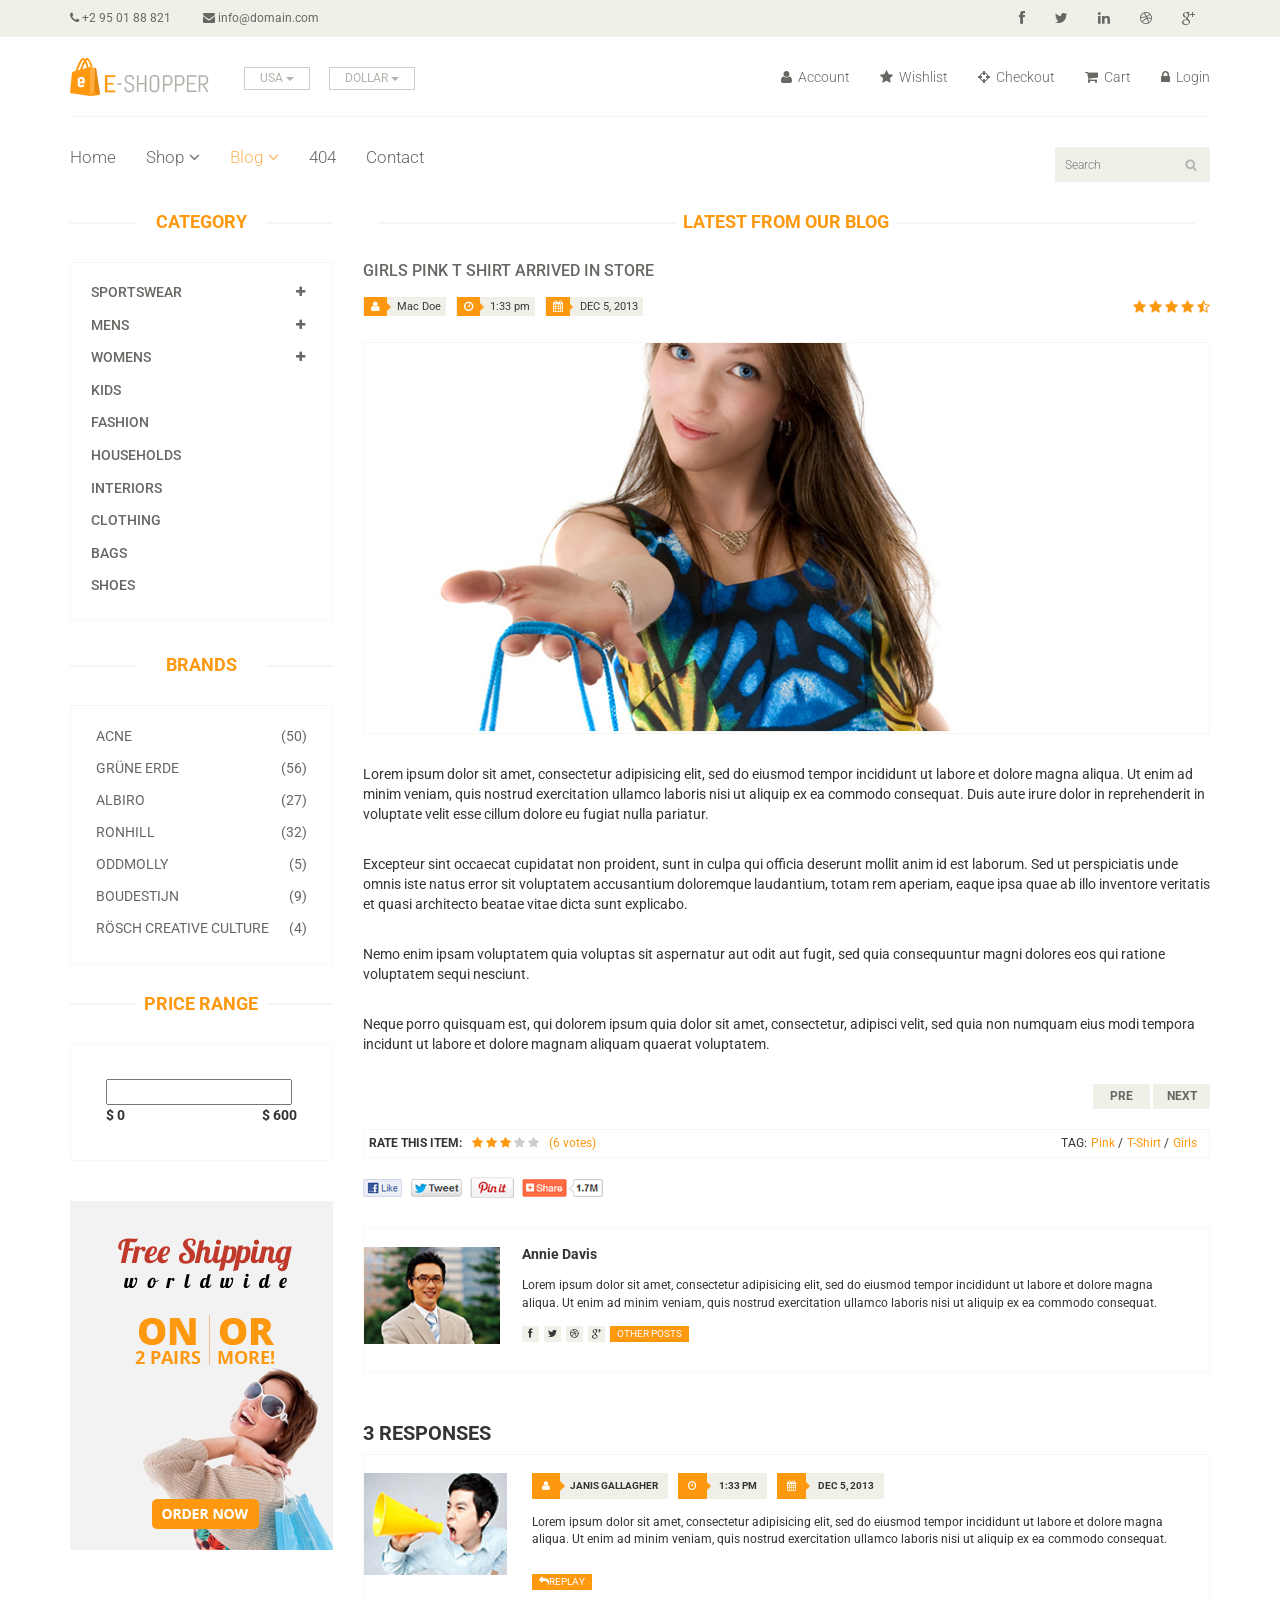
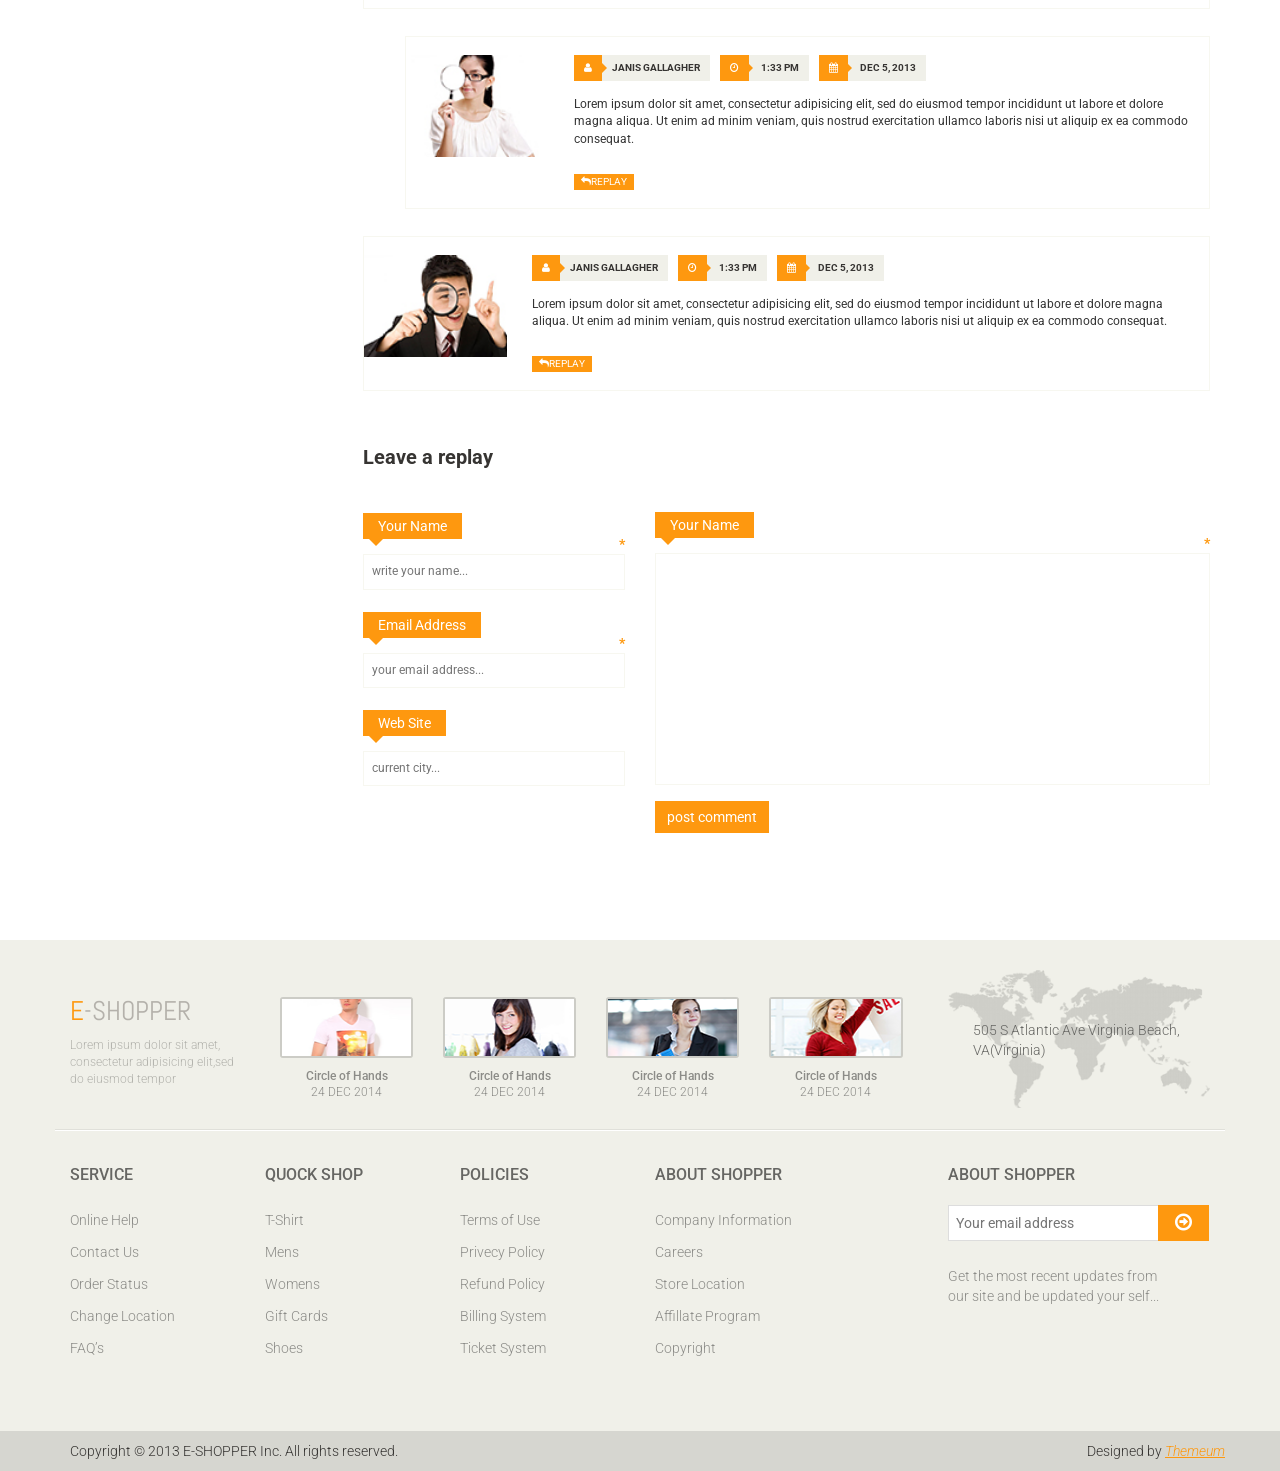
<file: web-app/blog-single.html>
<!DOCTYPE html>
<html lang="en">
<head>
    <meta charset="utf-8">
    <meta name="viewport" content="width=device-width, initial-scale=1.0">
    <meta name="description" content="">
    <meta name="author" content="">
    <title>Blog Single | E-Shopper</title>
    <link href="css/bootstrap.min.css" rel="stylesheet">
    <link href="css/font-awesome.min.css" rel="stylesheet">
    <link href="css/prettyPhoto.css" rel="stylesheet">
    <link href="css/price-range.css" rel="stylesheet">
    <link href="css/animate.css" rel="stylesheet">
	<link href="css/main.css" rel="stylesheet">
	<link href="css/responsive.css" rel="stylesheet">
    <!--[if lt IE 9]>
    <script src="js/html5shiv.js"></script>
    <script src="js/respond.min.js"></script>
    <![endif]-->       
    <link rel="shortcut icon" href="images/ico/favicon.ico">
    <link rel="apple-touch-icon-precomposed" sizes="144x144" href="images/ico/apple-touch-icon-144-precomposed.png">
    <link rel="apple-touch-icon-precomposed" sizes="114x114" href="images/ico/apple-touch-icon-114-precomposed.png">
    <link rel="apple-touch-icon-precomposed" sizes="72x72" href="images/ico/apple-touch-icon-72-precomposed.png">
    <link rel="apple-touch-icon-precomposed" href="images/ico/apple-touch-icon-57-precomposed.png">
</head><!--/head-->

<body>
	<header id="header"><!--header-->
		<div class="header_top"><!--header_top-->
			<div class="container">
				<div class="row">
					<div class="col-sm-6">
						<div class="contactinfo">
							<ul class="nav nav-pills">
								<li><a href=""><i class="fa fa-phone"></i> +2 95 01 88 821</a></li>
								<li><a href=""><i class="fa fa-envelope"></i> info@domain.com</a></li>
							</ul>
						</div>
					</div>
					<div class="col-sm-6">
						<div class="social-icons pull-right">
							<ul class="nav navbar-nav">
								<li><a href=""><i class="fa fa-facebook"></i></a></li>
								<li><a href=""><i class="fa fa-twitter"></i></a></li>
								<li><a href=""><i class="fa fa-linkedin"></i></a></li>
								<li><a href=""><i class="fa fa-dribbble"></i></a></li>
								<li><a href=""><i class="fa fa-google-plus"></i></a></li>
							</ul>
						</div>
					</div>
				</div>
			</div>
		</div><!--/header_top-->
		
		<div class="header-middle"><!--header-middle-->
			<div class="container">
				<div class="row">
					<div class="col-sm-4">
						<div class="logo pull-left">
							<a href="index.html"><img src="images/home/logo.png" alt="" /></a>
						</div>
						<div class="btn-group pull-right">
							<div class="btn-group">
								<button type="button" class="btn btn-default dropdown-toggle usa" data-toggle="dropdown">
									USA
									<span class="caret"></span>
								</button>
								<ul class="dropdown-menu">
									<li><a href="">Canada</a></li>
									<li><a href="">UK</a></li>
								</ul>
							</div>
							
							<div class="btn-group">
								<button type="button" class="btn btn-default dropdown-toggle usa" data-toggle="dropdown">
									DOLLAR
									<span class="caret"></span>
								</button>
								<ul class="dropdown-menu">
									<li><a href="">Canadian Dollar</a></li>
									<li><a href="">Pound</a></li>
								</ul>
							</div>
						</div>
					</div>
					<div class="col-sm-8">
						<div class="shop-menu pull-right">
							<ul class="nav navbar-nav">
								<li><a href=""><i class="fa fa-user"></i> Account</a></li>
								<li><a href=""><i class="fa fa-star"></i> Wishlist</a></li>
								<li><a href="checkout.html"><i class="fa fa-crosshairs"></i> Checkout</a></li>
								<li><a href="cart.html"><i class="fa fa-shopping-cart"></i> Cart</a></li>
								<li><a href="login.html"><i class="fa fa-lock"></i> Login</a></li>
							</ul>
						</div>
					</div>
				</div>
			</div>
		</div><!--/header-middle-->
	
		<div class="header-bottom"><!--header-bottom-->
			<div class="container">
				<div class="row">
					<div class="col-sm-9">
						<div class="navbar-header">
							<button type="button" class="navbar-toggle" data-toggle="collapse" data-target=".navbar-collapse">
								<span class="sr-only">Toggle navigation</span>
								<span class="icon-bar"></span>
								<span class="icon-bar"></span>
								<span class="icon-bar"></span>
							</button>
						</div>
						<div class="mainmenu pull-left">
							<ul class="nav navbar-nav collapse navbar-collapse">
								<li><a href="index.html">Home</a></li>
								<li class="dropdown"><a href="#">Shop<i class="fa fa-angle-down"></i></a>
                                    <ul role="menu" class="sub-menu">
                                        <li><a href="shop.html">Products</a></li>
										<li><a href="product-details.html">Product Details</a></li> 
										<li><a href="checkout.html">Checkout</a></li> 
										<li><a href="cart.html">Cart</a></li> 
										<li><a href="login.html">Login</a></li> 
                                    </ul>
                                </li> 
								<li class="dropdown"><a href="#" class="active">Blog<i class="fa fa-angle-down"></i></a>
                                    <ul role="menu" class="sub-menu">
                                        <li><a href="blog.html">Blog List</a></li>
										<li><a href="blog-single.html" class="active">Blog Single</a></li>
                                    </ul>
                                </li> 
								<li><a href="404.html">404</a></li>
								<li><a href="contact-us.html">Contact</a></li>
							</ul>
						</div>
					</div>
					<div class="col-sm-3">
						<div class="search_box pull-right">
							<input type="text" placeholder="Search"/>
						</div>
					</div>
				</div>
			</div>
		</div><!--/header-bottom-->
	</header><!--/header-->
	
	<section>
		<div class="container">
			<div class="row">
				<div class="col-sm-3">
					<div class="left-sidebar">
						<h2>Category</h2>
						<div class="panel-group category-products" id="accordian"><!--category-productsr-->
							<div class="panel panel-default">
								<div class="panel-heading">
									<h4 class="panel-title">
										<a data-toggle="collapse" data-parent="#accordian" href="#sportswear">
											<span class="badge pull-right"><i class="fa fa-plus"></i></span>
											Sportswear
										</a>
									</h4>
								</div>
								<div id="sportswear" class="panel-collapse collapse">
									<div class="panel-body">
										<ul>
											<li><a href="">Nike </a></li>
											<li><a href="">Under Armour </a></li>
											<li><a href="">Adidas </a></li>
											<li><a href="">Puma</a></li>
											<li><a href="">ASICS </a></li>
										</ul>
									</div>
								</div>
							</div>
							<div class="panel panel-default">
								<div class="panel-heading">
									<h4 class="panel-title">
										<a data-toggle="collapse" data-parent="#accordian" href="#mens">
											<span class="badge pull-right"><i class="fa fa-plus"></i></span>
											Mens
										</a>
									</h4>
								</div>
								<div id="mens" class="panel-collapse collapse">
									<div class="panel-body">
										<ul>
											<li><a href="">Fendi</a></li>
											<li><a href="">Guess</a></li>
											<li><a href="">Valentino</a></li>
											<li><a href="">Dior</a></li>
											<li><a href="">Versace</a></li>
											<li><a href="">Armani</a></li>
											<li><a href="">Prada</a></li>
											<li><a href="">Dolce and Gabbana</a></li>
											<li><a href="">Chanel</a></li>
											<li><a href="">Gucci</a></li>
										</ul>
									</div>
								</div>
							</div>
							
							<div class="panel panel-default">
								<div class="panel-heading">
									<h4 class="panel-title">
										<a data-toggle="collapse" data-parent="#accordian" href="#womens">
											<span class="badge pull-right"><i class="fa fa-plus"></i></span>
											Womens
										</a>
									</h4>
								</div>
								<div id="womens" class="panel-collapse collapse">
									<div class="panel-body">
										<ul>
											<li><a href="">Fendi</a></li>
											<li><a href="">Guess</a></li>
											<li><a href="">Valentino</a></li>
											<li><a href="">Dior</a></li>
											<li><a href="">Versace</a></li>
										</ul>
									</div>
								</div>
							</div>
							<div class="panel panel-default">
								<div class="panel-heading">
									<h4 class="panel-title"><a href="#">Kids</a></h4>
								</div>
							</div>
							<div class="panel panel-default">
								<div class="panel-heading">
									<h4 class="panel-title"><a href="#">Fashion</a></h4>
								</div>
							</div>
							<div class="panel panel-default">
								<div class="panel-heading">
									<h4 class="panel-title"><a href="#">Households</a></h4>
								</div>
							</div>
							<div class="panel panel-default">
								<div class="panel-heading">
									<h4 class="panel-title"><a href="#">Interiors</a></h4>
								</div>
							</div>
							<div class="panel panel-default">
								<div class="panel-heading">
									<h4 class="panel-title"><a href="#">Clothing</a></h4>
								</div>
							</div>
							<div class="panel panel-default">
								<div class="panel-heading">
									<h4 class="panel-title"><a href="#">Bags</a></h4>
								</div>
							</div>
							<div class="panel panel-default">
								<div class="panel-heading">
									<h4 class="panel-title"><a href="#">Shoes</a></h4>
								</div>
							</div>
						</div><!--/category-products-->
					
						<div class="brands_products"><!--brands_products-->
							<h2>Brands</h2>
							<div class="brands-name">
								<ul class="nav nav-pills nav-stacked">
									<li><a href=""> <span class="pull-right">(50)</span>Acne</a></li>
									<li><a href=""> <span class="pull-right">(56)</span>Grüne Erde</a></li>
									<li><a href=""> <span class="pull-right">(27)</span>Albiro</a></li>
									<li><a href=""> <span class="pull-right">(32)</span>Ronhill</a></li>
									<li><a href=""> <span class="pull-right">(5)</span>Oddmolly</a></li>
									<li><a href=""> <span class="pull-right">(9)</span>Boudestijn</a></li>
									<li><a href=""> <span class="pull-right">(4)</span>Rösch creative culture</a></li>
								</ul>
							</div>
						</div><!--/brands_products-->
						
						<div class="price-range"><!--price-range-->
							<h2>Price Range</h2>
							<div class="well">
								 <input type="text" class="span2" value="" data-slider-min="0" data-slider-max="600" data-slider-step="5" data-slider-value="[250,450]" id="sl2" ><br />
								 <b>$ 0</b> <b class="pull-right">$ 600</b>
							</div>
						</div><!--/price-range-->
						
						<div class="shipping text-center"><!--shipping-->
							<img src="images/home/shipping.jpg" alt="" />
						</div><!--/shipping-->
					</div>
				</div>
				<div class="col-sm-9">
					<div class="blog-post-area">
						<h2 class="title text-center">Latest From our Blog</h2>
						<div class="single-blog-post">
							<h3>Girls Pink T Shirt arrived in store</h3>
							<div class="post-meta">
								<ul>
									<li><i class="fa fa-user"></i> Mac Doe</li>
									<li><i class="fa fa-clock-o"></i> 1:33 pm</li>
									<li><i class="fa fa-calendar"></i> DEC 5, 2013</li>
								</ul>
								<span>
									<i class="fa fa-star"></i>
									<i class="fa fa-star"></i>
									<i class="fa fa-star"></i>
									<i class="fa fa-star"></i>
									<i class="fa fa-star-half-o"></i>
								</span>
							</div>
							<a href="">
								<img src="images/blog/blog-one.jpg" alt="">
							</a>
							<p>
								Lorem ipsum dolor sit amet, consectetur adipisicing elit, sed do eiusmod tempor incididunt ut labore et dolore magna aliqua. Ut enim ad minim veniam, quis nostrud exercitation ullamco laboris nisi ut aliquip ex ea commodo consequat. Duis aute irure dolor in reprehenderit in voluptate velit esse cillum dolore eu fugiat nulla pariatur.</p> <br>

							<p>
								Excepteur sint occaecat cupidatat non proident, sunt in culpa qui officia deserunt mollit anim id est laborum. Sed ut perspiciatis unde omnis iste natus error sit voluptatem accusantium doloremque laudantium, totam rem aperiam, eaque ipsa quae ab illo inventore veritatis et quasi architecto beatae vitae dicta sunt explicabo.</p> <br>

							<p>
								Nemo enim ipsam voluptatem quia voluptas sit aspernatur aut odit aut fugit, sed quia consequuntur magni dolores eos qui ratione voluptatem sequi nesciunt.</p> <br>

							<p>
								Neque porro quisquam est, qui dolorem ipsum quia dolor sit amet, consectetur, adipisci velit, sed quia non numquam eius modi tempora incidunt ut labore et dolore magnam aliquam quaerat voluptatem.
							</p>
							<div class="pager-area">
								<ul class="pager pull-right">
									<li><a href="#">Pre</a></li>
									<li><a href="#">Next</a></li>
								</ul>
							</div>
						</div>
					</div><!--/blog-post-area-->

					<div class="rating-area">
						<ul class="ratings">
							<li class="rate-this">Rate this item:</li>
							<li>
								<i class="fa fa-star color"></i>
								<i class="fa fa-star color"></i>
								<i class="fa fa-star color"></i>
								<i class="fa fa-star"></i>
								<i class="fa fa-star"></i>
							</li>
							<li class="color">(6 votes)</li>
						</ul>
						<ul class="tag">
							<li>TAG:</li>
							<li><a class="color" href="">Pink <span>/</span></a></li>
							<li><a class="color" href="">T-Shirt <span>/</span></a></li>
							<li><a class="color" href="">Girls</a></li>
						</ul>
					</div><!--/rating-area-->

					<div class="socials-share">
						<a href=""><img src="images/blog/socials.png" alt=""></a>
					</div><!--/socials-share-->

					<div class="media commnets">
						<a class="pull-left" href="#">
							<img class="media-object" src="images/blog/man-one.jpg" alt="">
						</a>
						<div class="media-body">
							<h4 class="media-heading">Annie Davis</h4>
							<p>Lorem ipsum dolor sit amet, consectetur adipisicing elit, sed do eiusmod tempor incididunt ut labore et dolore magna aliqua.  Ut enim ad minim veniam, quis nostrud exercitation ullamco laboris nisi ut aliquip ex ea commodo consequat.</p>
							<div class="blog-socials">
								<ul>
									<li><a href=""><i class="fa fa-facebook"></i></a></li>
									<li><a href=""><i class="fa fa-twitter"></i></a></li>
									<li><a href=""><i class="fa fa-dribbble"></i></a></li>
									<li><a href=""><i class="fa fa-google-plus"></i></a></li>
								</ul>
								<a class="btn btn-primary" href="">Other Posts</a>
							</div>
						</div>
					</div><!--Comments-->
					<div class="response-area">
						<h2>3 RESPONSES</h2>
						<ul class="media-list">
							<li class="media">
								
								<a class="pull-left" href="#">
									<img class="media-object" src="images/blog/man-two.jpg" alt="">
								</a>
								<div class="media-body">
									<ul class="sinlge-post-meta">
										<li><i class="fa fa-user"></i>Janis Gallagher</li>
										<li><i class="fa fa-clock-o"></i> 1:33 pm</li>
										<li><i class="fa fa-calendar"></i> DEC 5, 2013</li>
									</ul>
									<p>Lorem ipsum dolor sit amet, consectetur adipisicing elit, sed do eiusmod tempor incididunt ut labore et dolore magna aliqua.  Ut enim ad minim veniam, quis nostrud exercitation ullamco laboris nisi ut aliquip ex ea commodo consequat.</p>
									<a class="btn btn-primary" href=""><i class="fa fa-reply"></i>Replay</a>
								</div>
							</li>
							<li class="media second-media">
								<a class="pull-left" href="#">
									<img class="media-object" src="images/blog/man-three.jpg" alt="">
								</a>
								<div class="media-body">
									<ul class="sinlge-post-meta">
										<li><i class="fa fa-user"></i>Janis Gallagher</li>
										<li><i class="fa fa-clock-o"></i> 1:33 pm</li>
										<li><i class="fa fa-calendar"></i> DEC 5, 2013</li>
									</ul>
									<p>Lorem ipsum dolor sit amet, consectetur adipisicing elit, sed do eiusmod tempor incididunt ut labore et dolore magna aliqua.  Ut enim ad minim veniam, quis nostrud exercitation ullamco laboris nisi ut aliquip ex ea commodo consequat.</p>
									<a class="btn btn-primary" href=""><i class="fa fa-reply"></i>Replay</a>
								</div>
							</li>
							<li class="media">
								<a class="pull-left" href="#">
									<img class="media-object" src="images/blog/man-four.jpg" alt="">
								</a>
								<div class="media-body">
									<ul class="sinlge-post-meta">
										<li><i class="fa fa-user"></i>Janis Gallagher</li>
										<li><i class="fa fa-clock-o"></i> 1:33 pm</li>
										<li><i class="fa fa-calendar"></i> DEC 5, 2013</li>
									</ul>
									<p>Lorem ipsum dolor sit amet, consectetur adipisicing elit, sed do eiusmod tempor incididunt ut labore et dolore magna aliqua.  Ut enim ad minim veniam, quis nostrud exercitation ullamco laboris nisi ut aliquip ex ea commodo consequat.</p>
									<a class="btn btn-primary" href=""><i class="fa fa-reply"></i>Replay</a>
								</div>
							</li>
						</ul>					
					</div><!--/Response-area-->
					<div class="replay-box">
						<div class="row">
							<div class="col-sm-4">
								<h2>Leave a replay</h2>
								<form>
									<div class="blank-arrow">
										<label>Your Name</label>
									</div>
									<span>*</span>
									<input type="text" placeholder="write your name...">
									<div class="blank-arrow">
										<label>Email Address</label>
									</div>
									<span>*</span>
									<input type="email" placeholder="your email address...">
									<div class="blank-arrow">
										<label>Web Site</label>
									</div>
									<input type="email" placeholder="current city...">
								</form>
							</div>
							<div class="col-sm-8">
								<div class="text-area">
									<div class="blank-arrow">
										<label>Your Name</label>
									</div>
									<span>*</span>
									<textarea name="message" rows="11"></textarea>
									<a class="btn btn-primary" href="">post comment</a>
								</div>
							</div>
						</div>
					</div><!--/Repaly Box-->
				</div>	
			</div>
		</div>
	</section>
	
	<footer id="footer"><!--Footer-->
		<div class="footer-top">
			<div class="container">
				<div class="row">
					<div class="col-sm-2">
						<div class="companyinfo">
							<h2><span>e</span>-shopper</h2>
							<p>Lorem ipsum dolor sit amet, consectetur adipisicing elit,sed do eiusmod tempor</p>
						</div>
					</div>
					<div class="col-sm-7">
						<div class="col-sm-3">
							<div class="video-gallery text-center">
								<a href="#">
									<div class="iframe-img">
										<img src="images/home/iframe1.png" alt="" />
									</div>
									<div class="overlay-icon">
										<i class="fa fa-play-circle-o"></i>
									</div>
								</a>
								<p>Circle of Hands</p>
								<h2>24 DEC 2014</h2>
							</div>
						</div>
						
						<div class="col-sm-3">
							<div class="video-gallery text-center">
								<a href="#">
									<div class="iframe-img">
										<img src="images/home/iframe2.png" alt="" />
									</div>
									<div class="overlay-icon">
										<i class="fa fa-play-circle-o"></i>
									</div>
								</a>
								<p>Circle of Hands</p>
								<h2>24 DEC 2014</h2>
							</div>
						</div>
						
						<div class="col-sm-3">
							<div class="video-gallery text-center">
								<a href="#">
									<div class="iframe-img">
										<img src="images/home/iframe3.png" alt="" />
									</div>
									<div class="overlay-icon">
										<i class="fa fa-play-circle-o"></i>
									</div>
								</a>
								<p>Circle of Hands</p>
								<h2>24 DEC 2014</h2>
							</div>
						</div>
						
						<div class="col-sm-3">
							<div class="video-gallery text-center">
								<a href="#">
									<div class="iframe-img">
										<img src="images/home/iframe4.png" alt="" />
									</div>
									<div class="overlay-icon">
										<i class="fa fa-play-circle-o"></i>
									</div>
								</a>
								<p>Circle of Hands</p>
								<h2>24 DEC 2014</h2>
							</div>
						</div>
					</div>
					<div class="col-sm-3">
						<div class="address">
							<img src="images/home/map.png" alt="" />
							<p>505 S Atlantic Ave Virginia Beach, VA(Virginia)</p>
						</div>
					</div>
				</div>
			</div>
		</div>
		
		<div class="footer-widget">
			<div class="container">
				<div class="row">
					<div class="col-sm-2">
						<div class="single-widget">
							<h2>Service</h2>
							<ul class="nav nav-pills nav-stacked">
								<li><a href="">Online Help</a></li>
								<li><a href="">Contact Us</a></li>
								<li><a href="">Order Status</a></li>
								<li><a href="">Change Location</a></li>
								<li><a href="">FAQ’s</a></li>
							</ul>
						</div>
					</div>
					<div class="col-sm-2">
						<div class="single-widget">
							<h2>Quock Shop</h2>
							<ul class="nav nav-pills nav-stacked">
								<li><a href="">T-Shirt</a></li>
								<li><a href="">Mens</a></li>
								<li><a href="">Womens</a></li>
								<li><a href="">Gift Cards</a></li>
								<li><a href="">Shoes</a></li>
							</ul>
						</div>
					</div>
					<div class="col-sm-2">
						<div class="single-widget">
							<h2>Policies</h2>
							<ul class="nav nav-pills nav-stacked">
								<li><a href="">Terms of Use</a></li>
								<li><a href="">Privecy Policy</a></li>
								<li><a href="">Refund Policy</a></li>
								<li><a href="">Billing System</a></li>
								<li><a href="">Ticket System</a></li>
							</ul>
						</div>
					</div>
					<div class="col-sm-2">
						<div class="single-widget">
							<h2>About Shopper</h2>
							<ul class="nav nav-pills nav-stacked">
								<li><a href="">Company Information</a></li>
								<li><a href="">Careers</a></li>
								<li><a href="">Store Location</a></li>
								<li><a href="">Affillate Program</a></li>
								<li><a href="">Copyright</a></li>
							</ul>
						</div>
					</div>
					<div class="col-sm-3 col-sm-offset-1">
						<div class="single-widget">
							<h2>About Shopper</h2>
							<form action="#" class="searchform">
								<input type="text" placeholder="Your email address" />
								<button type="submit" class="btn btn-default"><i class="fa fa-arrow-circle-o-right"></i></button>
								<p>Get the most recent updates from <br />our site and be updated your self...</p>
							</form>
						</div>
					</div>
					
				</div>
			</div>
		</div>
		
		<div class="footer-bottom">
			<div class="container">
				<div class="row">
					<p class="pull-left">Copyright © 2013 E-SHOPPER Inc. All rights reserved.</p>
					<p class="pull-right">Designed by <span><a target="_blank" href="http://www.themeum.com">Themeum</a></span></p>
				</div>
			</div>
		</div>
		
	</footer><!--/Footer-->
	

  
    <script src="js/jquery.js"></script>
	<script src="js/price-range.js"></script>
	<script src="js/jquery.scrollUp.min.js"></script>
	<script src="js/bootstrap.min.js"></script>
    <script src="js/jquery.prettyPhoto.js"></script>
    <script src="js/main.js"></script>
</body>
</html>
</file>
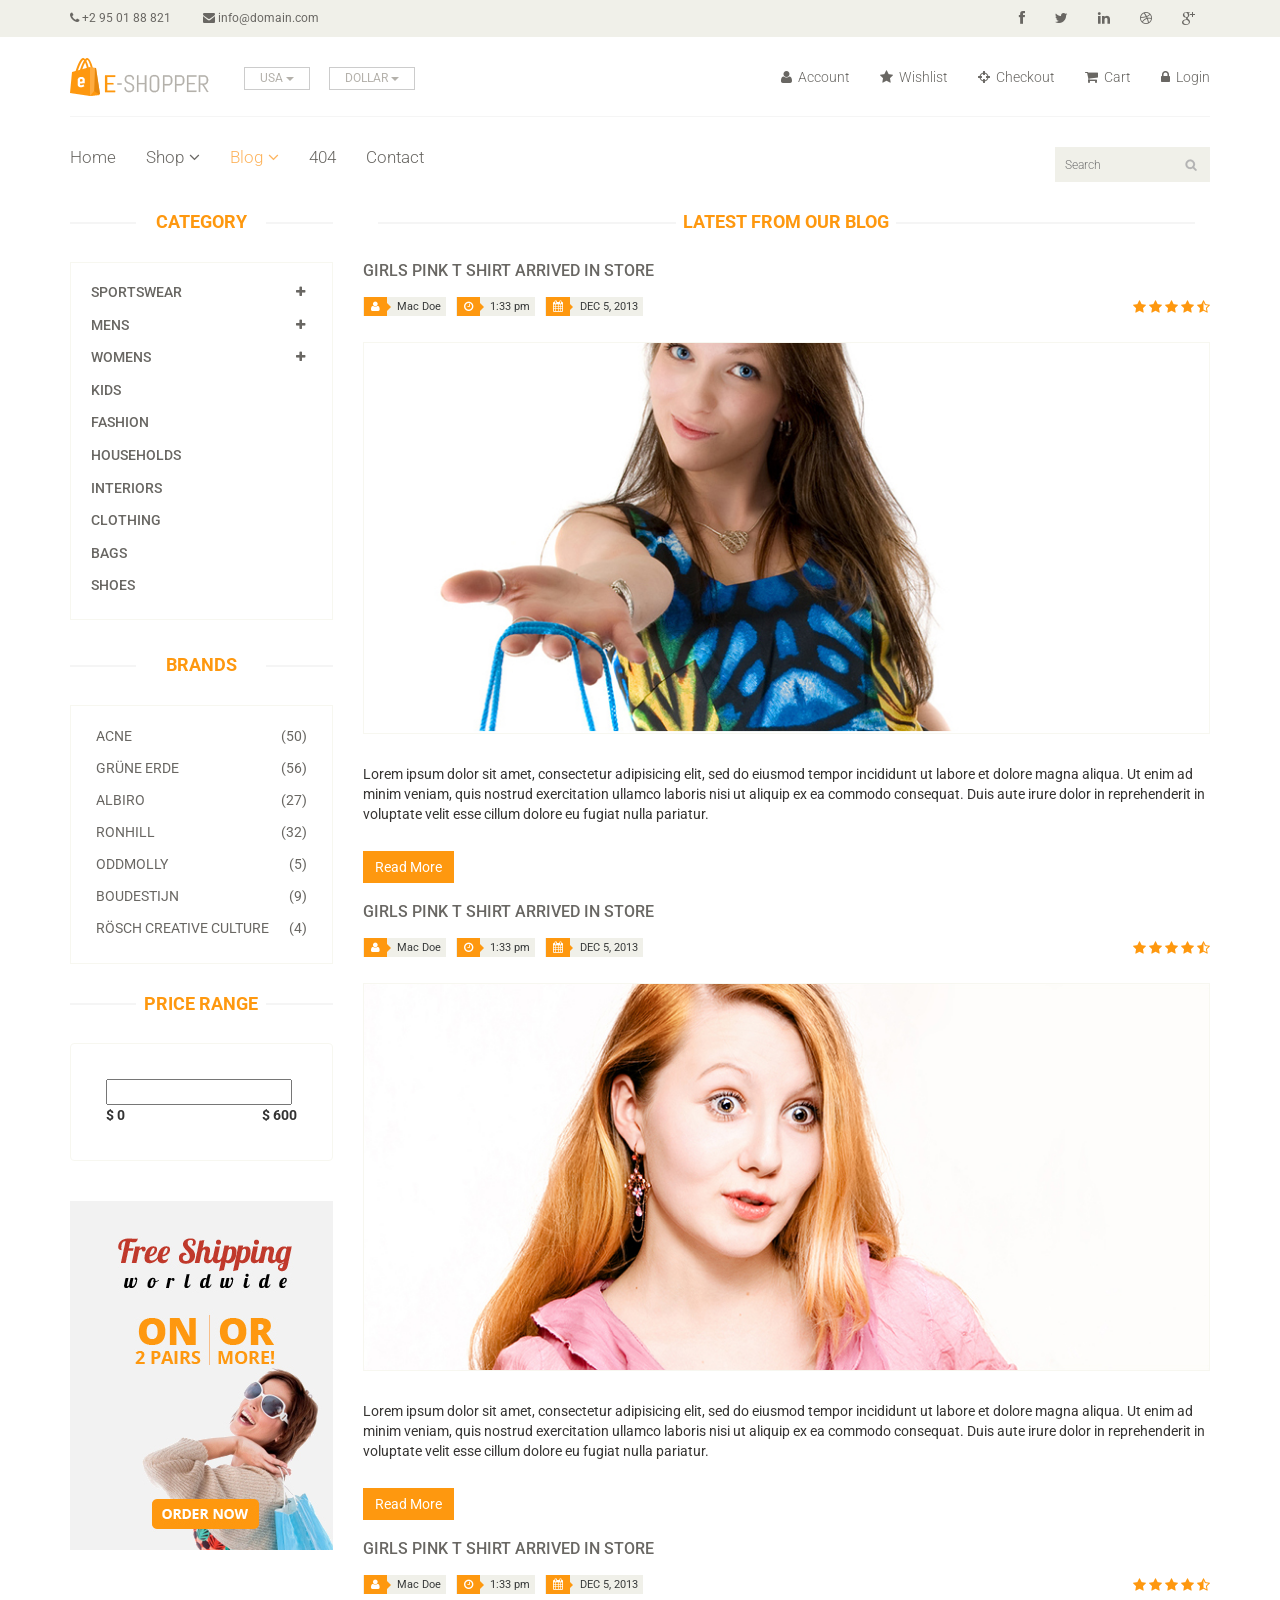
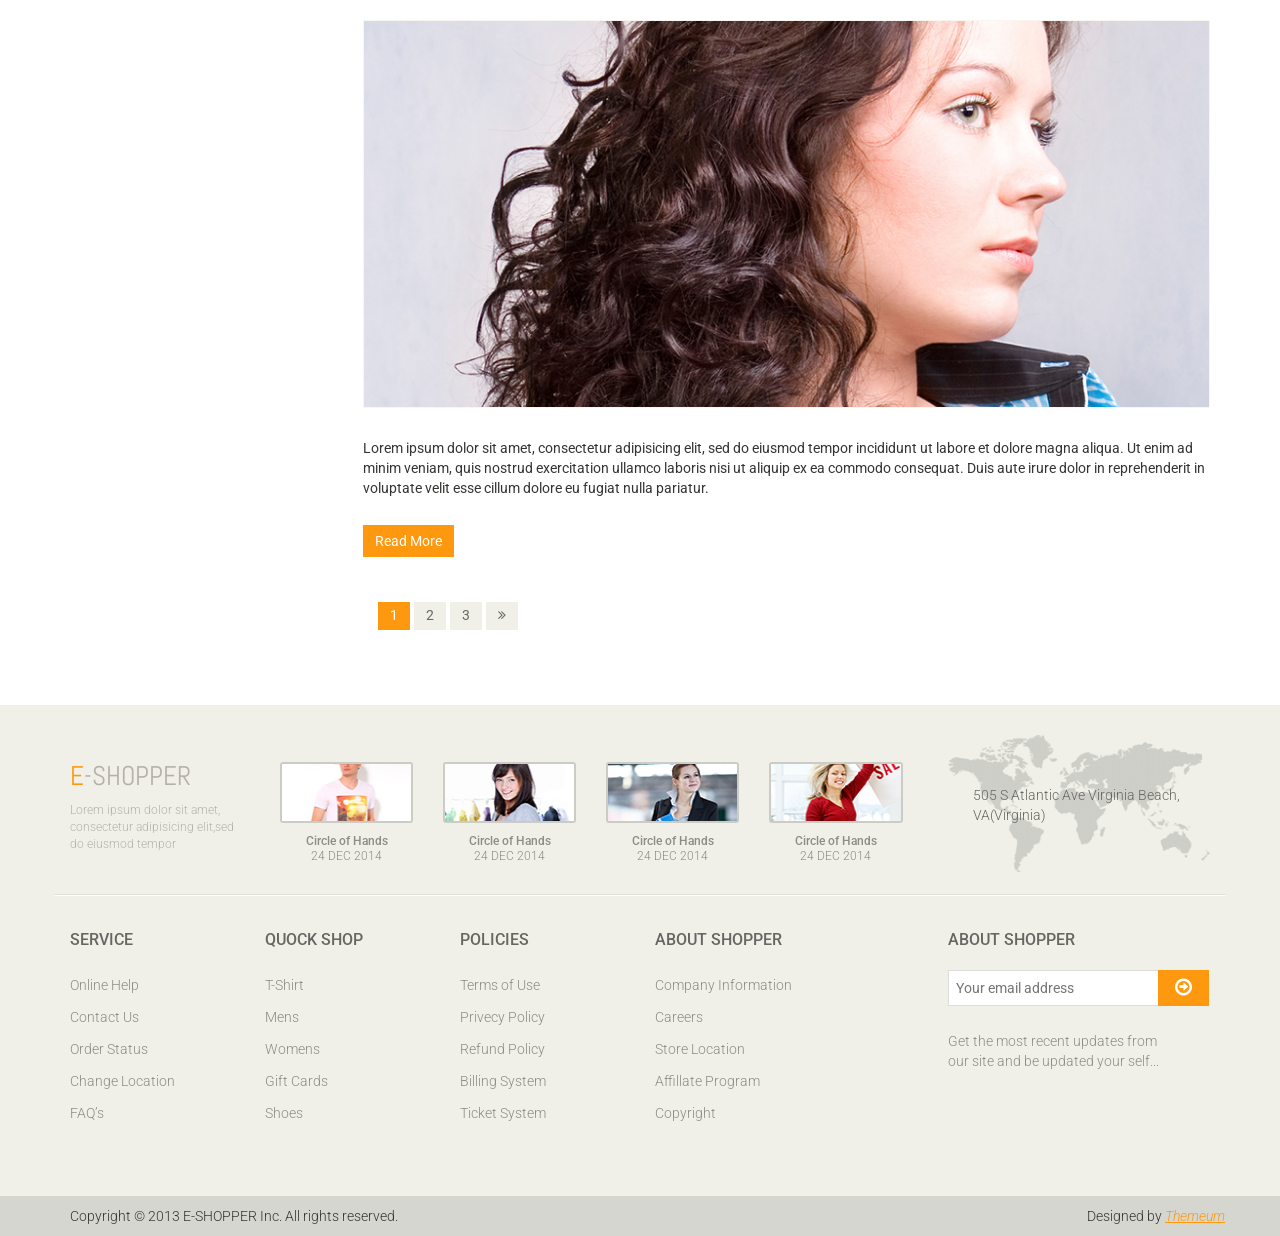
<file: web-app/blog.html>
<!DOCTYPE html>
<html lang="en">
<head>
    <meta charset="utf-8">
    <meta name="viewport" content="width=device-width, initial-scale=1.0">
    <meta name="description" content="">
    <meta name="author" content="">
    <title>Blog | E-Shopper</title>
    <link href="css/bootstrap.min.css" rel="stylesheet">
    <link href="css/font-awesome.min.css" rel="stylesheet">
    <link href="css/prettyPhoto.css" rel="stylesheet">
    <link href="css/price-range.css" rel="stylesheet">
    <link href="css/animate.css" rel="stylesheet">
	<link href="css/main.css" rel="stylesheet">
	<link href="css/responsive.css" rel="stylesheet">
    <!--[if lt IE 9]>
    <script src="js/html5shiv.js"></script>
    <script src="js/respond.min.js"></script>
    <![endif]-->       
    <link rel="shortcut icon" href="images/ico/favicon.ico">
    <link rel="apple-touch-icon-precomposed" sizes="144x144" href="images/ico/apple-touch-icon-144-precomposed.png">
    <link rel="apple-touch-icon-precomposed" sizes="114x114" href="images/ico/apple-touch-icon-114-precomposed.png">
    <link rel="apple-touch-icon-precomposed" sizes="72x72" href="images/ico/apple-touch-icon-72-precomposed.png">
    <link rel="apple-touch-icon-precomposed" href="images/ico/apple-touch-icon-57-precomposed.png">
</head><!--/head-->

<body>
	<header id="header"><!--header-->
		<div class="header_top"><!--header_top-->
			<div class="container">
				<div class="row">
					<div class="col-sm-6">
						<div class="contactinfo">
							<ul class="nav nav-pills">
								<li><a href=""><i class="fa fa-phone"></i> +2 95 01 88 821</a></li>
								<li><a href=""><i class="fa fa-envelope"></i> info@domain.com</a></li>
							</ul>
						</div>
					</div>
					<div class="col-sm-6">
						<div class="social-icons pull-right">
							<ul class="nav navbar-nav">
								<li><a href=""><i class="fa fa-facebook"></i></a></li>
								<li><a href=""><i class="fa fa-twitter"></i></a></li>
								<li><a href=""><i class="fa fa-linkedin"></i></a></li>
								<li><a href=""><i class="fa fa-dribbble"></i></a></li>
								<li><a href=""><i class="fa fa-google-plus"></i></a></li>
							</ul>
						</div>
					</div>
				</div>
			</div>
		</div><!--/header_top-->
		
		<div class="header-middle"><!--header-middle-->
			<div class="container">
				<div class="row">
					<div class="col-sm-4">
						<div class="logo pull-left">
							<a href="index.html"><img src="images/home/logo.png" alt="" /></a>
						</div>
						<div class="btn-group pull-right">
							<div class="btn-group">
								<button type="button" class="btn btn-default dropdown-toggle usa" data-toggle="dropdown">
									USA
									<span class="caret"></span>
								</button>
								<ul class="dropdown-menu">
									<li><a href="">Canada</a></li>
									<li><a href="">UK</a></li>
								</ul>
							</div>
							
							<div class="btn-group">
								<button type="button" class="btn btn-default dropdown-toggle usa" data-toggle="dropdown">
									DOLLAR
									<span class="caret"></span>
								</button>
								<ul class="dropdown-menu">
									<li><a href="">Canadian Dollar</a></li>
									<li><a href="">Pound</a></li>
								</ul>
							</div>
						</div>
					</div>
					<div class="col-sm-8">
						<div class="shop-menu pull-right">
							<ul class="nav navbar-nav">
								<li><a href=""><i class="fa fa-user"></i> Account</a></li>
								<li><a href=""><i class="fa fa-star"></i> Wishlist</a></li>
								<li><a href="checkout.html"><i class="fa fa-crosshairs"></i> Checkout</a></li>
								<li><a href="cart.html"><i class="fa fa-shopping-cart"></i> Cart</a></li>
								<li><a href="login.html"><i class="fa fa-lock"></i> Login</a></li>
							</ul>
						</div>
					</div>
				</div>
			</div>
		</div><!--/header-middle-->
	
		<div class="header-bottom"><!--header-bottom-->
			<div class="container">
				<div class="row">
					<div class="col-sm-9">
						<div class="navbar-header">
							<button type="button" class="navbar-toggle" data-toggle="collapse" data-target=".navbar-collapse">
								<span class="sr-only">Toggle navigation</span>
								<span class="icon-bar"></span>
								<span class="icon-bar"></span>
								<span class="icon-bar"></span>
							</button>
						</div>
						<div class="mainmenu pull-left">
							<ul class="nav navbar-nav collapse navbar-collapse">
								<li><a href="index.html">Home</a></li>
								<li class="dropdown"><a href="#">Shop<i class="fa fa-angle-down"></i></a>
                                    <ul role="menu" class="sub-menu">
                                        <li><a href="shop.html">Products</a></li>
										<li><a href="product-details.html">Product Details</a></li> 
										<li><a href="checkout.html">Checkout</a></li> 
										<li><a href="cart.html">Cart</a></li> 
										<li><a href="login.html">Login</a></li> 
                                    </ul>
                                </li> 
								<li class="dropdown"><a href="#" class="active">Blog<i class="fa fa-angle-down"></i></a>
                                    <ul role="menu" class="sub-menu">
                                        <li><a href="blog.html" class="active">Blog List</a></li>
										<li><a href="blog-single.html">Blog Single</a></li>
                                    </ul>
                                </li> 
								<li><a href="404.html">404</a></li>
								<li><a href="contact-us.html">Contact</a></li>
							</ul>
						</div>
					</div>
					<div class="col-sm-3">
						<div class="search_box pull-right">
							<input type="text" placeholder="Search"/>
						</div>
					</div>
				</div>
			</div>
		</div><!--/header-bottom-->
	</header><!--/header-->
	
	<section>
		<div class="container">
			<div class="row">
				<div class="col-sm-3">
					<div class="left-sidebar">
						<h2>Category</h2>
						<div class="panel-group category-products" id="accordian"><!--category-productsr-->
							<div class="panel panel-default">
								<div class="panel-heading">
									<h4 class="panel-title">
										<a data-toggle="collapse" data-parent="#accordian" href="#sportswear">
											<span class="badge pull-right"><i class="fa fa-plus"></i></span>
											Sportswear
										</a>
									</h4>
								</div>
								<div id="sportswear" class="panel-collapse collapse">
									<div class="panel-body">
										<ul>
											<li><a href="">Nike </a></li>
											<li><a href="">Under Armour </a></li>
											<li><a href="">Adidas </a></li>
											<li><a href="">Puma</a></li>
											<li><a href="">ASICS </a></li>
										</ul>
									</div>
								</div>
							</div>
							<div class="panel panel-default">
								<div class="panel-heading">
									<h4 class="panel-title">
										<a data-toggle="collapse" data-parent="#accordian" href="#mens">
											<span class="badge pull-right"><i class="fa fa-plus"></i></span>
											Mens
										</a>
									</h4>
								</div>
								<div id="mens" class="panel-collapse collapse">
									<div class="panel-body">
										<ul>
											<li><a href="">Fendi</a></li>
											<li><a href="">Guess</a></li>
											<li><a href="">Valentino</a></li>
											<li><a href="">Dior</a></li>
											<li><a href="">Versace</a></li>
											<li><a href="">Armani</a></li>
											<li><a href="">Prada</a></li>
											<li><a href="">Dolce and Gabbana</a></li>
											<li><a href="">Chanel</a></li>
											<li><a href="">Gucci</a></li>
										</ul>
									</div>
								</div>
							</div>
							
							<div class="panel panel-default">
								<div class="panel-heading">
									<h4 class="panel-title">
										<a data-toggle="collapse" data-parent="#accordian" href="#womens">
											<span class="badge pull-right"><i class="fa fa-plus"></i></span>
											Womens
										</a>
									</h4>
								</div>
								<div id="womens" class="panel-collapse collapse">
									<div class="panel-body">
										<ul>
											<li><a href="">Fendi</a></li>
											<li><a href="">Guess</a></li>
											<li><a href="">Valentino</a></li>
											<li><a href="">Dior</a></li>
											<li><a href="">Versace</a></li>
										</ul>
									</div>
								</div>
							</div>
							<div class="panel panel-default">
								<div class="panel-heading">
									<h4 class="panel-title"><a href="#">Kids</a></h4>
								</div>
							</div>
							<div class="panel panel-default">
								<div class="panel-heading">
									<h4 class="panel-title"><a href="#">Fashion</a></h4>
								</div>
							</div>
							<div class="panel panel-default">
								<div class="panel-heading">
									<h4 class="panel-title"><a href="#">Households</a></h4>
								</div>
							</div>
							<div class="panel panel-default">
								<div class="panel-heading">
									<h4 class="panel-title"><a href="#">Interiors</a></h4>
								</div>
							</div>
							<div class="panel panel-default">
								<div class="panel-heading">
									<h4 class="panel-title"><a href="#">Clothing</a></h4>
								</div>
							</div>
							<div class="panel panel-default">
								<div class="panel-heading">
									<h4 class="panel-title"><a href="#">Bags</a></h4>
								</div>
							</div>
							<div class="panel panel-default">
								<div class="panel-heading">
									<h4 class="panel-title"><a href="#">Shoes</a></h4>
								</div>
							</div>
						</div><!--/category-products-->
					
						<div class="brands_products"><!--brands_products-->
							<h2>Brands</h2>
							<div class="brands-name">
								<ul class="nav nav-pills nav-stacked">
									<li><a href=""> <span class="pull-right">(50)</span>Acne</a></li>
									<li><a href=""> <span class="pull-right">(56)</span>Grüne Erde</a></li>
									<li><a href=""> <span class="pull-right">(27)</span>Albiro</a></li>
									<li><a href=""> <span class="pull-right">(32)</span>Ronhill</a></li>
									<li><a href=""> <span class="pull-right">(5)</span>Oddmolly</a></li>
									<li><a href=""> <span class="pull-right">(9)</span>Boudestijn</a></li>
									<li><a href=""> <span class="pull-right">(4)</span>Rösch creative culture</a></li>
								</ul>
							</div>
						</div><!--/brands_products-->
						
						<div class="price-range"><!--price-range-->
							<h2>Price Range</h2>
							<div class="well">
								 <input type="text" class="span2" value="" data-slider-min="0" data-slider-max="600" data-slider-step="5" data-slider-value="[250,450]" id="sl2" ><br />
								 <b>$ 0</b> <b class="pull-right">$ 600</b>
							</div>
						</div><!--/price-range-->
						
						<div class="shipping text-center"><!--shipping-->
							<img src="images/home/shipping.jpg" alt="" />
						</div><!--/shipping-->
					</div>
				</div>
				<div class="col-sm-9">
					<div class="blog-post-area">
						<h2 class="title text-center">Latest From our Blog</h2>
						<div class="single-blog-post">
							<h3>Girls Pink T Shirt arrived in store</h3>
							<div class="post-meta">
								<ul>
									<li><i class="fa fa-user"></i> Mac Doe</li>
									<li><i class="fa fa-clock-o"></i> 1:33 pm</li>
									<li><i class="fa fa-calendar"></i> DEC 5, 2013</li>
								</ul>
								<span>
										<i class="fa fa-star"></i>
										<i class="fa fa-star"></i>
										<i class="fa fa-star"></i>
										<i class="fa fa-star"></i>
										<i class="fa fa-star-half-o"></i>
								</span>
							</div>
							<a href="">
								<img src="images/blog/blog-one.jpg" alt="">
							</a>
							<p>Lorem ipsum dolor sit amet, consectetur adipisicing elit, sed do eiusmod tempor incididunt ut labore et dolore magna aliqua. Ut enim ad minim veniam, quis nostrud exercitation ullamco laboris nisi ut aliquip ex ea commodo consequat. Duis aute irure dolor in reprehenderit in voluptate velit esse cillum dolore eu fugiat nulla pariatur.</p>
							<a  class="btn btn-primary" href="">Read More</a>
						</div>
						<div class="single-blog-post">
							<h3>Girls Pink T Shirt arrived in store</h3>
							<div class="post-meta">
								<ul>
									<li><i class="fa fa-user"></i> Mac Doe</li>
									<li><i class="fa fa-clock-o"></i> 1:33 pm</li>
									<li><i class="fa fa-calendar"></i> DEC 5, 2013</li>
								</ul>
								<span>
									<i class="fa fa-star"></i>
									<i class="fa fa-star"></i>
									<i class="fa fa-star"></i>
									<i class="fa fa-star"></i>
									<i class="fa fa-star-half-o"></i>
								</span>
							</div>
							<a href="">
								<img src="images/blog/blog-two.jpg" alt="">
							</a>
							<p>Lorem ipsum dolor sit amet, consectetur adipisicing elit, sed do eiusmod tempor incididunt ut labore et dolore magna aliqua. Ut enim ad minim veniam, quis nostrud exercitation ullamco laboris nisi ut aliquip ex ea commodo consequat. Duis aute irure dolor in reprehenderit in voluptate velit esse cillum dolore eu fugiat nulla pariatur.</p>
							<a  class="btn btn-primary" href="">Read More</a>
						</div>
						<div class="single-blog-post">
							<h3>Girls Pink T Shirt arrived in store</h3>
							<div class="post-meta">
								<ul>
									<li><i class="fa fa-user"></i> Mac Doe</li>
									<li><i class="fa fa-clock-o"></i> 1:33 pm</li>
									<li><i class="fa fa-calendar"></i> DEC 5, 2013</li>
								</ul>
								<span>
									<i class="fa fa-star"></i>
									<i class="fa fa-star"></i>
									<i class="fa fa-star"></i>
									<i class="fa fa-star"></i>
									<i class="fa fa-star-half-o"></i>
								</span>
							</div>
							<a href="">
								<img src="images/blog/blog-three.jpg" alt="">
							</a>
							<p>Lorem ipsum dolor sit amet, consectetur adipisicing elit, sed do eiusmod tempor incididunt ut labore et dolore magna aliqua. Ut enim ad minim veniam, quis nostrud exercitation ullamco laboris nisi ut aliquip ex ea commodo consequat. Duis aute irure dolor in reprehenderit in voluptate velit esse cillum dolore eu fugiat nulla pariatur.</p>
							<a  class="btn btn-primary" href="">Read More</a>
						</div>
						<div class="pagination-area">
							<ul class="pagination">
								<li><a href="" class="active">1</a></li>
								<li><a href="">2</a></li>
								<li><a href="">3</a></li>
								<li><a href=""><i class="fa fa-angle-double-right"></i></a></li>
							</ul>
						</div>
					</div>
				</div>
			</div>
		</div>
	</section>
	
	<footer id="footer"><!--Footer-->
		<div class="footer-top">
			<div class="container">
				<div class="row">
					<div class="col-sm-2">
						<div class="companyinfo">
							<h2><span>e</span>-shopper</h2>
							<p>Lorem ipsum dolor sit amet, consectetur adipisicing elit,sed do eiusmod tempor</p>
						</div>
					</div>
					<div class="col-sm-7">
						<div class="col-sm-3">
							<div class="video-gallery text-center">
								<a href="#">
									<div class="iframe-img">
										<img src="images/home/iframe1.png" alt="" />
									</div>
									<div class="overlay-icon">
										<i class="fa fa-play-circle-o"></i>
									</div>
								</a>
								<p>Circle of Hands</p>
								<h2>24 DEC 2014</h2>
							</div>
						</div>
						
						<div class="col-sm-3">
							<div class="video-gallery text-center">
								<a href="#">
									<div class="iframe-img">
										<img src="images/home/iframe2.png" alt="" />
									</div>
									<div class="overlay-icon">
										<i class="fa fa-play-circle-o"></i>
									</div>
								</a>
								<p>Circle of Hands</p>
								<h2>24 DEC 2014</h2>
							</div>
						</div>
						
						<div class="col-sm-3">
							<div class="video-gallery text-center">
								<a href="#">
									<div class="iframe-img">
										<img src="images/home/iframe3.png" alt="" />
									</div>
									<div class="overlay-icon">
										<i class="fa fa-play-circle-o"></i>
									</div>
								</a>
								<p>Circle of Hands</p>
								<h2>24 DEC 2014</h2>
							</div>
						</div>
						
						<div class="col-sm-3">
							<div class="video-gallery text-center">
								<a href="#">
									<div class="iframe-img">
										<img src="images/home/iframe4.png" alt="" />
									</div>
									<div class="overlay-icon">
										<i class="fa fa-play-circle-o"></i>
									</div>
								</a>
								<p>Circle of Hands</p>
								<h2>24 DEC 2014</h2>
							</div>
						</div>
					</div>
					<div class="col-sm-3">
						<div class="address">
							<img src="images/home/map.png" alt="" />
							<p>505 S Atlantic Ave Virginia Beach, VA(Virginia)</p>
						</div>
					</div>
				</div>
			</div>
		</div>
		
		<div class="footer-widget">
			<div class="container">
				<div class="row">
					<div class="col-sm-2">
						<div class="single-widget">
							<h2>Service</h2>
							<ul class="nav nav-pills nav-stacked">
								<li><a href="">Online Help</a></li>
								<li><a href="">Contact Us</a></li>
								<li><a href="">Order Status</a></li>
								<li><a href="">Change Location</a></li>
								<li><a href="">FAQ’s</a></li>
							</ul>
						</div>
					</div>
					<div class="col-sm-2">
						<div class="single-widget">
							<h2>Quock Shop</h2>
							<ul class="nav nav-pills nav-stacked">
								<li><a href="">T-Shirt</a></li>
								<li><a href="">Mens</a></li>
								<li><a href="">Womens</a></li>
								<li><a href="">Gift Cards</a></li>
								<li><a href="">Shoes</a></li>
							</ul>
						</div>
					</div>
					<div class="col-sm-2">
						<div class="single-widget">
							<h2>Policies</h2>
							<ul class="nav nav-pills nav-stacked">
								<li><a href="">Terms of Use</a></li>
								<li><a href="">Privecy Policy</a></li>
								<li><a href="">Refund Policy</a></li>
								<li><a href="">Billing System</a></li>
								<li><a href="">Ticket System</a></li>
							</ul>
						</div>
					</div>
					<div class="col-sm-2">
						<div class="single-widget">
							<h2>About Shopper</h2>
							<ul class="nav nav-pills nav-stacked">
								<li><a href="">Company Information</a></li>
								<li><a href="">Careers</a></li>
								<li><a href="">Store Location</a></li>
								<li><a href="">Affillate Program</a></li>
								<li><a href="">Copyright</a></li>
							</ul>
						</div>
					</div>
					<div class="col-sm-3 col-sm-offset-1">
						<div class="single-widget">
							<h2>About Shopper</h2>
							<form action="#" class="searchform">
								<input type="text" placeholder="Your email address" />
								<button type="submit" class="btn btn-default"><i class="fa fa-arrow-circle-o-right"></i></button>
								<p>Get the most recent updates from <br />our site and be updated your self...</p>
							</form>
						</div>
					</div>
					
				</div>
			</div>
		</div>
		
		<div class="footer-bottom">
			<div class="container">
				<div class="row">
					<p class="pull-left">Copyright © 2013 E-SHOPPER Inc. All rights reserved.</p>
					<p class="pull-right">Designed by <span><a target="_blank" href="http://www.themeum.com">Themeum</a></span></p>
				</div>
			</div>
		</div>
		
	</footer><!--/Footer-->
	

  
    <script src="js/jquery.js"></script>
	<script src="js/price-range.js"></script>
	<script src="js/jquery.scrollUp.min.js"></script>
	<script src="js/bootstrap.min.js"></script>
    <script src="js/jquery.prettyPhoto.js"></script>
    <script src="js/main.js"></script>
</body>
</html>
</file>
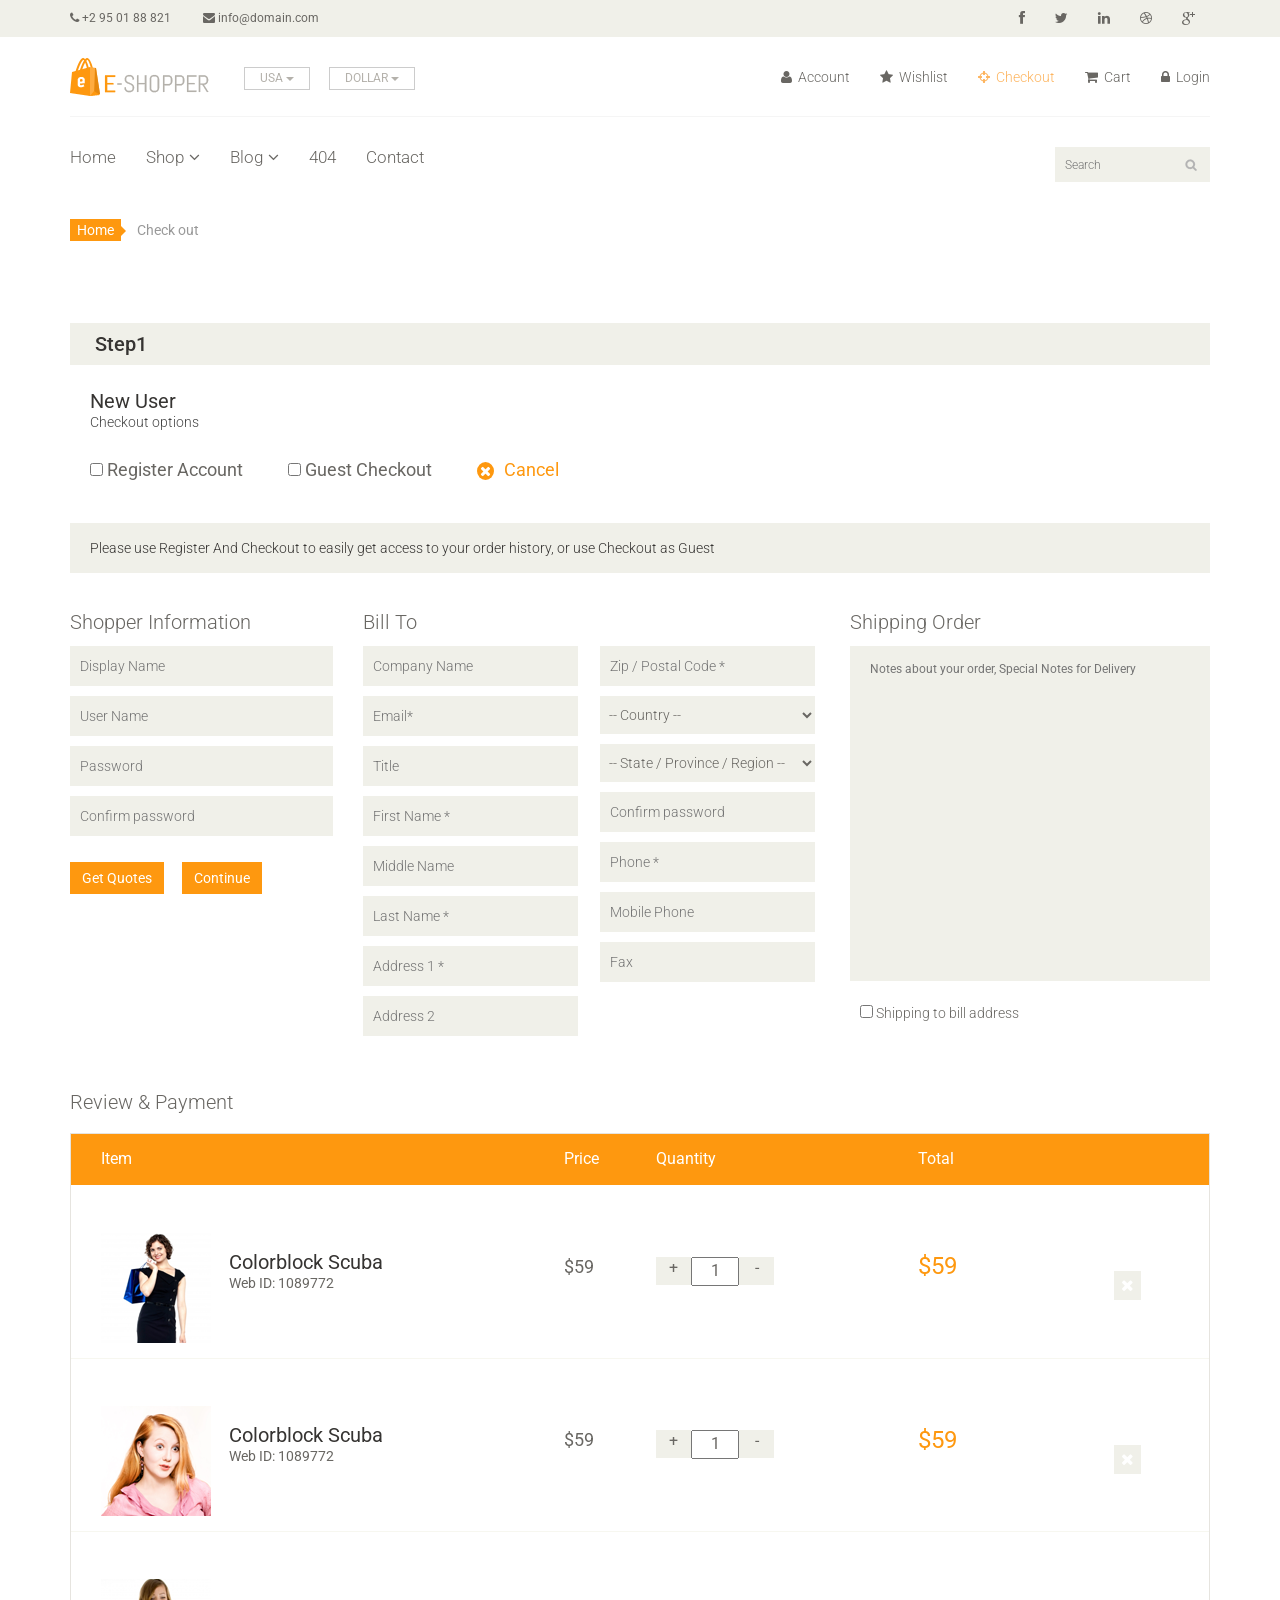
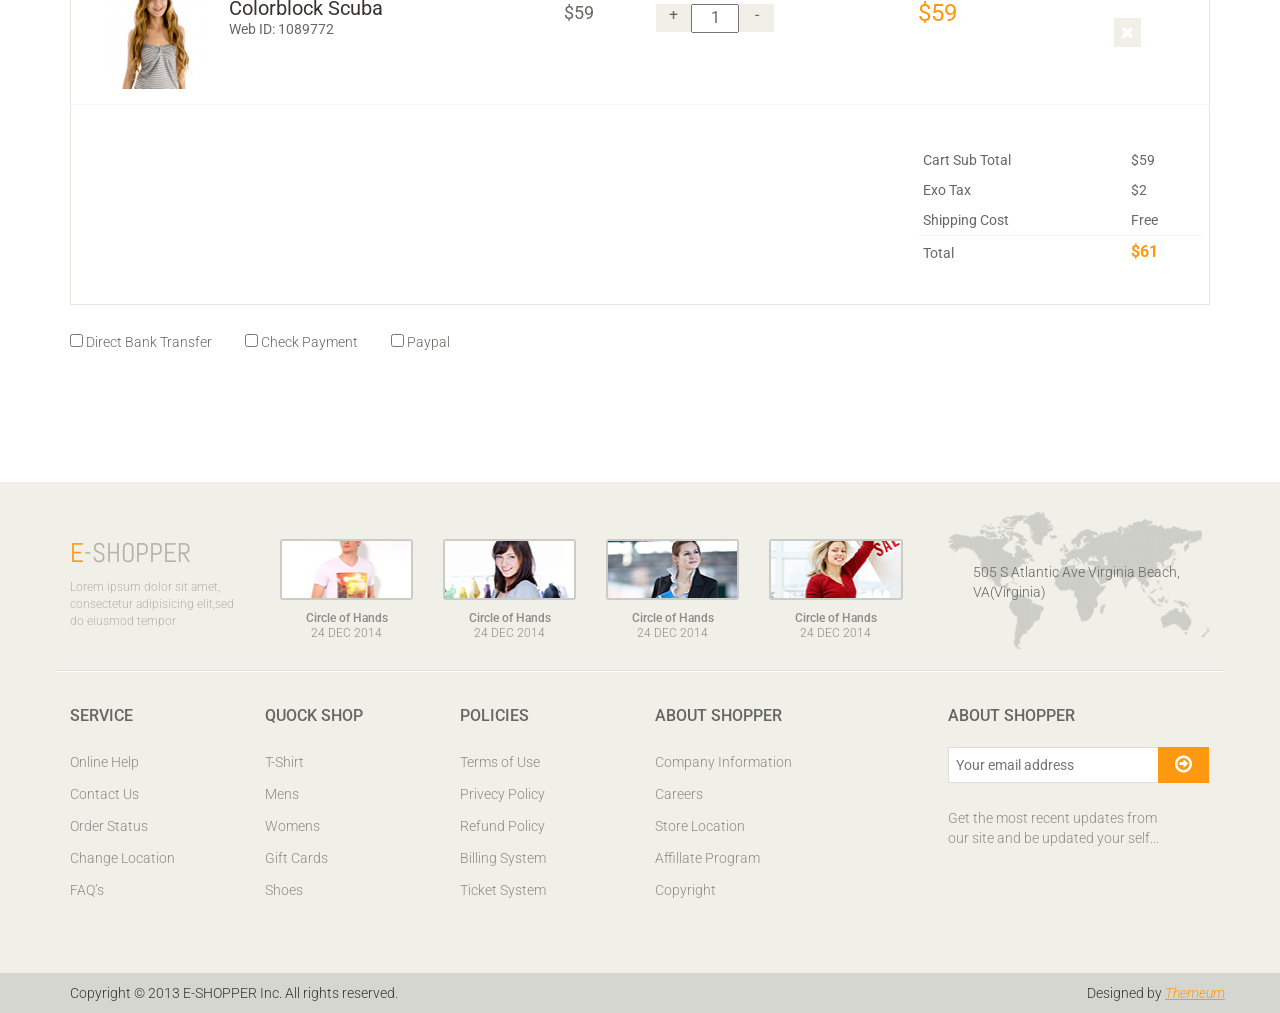
<file: web-app/checkout.html>
<!DOCTYPE html>
<html lang="en">
<head>
    <meta charset="utf-8">
    <meta name="viewport" content="width=device-width, initial-scale=1.0">
    <meta name="description" content="">
    <meta name="author" content="">
    <title>Checkout | E-Shopper</title>
    <link href="css/bootstrap.min.css" rel="stylesheet">
    <link href="css/font-awesome.min.css" rel="stylesheet">
    <link href="css/prettyPhoto.css" rel="stylesheet">
    <link href="css/price-range.css" rel="stylesheet">
    <link href="css/animate.css" rel="stylesheet">
	<link href="css/main.css" rel="stylesheet">
	<link href="css/responsive.css" rel="stylesheet">
    <!--[if lt IE 9]>
    <script src="js/html5shiv.js"></script>
    <script src="js/respond.min.js"></script>
    <![endif]-->       
    <link rel="shortcut icon" href="images/ico/favicon.ico">
    <link rel="apple-touch-icon-precomposed" sizes="144x144" href="images/ico/apple-touch-icon-144-precomposed.png">
    <link rel="apple-touch-icon-precomposed" sizes="114x114" href="images/ico/apple-touch-icon-114-precomposed.png">
    <link rel="apple-touch-icon-precomposed" sizes="72x72" href="images/ico/apple-touch-icon-72-precomposed.png">
    <link rel="apple-touch-icon-precomposed" href="images/ico/apple-touch-icon-57-precomposed.png">
</head><!--/head-->

<body>
	<header id="header"><!--header-->
		<div class="header_top"><!--header_top-->
			<div class="container">
				<div class="row">
					<div class="col-sm-6">
						<div class="contactinfo">
							<ul class="nav nav-pills">
								<li><a href=""><i class="fa fa-phone"></i> +2 95 01 88 821</a></li>
								<li><a href=""><i class="fa fa-envelope"></i> info@domain.com</a></li>
							</ul>
						</div>
					</div>
					<div class="col-sm-6">
						<div class="social-icons pull-right">
							<ul class="nav navbar-nav">
								<li><a href=""><i class="fa fa-facebook"></i></a></li>
								<li><a href=""><i class="fa fa-twitter"></i></a></li>
								<li><a href=""><i class="fa fa-linkedin"></i></a></li>
								<li><a href=""><i class="fa fa-dribbble"></i></a></li>
								<li><a href=""><i class="fa fa-google-plus"></i></a></li>
							</ul>
						</div>
					</div>
				</div>
			</div>
		</div><!--/header_top-->
		
		<div class="header-middle"><!--header-middle-->
			<div class="container">
				<div class="row">
					<div class="col-sm-4">
						<div class="logo pull-left">
							<a href="index.html"><img src="images/home/logo.png" alt="" /></a>
						</div>
						<div class="btn-group pull-right">
							<div class="btn-group">
								<button type="button" class="btn btn-default dropdown-toggle usa" data-toggle="dropdown">
									USA
									<span class="caret"></span>
								</button>
								<ul class="dropdown-menu">
									<li><a href="">Canada</a></li>
									<li><a href="">UK</a></li>
								</ul>
							</div>
							
							<div class="btn-group">
								<button type="button" class="btn btn-default dropdown-toggle usa" data-toggle="dropdown">
									DOLLAR
									<span class="caret"></span>
								</button>
								<ul class="dropdown-menu">
									<li><a href="">Canadian Dollar</a></li>
									<li><a href="">Pound</a></li>
								</ul>
							</div>
						</div>
					</div>
					<div class="col-sm-8">
						<div class="shop-menu pull-right">
							<ul class="nav navbar-nav">
								<li><a href=""><i class="fa fa-user"></i> Account</a></li>
								<li><a href=""><i class="fa fa-star"></i> Wishlist</a></li>
								<li><a href="checkout.html" class="active"><i class="fa fa-crosshairs"></i> Checkout</a></li>
								<li><a href="cart.html"><i class="fa fa-shopping-cart"></i> Cart</a></li>
								<li><a href="login.html"><i class="fa fa-lock"></i> Login</a></li>
							</ul>
						</div>
					</div>
				</div>
			</div>
		</div><!--/header-middle-->
	
		<div class="header-bottom"><!--header-bottom-->
			<div class="container">
				<div class="row">
					<div class="col-sm-9">
						<div class="navbar-header">
							<button type="button" class="navbar-toggle" data-toggle="collapse" data-target=".navbar-collapse">
								<span class="sr-only">Toggle navigation</span>
								<span class="icon-bar"></span>
								<span class="icon-bar"></span>
								<span class="icon-bar"></span>
							</button>
						</div>
						<div class="mainmenu pull-left">
							<ul class="nav navbar-nav collapse navbar-collapse">
								<li><a href="index.html">Home</a></li>
								<li class="dropdown"><a href="#">Shop<i class="fa fa-angle-down"></i></a>
                                    <ul role="menu" class="sub-menu">
                                        <li><a href="shop.html">Products</a></li>
										<li><a href="product-details.html">Product Details</a></li> 
										<li><a href="checkout.html" class="active">Checkout</a></li> 
										<li><a href="cart.html">Cart</a></li> 
										<li><a href="login.html">Login</a></li> 
                                    </ul>
                                </li> 
								<li class="dropdown"><a href="#">Blog<i class="fa fa-angle-down"></i></a>
                                    <ul role="menu" class="sub-menu">
                                        <li><a href="blog.html">Blog List</a></li>
										<li><a href="blog-single.html">Blog Single</a></li>
                                    </ul>
                                </li> 
								<li><a href="404.html">404</a></li>
								<li><a href="contact-us.html">Contact</a></li>
							</ul>
						</div>
					</div>
					<div class="col-sm-3">
						<div class="search_box pull-right">
							<input type="text" placeholder="Search"/>
						</div>
					</div>
				</div>
			</div>
		</div><!--/header-bottom-->
	</header><!--/header-->

	<section id="cart_items">
		<div class="container">
			<div class="breadcrumbs">
				<ol class="breadcrumb">
				  <li><a href="#">Home</a></li>
				  <li class="active">Check out</li>
				</ol>
			</div><!--/breadcrums-->

			<div class="step-one">
				<h2 class="heading">Step1</h2>
			</div>
			<div class="checkout-options">
				<h3>New User</h3>
				<p>Checkout options</p>
				<ul class="nav">
					<li>
						<label><input type="checkbox"> Register Account</label>
					</li>
					<li>
						<label><input type="checkbox"> Guest Checkout</label>
					</li>
					<li>
						<a href=""><i class="fa fa-times"></i>Cancel</a>
					</li>
				</ul>
			</div><!--/checkout-options-->

			<div class="register-req">
				<p>Please use Register And Checkout to easily get access to your order history, or use Checkout as Guest</p>
			</div><!--/register-req-->

			<div class="shopper-informations">
				<div class="row">
					<div class="col-sm-3">
						<div class="shopper-info">
							<p>Shopper Information</p>
							<form>
								<input type="text" placeholder="Display Name">
								<input type="text" placeholder="User Name">
								<input type="password" placeholder="Password">
								<input type="password" placeholder="Confirm password">
							</form>
							<a class="btn btn-primary" href="">Get Quotes</a>
							<a class="btn btn-primary" href="">Continue</a>
						</div>
					</div>
					<div class="col-sm-5 clearfix">
						<div class="bill-to">
							<p>Bill To</p>
							<div class="form-one">
								<form>
									<input type="text" placeholder="Company Name">
									<input type="text" placeholder="Email*">
									<input type="text" placeholder="Title">
									<input type="text" placeholder="First Name *">
									<input type="text" placeholder="Middle Name">
									<input type="text" placeholder="Last Name *">
									<input type="text" placeholder="Address 1 *">
									<input type="text" placeholder="Address 2">
								</form>
							</div>
							<div class="form-two">
								<form>
									<input type="text" placeholder="Zip / Postal Code *">
									<select>
										<option>-- Country --</option>
										<option>United States</option>
										<option>Bangladesh</option>
										<option>UK</option>
										<option>India</option>
										<option>Pakistan</option>
										<option>Ucrane</option>
										<option>Canada</option>
										<option>Dubai</option>
									</select>
									<select>
										<option>-- State / Province / Region --</option>
										<option>United States</option>
										<option>Bangladesh</option>
										<option>UK</option>
										<option>India</option>
										<option>Pakistan</option>
										<option>Ucrane</option>
										<option>Canada</option>
										<option>Dubai</option>
									</select>
									<input type="password" placeholder="Confirm password">
									<input type="text" placeholder="Phone *">
									<input type="text" placeholder="Mobile Phone">
									<input type="text" placeholder="Fax">
								</form>
							</div>
						</div>
					</div>
					<div class="col-sm-4">
						<div class="order-message">
							<p>Shipping Order</p>
							<textarea name="message"  placeholder="Notes about your order, Special Notes for Delivery" rows="16"></textarea>
							<label><input type="checkbox"> Shipping to bill address</label>
						</div>	
					</div>					
				</div>
			</div>
			<div class="review-payment">
				<h2>Review & Payment</h2>
			</div>

			<div class="table-responsive cart_info">
				<table class="table table-condensed">
					<thead>
						<tr class="cart_menu">
							<td class="image">Item</td>
							<td class="description"></td>
							<td class="price">Price</td>
							<td class="quantity">Quantity</td>
							<td class="total">Total</td>
							<td></td>
						</tr>
					</thead>
					<tbody>
						<tr>
							<td class="cart_product">
								<a href=""><img src="images/cart/one.png" alt=""></a>
							</td>
							<td class="cart_description">
								<h4><a href="">Colorblock Scuba</a></h4>
								<p>Web ID: 1089772</p>
							</td>
							<td class="cart_price">
								<p>$59</p>
							</td>
							<td class="cart_quantity">
								<div class="cart_quantity_button">
									<a class="cart_quantity_up" href=""> + </a>
									<input class="cart_quantity_input" type="text" name="quantity" value="1" autocomplete="off" size="2">
									<a class="cart_quantity_down" href=""> - </a>
								</div>
							</td>
							<td class="cart_total">
								<p class="cart_total_price">$59</p>
							</td>
							<td class="cart_delete">
								<a class="cart_quantity_delete" href=""><i class="fa fa-times"></i></a>
							</td>
						</tr>

						<tr>
							<td class="cart_product">
								<a href=""><img src="images/cart/two.png" alt=""></a>
							</td>
							<td class="cart_description">
								<h4><a href="">Colorblock Scuba</a></h4>
								<p>Web ID: 1089772</p>
							</td>
							<td class="cart_price">
								<p>$59</p>
							</td>
							<td class="cart_quantity">
								<div class="cart_quantity_button">
									<a class="cart_quantity_up" href=""> + </a>
									<input class="cart_quantity_input" type="text" name="quantity" value="1" autocomplete="off" size="2">
									<a class="cart_quantity_down" href=""> - </a>
								</div>
							</td>
							<td class="cart_total">
								<p class="cart_total_price">$59</p>
							</td>
							<td class="cart_delete">
								<a class="cart_quantity_delete" href=""><i class="fa fa-times"></i></a>
							</td>
						</tr>
						<tr>
							<td class="cart_product">
								<a href=""><img src="images/cart/three.png" alt=""></a>
							</td>
							<td class="cart_description">
								<h4><a href="">Colorblock Scuba</a></h4>
								<p>Web ID: 1089772</p>
							</td>
							<td class="cart_price">
								<p>$59</p>
							</td>
							<td class="cart_quantity">
								<div class="cart_quantity_button">
									<a class="cart_quantity_up" href=""> + </a>
									<input class="cart_quantity_input" type="text" name="quantity" value="1" autocomplete="off" size="2">
									<a class="cart_quantity_down" href=""> - </a>
								</div>
							</td>
							<td class="cart_total">
								<p class="cart_total_price">$59</p>
							</td>
							<td class="cart_delete">
								<a class="cart_quantity_delete" href=""><i class="fa fa-times"></i></a>
							</td>
						</tr>
						<tr>
							<td colspan="4">&nbsp;</td>
							<td colspan="2">
								<table class="table table-condensed total-result">
									<tr>
										<td>Cart Sub Total</td>
										<td>$59</td>
									</tr>
									<tr>
										<td>Exo Tax</td>
										<td>$2</td>
									</tr>
									<tr class="shipping-cost">
										<td>Shipping Cost</td>
										<td>Free</td>										
									</tr>
									<tr>
										<td>Total</td>
										<td><span>$61</span></td>
									</tr>
								</table>
							</td>
						</tr>
					</tbody>
				</table>
			</div>
			<div class="payment-options">
					<span>
						<label><input type="checkbox"> Direct Bank Transfer</label>
					</span>
					<span>
						<label><input type="checkbox"> Check Payment</label>
					</span>
					<span>
						<label><input type="checkbox"> Paypal</label>
					</span>
				</div>
		</div>
	</section> <!--/#cart_items-->

	

	<footer id="footer"><!--Footer-->
		<div class="footer-top">
			<div class="container">
				<div class="row">
					<div class="col-sm-2">
						<div class="companyinfo">
							<h2><span>e</span>-shopper</h2>
							<p>Lorem ipsum dolor sit amet, consectetur adipisicing elit,sed do eiusmod tempor</p>
						</div>
					</div>
					<div class="col-sm-7">
						<div class="col-sm-3">
							<div class="video-gallery text-center">
								<a href="#">
									<div class="iframe-img">
										<img src="images/home/iframe1.png" alt="" />
									</div>
									<div class="overlay-icon">
										<i class="fa fa-play-circle-o"></i>
									</div>
								</a>
								<p>Circle of Hands</p>
								<h2>24 DEC 2014</h2>
							</div>
						</div>
						
						<div class="col-sm-3">
							<div class="video-gallery text-center">
								<a href="#">
									<div class="iframe-img">
										<img src="images/home/iframe2.png" alt="" />
									</div>
									<div class="overlay-icon">
										<i class="fa fa-play-circle-o"></i>
									</div>
								</a>
								<p>Circle of Hands</p>
								<h2>24 DEC 2014</h2>
							</div>
						</div>
						
						<div class="col-sm-3">
							<div class="video-gallery text-center">
								<a href="#">
									<div class="iframe-img">
										<img src="images/home/iframe3.png" alt="" />
									</div>
									<div class="overlay-icon">
										<i class="fa fa-play-circle-o"></i>
									</div>
								</a>
								<p>Circle of Hands</p>
								<h2>24 DEC 2014</h2>
							</div>
						</div>
						
						<div class="col-sm-3">
							<div class="video-gallery text-center">
								<a href="#">
									<div class="iframe-img">
										<img src="images/home/iframe4.png" alt="" />
									</div>
									<div class="overlay-icon">
										<i class="fa fa-play-circle-o"></i>
									</div>
								</a>
								<p>Circle of Hands</p>
								<h2>24 DEC 2014</h2>
							</div>
						</div>
					</div>
					<div class="col-sm-3">
						<div class="address">
							<img src="images/home/map.png" alt="" />
							<p>505 S Atlantic Ave Virginia Beach, VA(Virginia)</p>
						</div>
					</div>
				</div>
			</div>
		</div>
		
		<div class="footer-widget">
			<div class="container">
				<div class="row">
					<div class="col-sm-2">
						<div class="single-widget">
							<h2>Service</h2>
							<ul class="nav nav-pills nav-stacked">
								<li><a href="">Online Help</a></li>
								<li><a href="">Contact Us</a></li>
								<li><a href="">Order Status</a></li>
								<li><a href="">Change Location</a></li>
								<li><a href="">FAQ’s</a></li>
							</ul>
						</div>
					</div>
					<div class="col-sm-2">
						<div class="single-widget">
							<h2>Quock Shop</h2>
							<ul class="nav nav-pills nav-stacked">
								<li><a href="">T-Shirt</a></li>
								<li><a href="">Mens</a></li>
								<li><a href="">Womens</a></li>
								<li><a href="">Gift Cards</a></li>
								<li><a href="">Shoes</a></li>
							</ul>
						</div>
					</div>
					<div class="col-sm-2">
						<div class="single-widget">
							<h2>Policies</h2>
							<ul class="nav nav-pills nav-stacked">
								<li><a href="">Terms of Use</a></li>
								<li><a href="">Privecy Policy</a></li>
								<li><a href="">Refund Policy</a></li>
								<li><a href="">Billing System</a></li>
								<li><a href="">Ticket System</a></li>
							</ul>
						</div>
					</div>
					<div class="col-sm-2">
						<div class="single-widget">
							<h2>About Shopper</h2>
							<ul class="nav nav-pills nav-stacked">
								<li><a href="">Company Information</a></li>
								<li><a href="">Careers</a></li>
								<li><a href="">Store Location</a></li>
								<li><a href="">Affillate Program</a></li>
								<li><a href="">Copyright</a></li>
							</ul>
						</div>
					</div>
					<div class="col-sm-3 col-sm-offset-1">
						<div class="single-widget">
							<h2>About Shopper</h2>
							<form action="#" class="searchform">
								<input type="text" placeholder="Your email address" />
								<button type="submit" class="btn btn-default"><i class="fa fa-arrow-circle-o-right"></i></button>
								<p>Get the most recent updates from <br />our site and be updated your self...</p>
							</form>
						</div>
					</div>
					
				</div>
			</div>
		</div>
		
		<div class="footer-bottom">
			<div class="container">
				<div class="row">
					<p class="pull-left">Copyright © 2013 E-SHOPPER Inc. All rights reserved.</p>
					<p class="pull-right">Designed by <span><a target="_blank" href="http://www.themeum.com">Themeum</a></span></p>
				</div>
			</div>
		</div>
		
	</footer><!--/Footer-->
	


    <script src="js/jquery.js"></script>
	<script src="js/bootstrap.min.js"></script>
    <script src="js/jquery.scrollUp.min.js"></script>
    <script src="js/jquery.prettyPhoto.js"></script>
    <script src="js/main.js"></script>
</body>
</html>
</file>
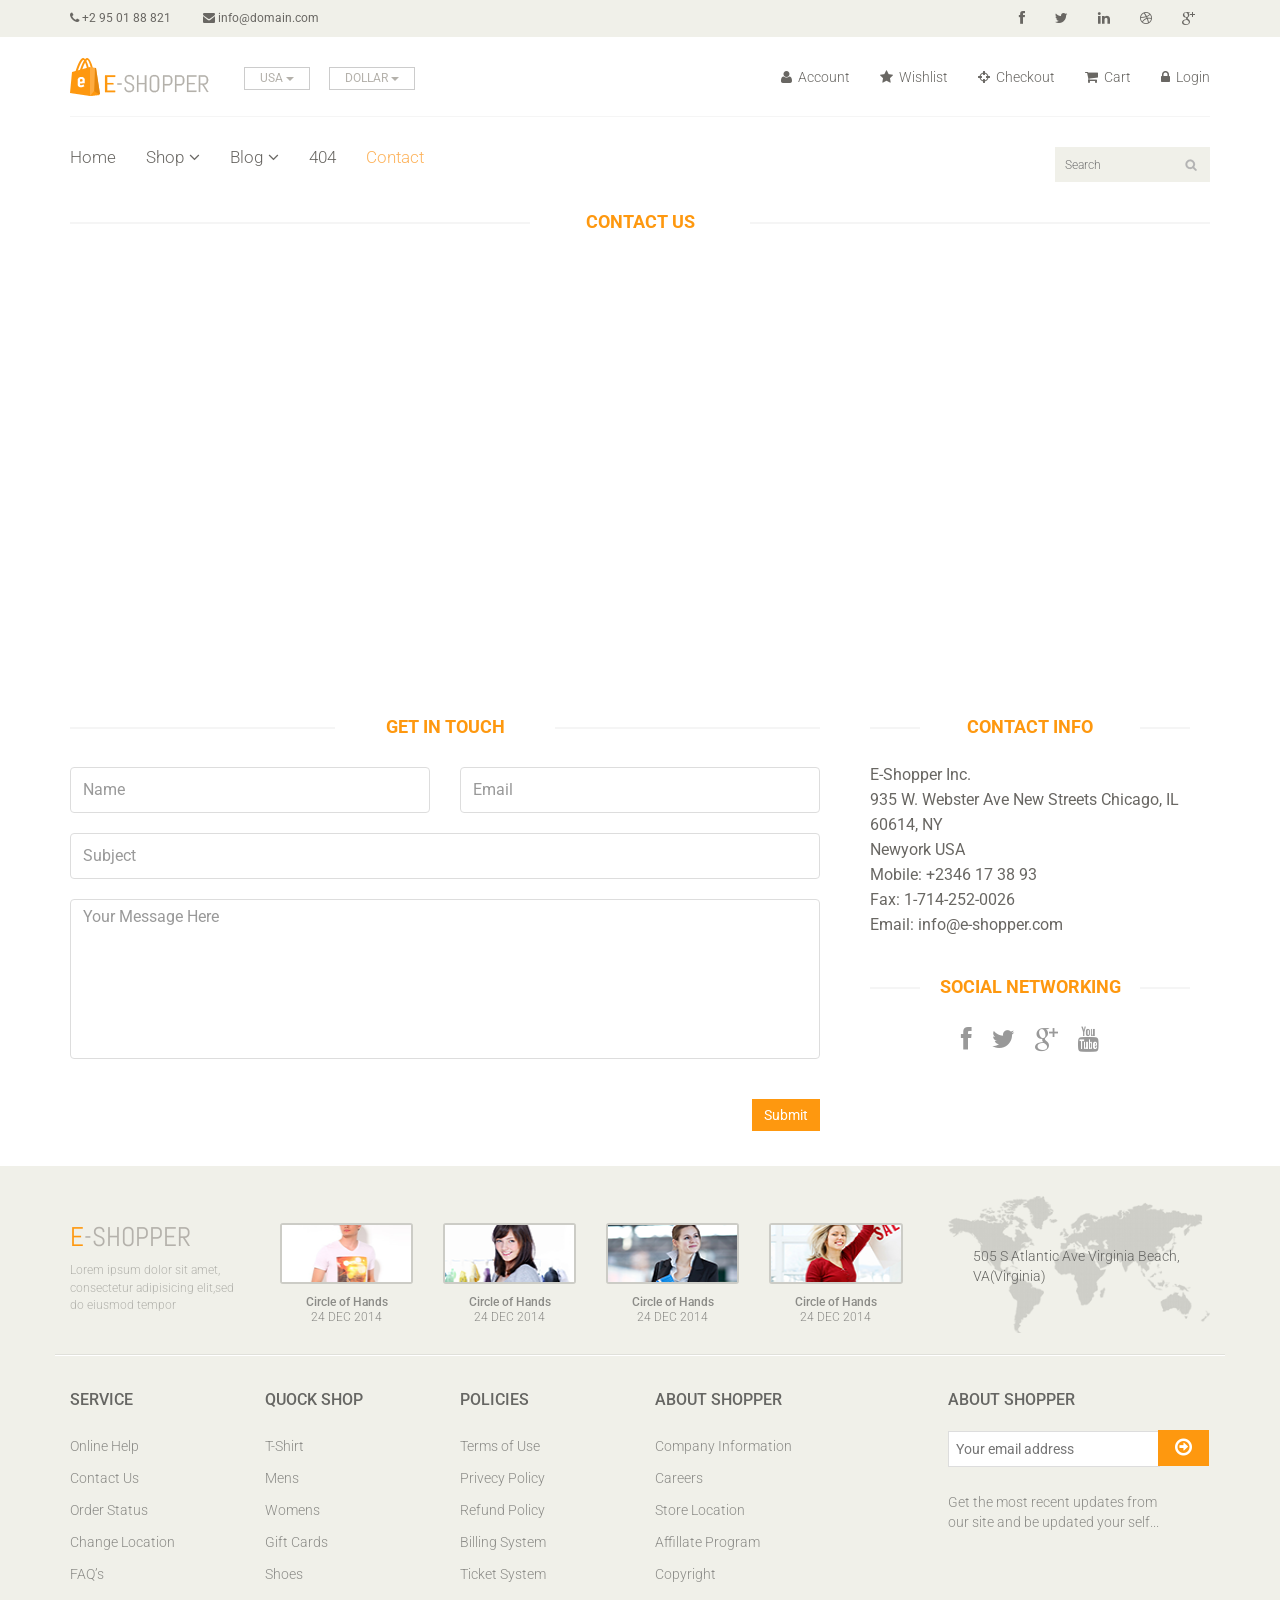
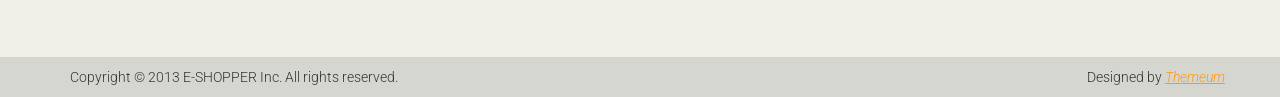
<file: web-app/contact-us.html>
<!DOCTYPE html>
<html lang="en">
<head>
    <meta charset="utf-8">
    <meta name="viewport" content="width=device-width, initial-scale=1.0">
    <meta name="description" content="">
    <meta name="author" content="">
    <title>Contact | E-Shopper</title>
    <link href="css/bootstrap.min.css" rel="stylesheet">
    <link href="css/font-awesome.min.css" rel="stylesheet">
    <link href="css/prettyPhoto.css" rel="stylesheet">
    <link href="css/price-range.css" rel="stylesheet">
    <link href="css/animate.css" rel="stylesheet">
	<link href="css/main.css" rel="stylesheet">
	<link href="css/responsive.css" rel="stylesheet">
    <!--[if lt IE 9]>
    <script src="js/html5shiv.js"></script>
    <script src="js/respond.min.js"></script>
    <![endif]-->       
    <link rel="shortcut icon" href="images/ico/favicon.ico">
    <link rel="apple-touch-icon-precomposed" sizes="144x144" href="images/ico/apple-touch-icon-144-precomposed.png">
    <link rel="apple-touch-icon-precomposed" sizes="114x114" href="images/ico/apple-touch-icon-114-precomposed.png">
    <link rel="apple-touch-icon-precomposed" sizes="72x72" href="images/ico/apple-touch-icon-72-precomposed.png">
    <link rel="apple-touch-icon-precomposed" href="images/ico/apple-touch-icon-57-precomposed.png">
</head><!--/head-->

<body>
	<header id="header"><!--header-->
		<div class="header_top"><!--header_top-->
			<div class="container">
				<div class="row">
					<div class="col-sm-6">
						<div class="contactinfo">
							<ul class="nav nav-pills">
								<li><a href=""><i class="fa fa-phone"></i> +2 95 01 88 821</a></li>
								<li><a href=""><i class="fa fa-envelope"></i> info@domain.com</a></li>
							</ul>
						</div>
					</div>
					<div class="col-sm-6">
						<div class="social-icons pull-right">
							<ul class="nav navbar-nav">
								<li><a href=""><i class="fa fa-facebook"></i></a></li>
								<li><a href=""><i class="fa fa-twitter"></i></a></li>
								<li><a href=""><i class="fa fa-linkedin"></i></a></li>
								<li><a href=""><i class="fa fa-dribbble"></i></a></li>
								<li><a href=""><i class="fa fa-google-plus"></i></a></li>
							</ul>
						</div>
					</div>
				</div>
			</div>
		</div><!--/header_top-->
		
		<div class="header-middle"><!--header-middle-->
			<div class="container">
				<div class="row">
					<div class="col-sm-4">
						<div class="logo pull-left">
							<a href="index.html"><img src="images/home/logo.png" alt="" /></a>
						</div>
						<div class="btn-group pull-right">
							<div class="btn-group">
								<button type="button" class="btn btn-default dropdown-toggle usa" data-toggle="dropdown">
									USA
									<span class="caret"></span>
								</button>
								<ul class="dropdown-menu">
									<li><a href="">Canada</a></li>
									<li><a href="">UK</a></li>
								</ul>
							</div>
							
							<div class="btn-group">
								<button type="button" class="btn btn-default dropdown-toggle usa" data-toggle="dropdown">
									DOLLAR
									<span class="caret"></span>
								</button>
								<ul class="dropdown-menu">
									<li><a href="">Canadian Dollar</a></li>
									<li><a href="">Pound</a></li>
								</ul>
							</div>
						</div>
					</div>
					<div class="col-sm-8">
						<div class="shop-menu pull-right">
							<ul class="nav navbar-nav">
								<li><a href=""><i class="fa fa-user"></i> Account</a></li>
								<li><a href=""><i class="fa fa-star"></i> Wishlist</a></li>
								<li><a href="checkout.html"><i class="fa fa-crosshairs"></i> Checkout</a></li>
								<li><a href="cart.html"><i class="fa fa-shopping-cart"></i> Cart</a></li>
								<li><a href="login.html"><i class="fa fa-lock"></i> Login</a></li>
							</ul>
						</div>
					</div>
				</div>
			</div>
		</div><!--/header-middle-->
	
		<div class="header-bottom"><!--header-bottom-->
			<div class="container">
				<div class="row">
					<div class="col-sm-9">
						<div class="navbar-header">
							<button type="button" class="navbar-toggle" data-toggle="collapse" data-target=".navbar-collapse">
								<span class="sr-only">Toggle navigation</span>
								<span class="icon-bar"></span>
								<span class="icon-bar"></span>
								<span class="icon-bar"></span>
							</button>
						</div>
						<div class="mainmenu pull-left">
							<ul class="nav navbar-nav collapse navbar-collapse">
								<li><a href="index.html">Home</a></li>
								<li class="dropdown"><a href="#">Shop<i class="fa fa-angle-down"></i></a>
                                    <ul role="menu" class="sub-menu">
                                        <li><a href="shop.html">Products</a></li>
										<li><a href="product-details.html">Product Details</a></li> 
										<li><a href="checkout.html">Checkout</a></li> 
										<li><a href="cart.html">Cart</a></li> 
										<li><a href="login.html">Login</a></li> 
                                    </ul>
                                </li> 
								<li class="dropdown"><a href="#">Blog<i class="fa fa-angle-down"></i></a>
                                    <ul role="menu" class="sub-menu">
                                        <li><a href="blog.html">Blog List</a></li>
										<li><a href="blog-single.html">Blog Single</a></li>
                                    </ul>
                                </li> 
								<li><a href="404.html">404</a></li>
								<li><a href="contact-us.html" class="active">Contact</a></li>
							</ul>
						</div>
					</div>
					<div class="col-sm-3">
						<div class="search_box pull-right">
							<input type="text" placeholder="Search"/>
						</div>
					</div>
				</div>
			</div>
		</div><!--/header-bottom-->
	</header><!--/header-->
	 
	 <div id="contact-page" class="container">
    	<div class="bg">
	    	<div class="row">    		
	    		<div class="col-sm-12">    			   			
					<h2 class="title text-center">Contact <strong>Us</strong></h2>    			    				    				
					<div id="gmap" class="contact-map">
					</div>
				</div>			 		
			</div>    	
    		<div class="row">  	
	    		<div class="col-sm-8">
	    			<div class="contact-form">
	    				<h2 class="title text-center">Get In Touch</h2>
	    				<div class="status alert alert-success" style="display: none"></div>
				    	<form id="main-contact-form" class="contact-form row" name="contact-form" method="post">
				            <div class="form-group col-md-6">
				                <input type="text" name="name" class="form-control" required="required" placeholder="Name">
				            </div>
				            <div class="form-group col-md-6">
				                <input type="email" name="email" class="form-control" required="required" placeholder="Email">
				            </div>
				            <div class="form-group col-md-12">
				                <input type="text" name="subject" class="form-control" required="required" placeholder="Subject">
				            </div>
				            <div class="form-group col-md-12">
				                <textarea name="message" id="message" required="required" class="form-control" rows="8" placeholder="Your Message Here"></textarea>
				            </div>                        
				            <div class="form-group col-md-12">
				                <input type="submit" name="submit" class="btn btn-primary pull-right" value="Submit">
				            </div>
				        </form>
	    			</div>
	    		</div>
	    		<div class="col-sm-4">
	    			<div class="contact-info">
	    				<h2 class="title text-center">Contact Info</h2>
	    				<address>
	    					<p>E-Shopper Inc.</p>
							<p>935 W. Webster Ave New Streets Chicago, IL 60614, NY</p>
							<p>Newyork USA</p>
							<p>Mobile: +2346 17 38 93</p>
							<p>Fax: 1-714-252-0026</p>
							<p>Email: info@e-shopper.com</p>
	    				</address>
	    				<div class="social-networks">
	    					<h2 class="title text-center">Social Networking</h2>
							<ul>
								<li>
									<a href="#"><i class="fa fa-facebook"></i></a>
								</li>
								<li>
									<a href="#"><i class="fa fa-twitter"></i></a>
								</li>
								<li>
									<a href="#"><i class="fa fa-google-plus"></i></a>
								</li>
								<li>
									<a href="#"><i class="fa fa-youtube"></i></a>
								</li>
							</ul>
	    				</div>
	    			</div>
    			</div>    			
	    	</div>  
    	</div>	
    </div><!--/#contact-page-->
	
	<footer id="footer"><!--Footer-->
		<div class="footer-top">
			<div class="container">
				<div class="row">
					<div class="col-sm-2">
						<div class="companyinfo">
							<h2><span>e</span>-shopper</h2>
							<p>Lorem ipsum dolor sit amet, consectetur adipisicing elit,sed do eiusmod tempor</p>
						</div>
					</div>
					<div class="col-sm-7">
						<div class="col-sm-3">
							<div class="video-gallery text-center">
								<a href="#">
									<div class="iframe-img">
										<img src="images/home/iframe1.png" alt="" />
									</div>
									<div class="overlay-icon">
										<i class="fa fa-play-circle-o"></i>
									</div>
								</a>
								<p>Circle of Hands</p>
								<h2>24 DEC 2014</h2>
							</div>
						</div>
						
						<div class="col-sm-3">
							<div class="video-gallery text-center">
								<a href="#">
									<div class="iframe-img">
										<img src="images/home/iframe2.png" alt="" />
									</div>
									<div class="overlay-icon">
										<i class="fa fa-play-circle-o"></i>
									</div>
								</a>
								<p>Circle of Hands</p>
								<h2>24 DEC 2014</h2>
							</div>
						</div>
						
						<div class="col-sm-3">
							<div class="video-gallery text-center">
								<a href="#">
									<div class="iframe-img">
										<img src="images/home/iframe3.png" alt="" />
									</div>
									<div class="overlay-icon">
										<i class="fa fa-play-circle-o"></i>
									</div>
								</a>
								<p>Circle of Hands</p>
								<h2>24 DEC 2014</h2>
							</div>
						</div>
						
						<div class="col-sm-3">
							<div class="video-gallery text-center">
								<a href="#">
									<div class="iframe-img">
										<img src="images/home/iframe4.png" alt="" />
									</div>
									<div class="overlay-icon">
										<i class="fa fa-play-circle-o"></i>
									</div>
								</a>
								<p>Circle of Hands</p>
								<h2>24 DEC 2014</h2>
							</div>
						</div>
					</div>
					<div class="col-sm-3">
						<div class="address">
							<img src="images/home/map.png" alt="" />
							<p>505 S Atlantic Ave Virginia Beach, VA(Virginia)</p>
						</div>
					</div>
				</div>
			</div>
		</div>
		
		<div class="footer-widget">
			<div class="container">
				<div class="row">
					<div class="col-sm-2">
						<div class="single-widget">
							<h2>Service</h2>
							<ul class="nav nav-pills nav-stacked">
								<li><a href="">Online Help</a></li>
								<li><a href="">Contact Us</a></li>
								<li><a href="">Order Status</a></li>
								<li><a href="">Change Location</a></li>
								<li><a href="">FAQ’s</a></li>
							</ul>
						</div>
					</div>
					<div class="col-sm-2">
						<div class="single-widget">
							<h2>Quock Shop</h2>
							<ul class="nav nav-pills nav-stacked">
								<li><a href="">T-Shirt</a></li>
								<li><a href="">Mens</a></li>
								<li><a href="">Womens</a></li>
								<li><a href="">Gift Cards</a></li>
								<li><a href="">Shoes</a></li>
							</ul>
						</div>
					</div>
					<div class="col-sm-2">
						<div class="single-widget">
							<h2>Policies</h2>
							<ul class="nav nav-pills nav-stacked">
								<li><a href="">Terms of Use</a></li>
								<li><a href="">Privecy Policy</a></li>
								<li><a href="">Refund Policy</a></li>
								<li><a href="">Billing System</a></li>
								<li><a href="">Ticket System</a></li>
							</ul>
						</div>
					</div>
					<div class="col-sm-2">
						<div class="single-widget">
							<h2>About Shopper</h2>
							<ul class="nav nav-pills nav-stacked">
								<li><a href="">Company Information</a></li>
								<li><a href="">Careers</a></li>
								<li><a href="">Store Location</a></li>
								<li><a href="">Affillate Program</a></li>
								<li><a href="">Copyright</a></li>
							</ul>
						</div>
					</div>
					<div class="col-sm-3 col-sm-offset-1">
						<div class="single-widget">
							<h2>About Shopper</h2>
							<form action="#" class="searchform">
								<input type="text" placeholder="Your email address" />
								<button type="submit" class="btn btn-default"><i class="fa fa-arrow-circle-o-right"></i></button>
								<p>Get the most recent updates from <br />our site and be updated your self...</p>
							</form>
						</div>
					</div>
					
				</div>
			</div>
		</div>
		
		<div class="footer-bottom">
			<div class="container">
				<div class="row">
					<p class="pull-left">Copyright © 2013 E-SHOPPER Inc. All rights reserved.</p>
					<p class="pull-right">Designed by <span><a target="_blank" href="http://www.themeum.com">Themeum</a></span></p>
				</div>
			</div>
		</div>
		
	</footer><!--/Footer-->
	

  
    <script src="js/jquery.js"></script>
	<script src="js/bootstrap.min.js"></script>
	<script type="text/javascript" src="http://maps.google.com/maps/api/js?sensor=true"></script>
    <script type="text/javascript" src="js/gmaps.js"></script>
	<script src="js/contact.js"></script>
	<script src="js/price-range.js"></script>
    <script src="js/jquery.scrollUp.min.js"></script>
    <script src="js/jquery.prettyPhoto.js"></script>
    <script src="js/main.js"></script>
</body>
</html>
</file>
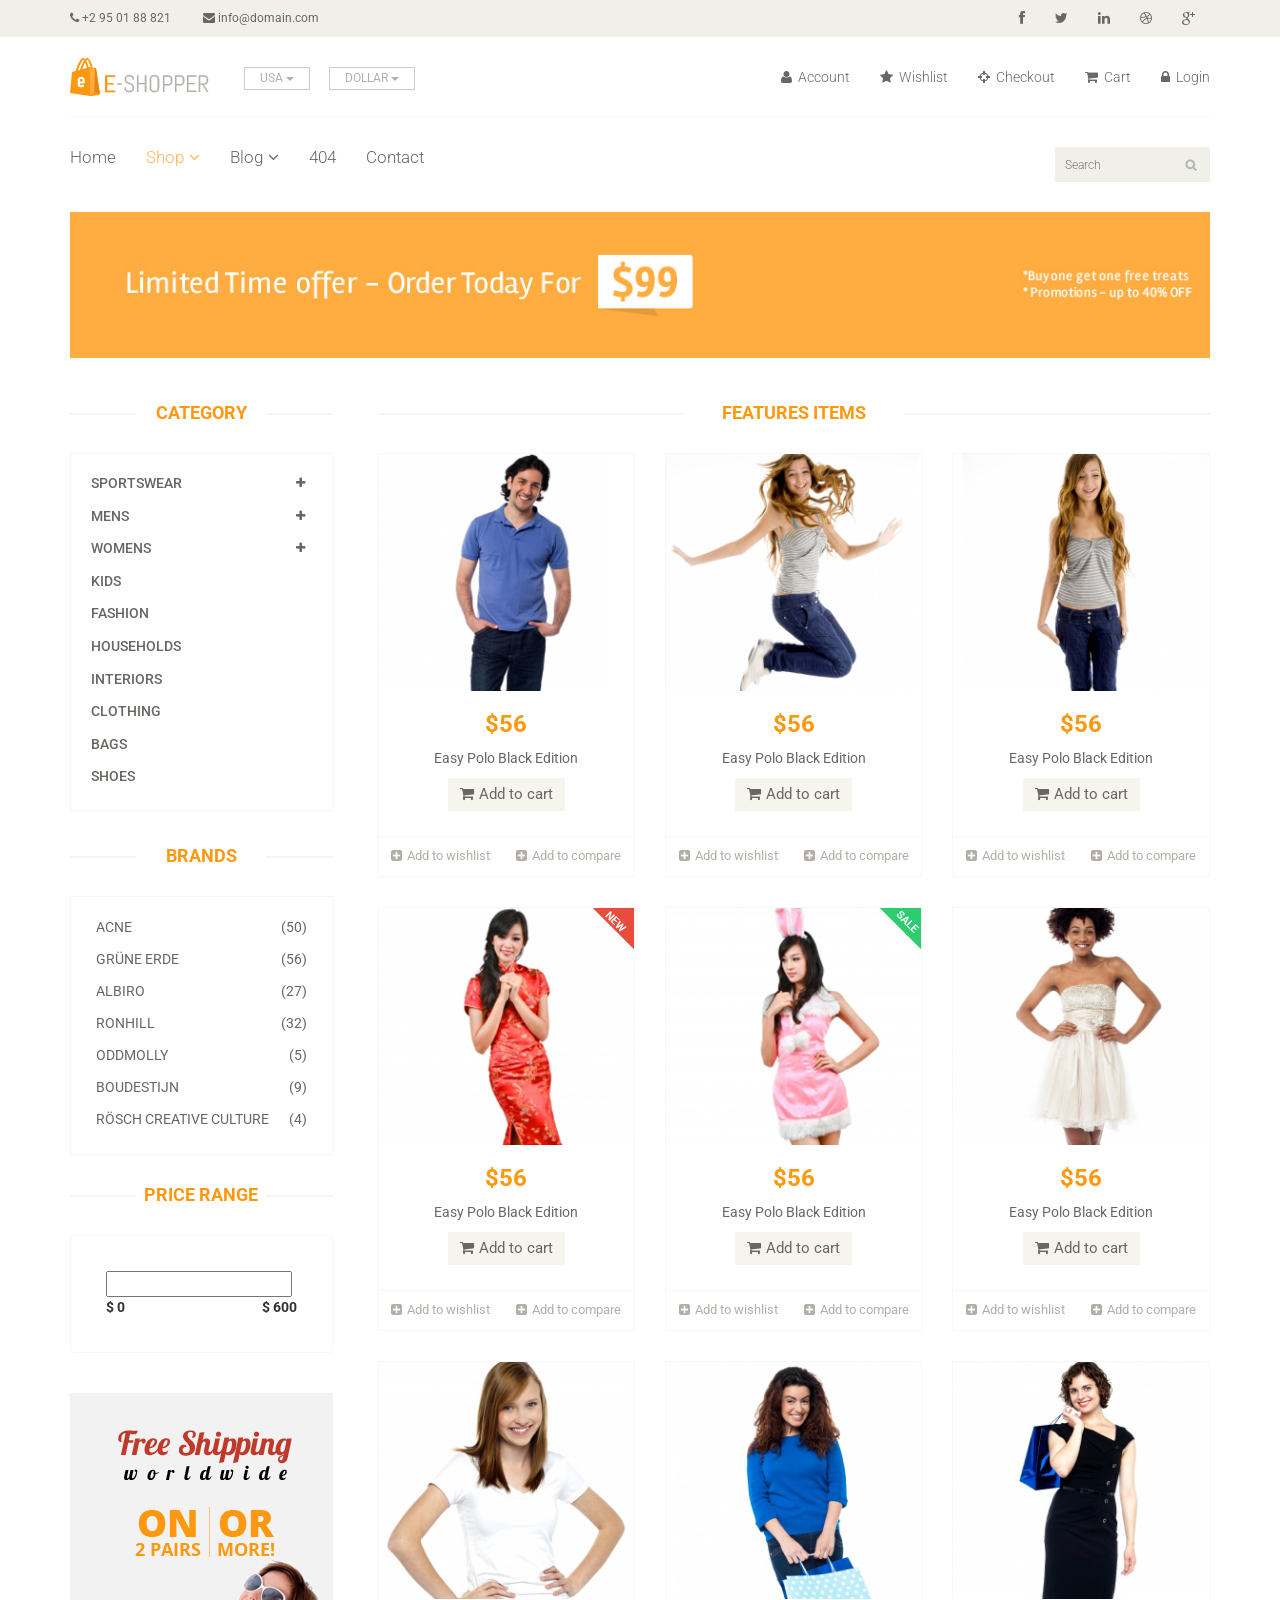
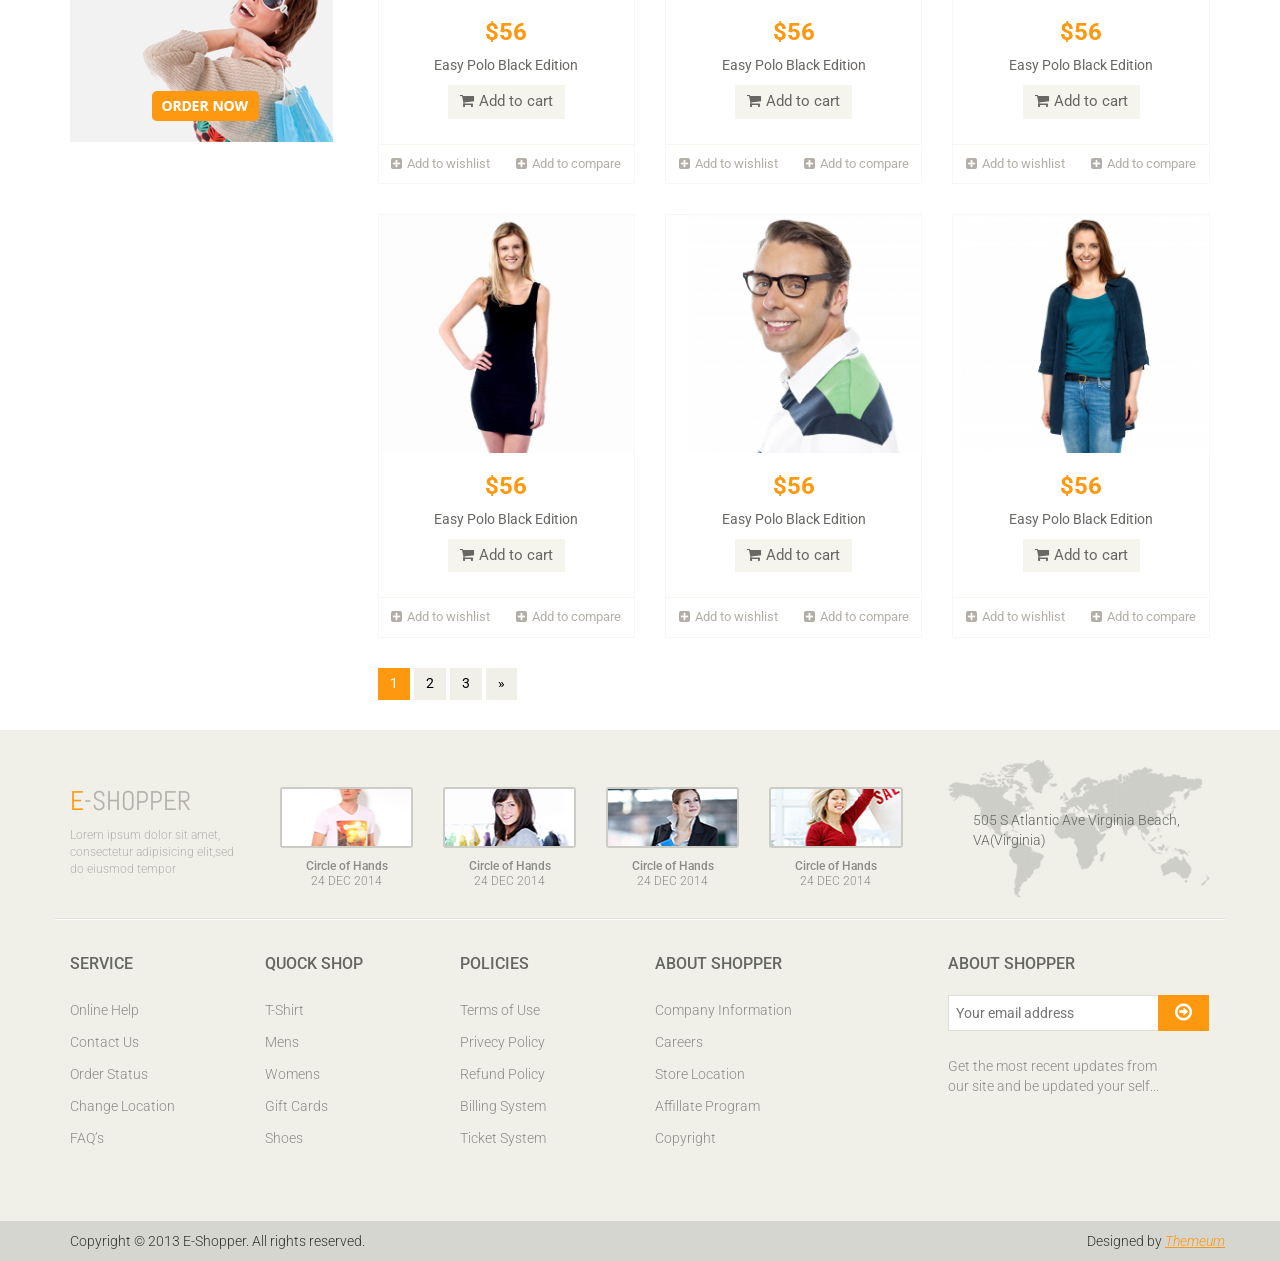
<file: web-app/shop.html>
<!DOCTYPE html>
<html lang="en">
<head>
    <meta charset="utf-8">
    <meta name="viewport" content="width=device-width, initial-scale=1.0">
    <meta name="description" content="">
    <meta name="author" content="">
    <title>Shop | E-Shopper</title>
    <link href="css/bootstrap.min.css" rel="stylesheet">
    <link href="css/font-awesome.min.css" rel="stylesheet">
    <link href="css/prettyPhoto.css" rel="stylesheet">
    <link href="css/price-range.css" rel="stylesheet">
    <link href="css/animate.css" rel="stylesheet">
	<link href="css/main.css" rel="stylesheet">
	<link href="css/responsive.css" rel="stylesheet">
    <!--[if lt IE 9]>
    <script src="js/html5shiv.js"></script>
    <script src="js/respond.min.js"></script>
    <![endif]-->       
    <link rel="shortcut icon" href="images/ico/favicon.ico">
    <link rel="apple-touch-icon-precomposed" sizes="144x144" href="images/ico/apple-touch-icon-144-precomposed.png">
    <link rel="apple-touch-icon-precomposed" sizes="114x114" href="images/ico/apple-touch-icon-114-precomposed.png">
    <link rel="apple-touch-icon-precomposed" sizes="72x72" href="images/ico/apple-touch-icon-72-precomposed.png">
    <link rel="apple-touch-icon-precomposed" href="images/ico/apple-touch-icon-57-precomposed.png">
</head><!--/head-->

<body>
	<header id="header"><!--header-->
		<div class="header_top"><!--header_top-->
			<div class="container">
				<div class="row">
					<div class="col-sm-6 ">
						<div class="contactinfo">
							<ul class="nav nav-pills">
								<li><a href=""><i class="fa fa-phone"></i> +2 95 01 88 821</a></li>
								<li><a href=""><i class="fa fa-envelope"></i> info@domain.com</a></li>
							</ul>
						</div>
					</div>
					<div class="col-sm-6">
						<div class="social-icons pull-right">
							<ul class="nav navbar-nav">
								<li><a href=""><i class="fa fa-facebook"></i></a></li>
								<li><a href=""><i class="fa fa-twitter"></i></a></li>
								<li><a href=""><i class="fa fa-linkedin"></i></a></li>
								<li><a href=""><i class="fa fa-dribbble"></i></a></li>
								<li><a href=""><i class="fa fa-google-plus"></i></a></li>
							</ul>
						</div>
					</div>
				</div>
			</div>
		</div><!--/header_top-->
		
		<div class="header-middle"><!--header-middle-->
			<div class="container">
				<div class="row">
					<div class="col-sm-4">
						<div class="logo pull-left">
							<a href="index.html"><img src="images/home/logo.png" alt="" /></a>
						</div>
						<div class="btn-group pull-right">
							<div class="btn-group">
								<button type="button" class="btn btn-default dropdown-toggle usa" data-toggle="dropdown">
									USA
									<span class="caret"></span>
								</button>
								<ul class="dropdown-menu">
									<li><a href="">Canada</a></li>
									<li><a href="">UK</a></li>
								</ul>
							</div>
							
							<div class="btn-group">
								<button type="button" class="btn btn-default dropdown-toggle usa" data-toggle="dropdown">
									DOLLAR
									<span class="caret"></span>
								</button>
								<ul class="dropdown-menu">
									<li><a href="">Canadian Dollar</a></li>
									<li><a href="">Pound</a></li>
								</ul>
							</div>
						</div>
					</div>
					<div class="col-sm-8">
						<div class="shop-menu pull-right">
							<ul class="nav navbar-nav">
								<li><a href=""><i class="fa fa-user"></i> Account</a></li>
								<li><a href=""><i class="fa fa-star"></i> Wishlist</a></li>
								<li><a href="checkout.html"><i class="fa fa-crosshairs"></i> Checkout</a></li>
								<li><a href="cart.html"><i class="fa fa-shopping-cart"></i> Cart</a></li>
								<li><a href="login.html"><i class="fa fa-lock"></i> Login</a></li>
							</ul>
						</div>
					</div>
				</div>
			</div>
		</div><!--/header-middle-->
	
		<div class="header-bottom"><!--header-bottom-->
			<div class="container">
				<div class="row">
					<div class="col-sm-9">
						<div class="navbar-header">
							<button type="button" class="navbar-toggle" data-toggle="collapse" data-target=".navbar-collapse">
								<span class="sr-only">Toggle navigation</span>
								<span class="icon-bar"></span>
								<span class="icon-bar"></span>
								<span class="icon-bar"></span>
							</button>
						</div>
						<div class="mainmenu pull-left">
							<ul class="nav navbar-nav collapse navbar-collapse">
								<li><a href="index.html">Home</a></li>
								<li class="dropdown"><a href="#" class="active">Shop<i class="fa fa-angle-down"></i></a>
                                    <ul role="menu" class="sub-menu">
                                        <li><a href="shop.html" class="active">Products</a></li>
										<li><a href="product-details.html">Product Details</a></li> 
										<li><a href="checkout.html">Checkout</a></li> 
										<li><a href="cart.html">Cart</a></li> 
										<li><a href="login.html">Login</a></li> 
                                    </ul>
                                </li> 
								<li class="dropdown"><a href="#">Blog<i class="fa fa-angle-down"></i></a>
                                    <ul role="menu" class="sub-menu">
                                        <li><a href="blog.html">Blog List</a></li>
										<li><a href="blog-single.html">Blog Single</a></li>
                                    </ul>
                                </li> 
								<li><a href="404.html">404</a></li>
								<li><a href="contact-us.html">Contact</a></li>
							</ul>
						</div>
					</div>
					<div class="col-sm-3">
						<div class="search_box pull-right">
							<input type="text" placeholder="Search"/>
						</div>
					</div>
				</div>
				</div>
			</div>
	</header>
	
	<section id="advertisement">
		<div class="container">
			<img src="images/shop/advertisement.jpg" alt="" />
		</div>
	</section>
	
	<section>
		<div class="container">
			<div class="row">
				<div class="col-sm-3">
					<div class="left-sidebar">
						<h2>Category</h2>
						<div class="panel-group category-products" id="accordian"><!--category-productsr-->
							<div class="panel panel-default">
								<div class="panel-heading">
									<h4 class="panel-title">
										<a data-toggle="collapse" data-parent="#accordian" href="#sportswear">
											<span class="badge pull-right"><i class="fa fa-plus"></i></span>
											Sportswear
										</a>
									</h4>
								</div>
								<div id="sportswear" class="panel-collapse collapse">
									<div class="panel-body">
										<ul>
											<li><a href="">Nike </a></li>
											<li><a href="">Under Armour </a></li>
											<li><a href="">Adidas </a></li>
											<li><a href="">Puma</a></li>
											<li><a href="">ASICS </a></li>
										</ul>
									</div>
								</div>
							</div>
							<div class="panel panel-default">
								<div class="panel-heading">
									<h4 class="panel-title">
										<a data-toggle="collapse" data-parent="#accordian" href="#mens">
											<span class="badge pull-right"><i class="fa fa-plus"></i></span>
											Mens
										</a>
									</h4>
								</div>
								<div id="mens" class="panel-collapse collapse">
									<div class="panel-body">
										<ul>
											<li><a href="">Fendi</a></li>
											<li><a href="">Guess</a></li>
											<li><a href="">Valentino</a></li>
											<li><a href="">Dior</a></li>
											<li><a href="">Versace</a></li>
											<li><a href="">Armani</a></li>
											<li><a href="">Prada</a></li>
											<li><a href="">Dolce and Gabbana</a></li>
											<li><a href="">Chanel</a></li>
											<li><a href="">Gucci</a></li>
										</ul>
									</div>
								</div>
							</div>
							
							<div class="panel panel-default">
								<div class="panel-heading">
									<h4 class="panel-title">
										<a data-toggle="collapse" data-parent="#accordian" href="#womens">
											<span class="badge pull-right"><i class="fa fa-plus"></i></span>
											Womens
										</a>
									</h4>
								</div>
								<div id="womens" class="panel-collapse collapse">
									<div class="panel-body">
										<ul>
											<li><a href="">Fendi</a></li>
											<li><a href="">Guess</a></li>
											<li><a href="">Valentino</a></li>
											<li><a href="">Dior</a></li>
											<li><a href="">Versace</a></li>
										</ul>
									</div>
								</div>
							</div>
							<div class="panel panel-default">
								<div class="panel-heading">
									<h4 class="panel-title"><a href="#">Kids</a></h4>
								</div>
							</div>
							<div class="panel panel-default">
								<div class="panel-heading">
									<h4 class="panel-title"><a href="#">Fashion</a></h4>
								</div>
							</div>
							<div class="panel panel-default">
								<div class="panel-heading">
									<h4 class="panel-title"><a href="#">Households</a></h4>
								</div>
							</div>
							<div class="panel panel-default">
								<div class="panel-heading">
									<h4 class="panel-title"><a href="#">Interiors</a></h4>
								</div>
							</div>
							<div class="panel panel-default">
								<div class="panel-heading">
									<h4 class="panel-title"><a href="#">Clothing</a></h4>
								</div>
							</div>
							<div class="panel panel-default">
								<div class="panel-heading">
									<h4 class="panel-title"><a href="#">Bags</a></h4>
								</div>
							</div>
							<div class="panel panel-default">
								<div class="panel-heading">
									<h4 class="panel-title"><a href="#">Shoes</a></h4>
								</div>
							</div>
						</div><!--/category-productsr-->
					
						<div class="brands_products"><!--brands_products-->
							<h2>Brands</h2>
							<div class="brands-name">
								<ul class="nav nav-pills nav-stacked">
									<li><a href=""> <span class="pull-right">(50)</span>Acne</a></li>
									<li><a href=""> <span class="pull-right">(56)</span>Grüne Erde</a></li>
									<li><a href=""> <span class="pull-right">(27)</span>Albiro</a></li>
									<li><a href=""> <span class="pull-right">(32)</span>Ronhill</a></li>
									<li><a href=""> <span class="pull-right">(5)</span>Oddmolly</a></li>
									<li><a href=""> <span class="pull-right">(9)</span>Boudestijn</a></li>
									<li><a href=""> <span class="pull-right">(4)</span>Rösch creative culture</a></li>
								</ul>
							</div>
						</div><!--/brands_products-->
						
						<div class="price-range"><!--price-range-->
							<h2>Price Range</h2>
							<div class="well">
								 <input type="text" class="span2" value="" data-slider-min="0" data-slider-max="600" data-slider-step="5" data-slider-value="[250,450]" id="sl2" ><br />
								 <b>$ 0</b> <b class="pull-right">$ 600</b>
							</div>
						</div><!--/price-range-->
						
						<div class="shipping text-center"><!--shipping-->
							<img src="images/home/shipping.jpg" alt="" />
						</div><!--/shipping-->
						
					</div>
				</div>
				
				<div class="col-sm-9 padding-right">
					<div class="features_items"><!--features_items-->
						<h2 class="title text-center">Features Items</h2>
						<div class="col-sm-4">
							<div class="product-image-wrapper">
								<div class="single-products">
									<div class="productinfo text-center">
										<img src="images/shop/product12.jpg" alt="" />
										<h2>$56</h2>
										<p>Easy Polo Black Edition</p>
										<a href="#" class="btn btn-default add-to-cart"><i class="fa fa-shopping-cart"></i>Add to cart</a>
									</div>
									<div class="product-overlay">
										<div class="overlay-content">
											<h2>$56</h2>
											<p>Easy Polo Black Edition</p>
											<a href="#" class="btn btn-default add-to-cart"><i class="fa fa-shopping-cart"></i>Add to cart</a>
										</div>
									</div>
								</div>
								<div class="choose">
									<ul class="nav nav-pills nav-justified">
										<li><a href=""><i class="fa fa-plus-square"></i>Add to wishlist</a></li>
										<li><a href=""><i class="fa fa-plus-square"></i>Add to compare</a></li>
									</ul>
								</div>
							</div>
						</div>
						<div class="col-sm-4">
							<div class="product-image-wrapper">
								<div class="single-products">
									<div class="productinfo text-center">
										<img src="images/shop/product11.jpg" alt="" />
										<h2>$56</h2>
										<p>Easy Polo Black Edition</p>
										<a href="#" class="btn btn-default add-to-cart"><i class="fa fa-shopping-cart"></i>Add to cart</a>
									</div>
									<div class="product-overlay">
										<div class="overlay-content">
											<h2>$56</h2>
											<p>Easy Polo Black Edition</p>
											<a href="#" class="btn btn-default add-to-cart"><i class="fa fa-shopping-cart"></i>Add to cart</a>
										</div>
									</div>
								</div>
								<div class="choose">
									<ul class="nav nav-pills nav-justified">
										<li><a href=""><i class="fa fa-plus-square"></i>Add to wishlist</a></li>
										<li><a href=""><i class="fa fa-plus-square"></i>Add to compare</a></li>
									</ul>
								</div>
							</div>
						</div>
						<div class="col-sm-4">
							<div class="product-image-wrapper">
								<div class="single-products">
									<div class="productinfo text-center">
										<img src="images/shop/product10.jpg" alt="" />
										<h2>$56</h2>
										<p>Easy Polo Black Edition</p>
										<a href="#" class="btn btn-default add-to-cart"><i class="fa fa-shopping-cart"></i>Add to cart</a>
									</div>
									<div class="product-overlay">
										<div class="overlay-content">
											<h2>$56</h2>
											<p>Easy Polo Black Edition</p>
											<a href="#" class="btn btn-default add-to-cart"><i class="fa fa-shopping-cart"></i>Add to cart</a>
										</div>
									</div>
								</div>
								<div class="choose">
									<ul class="nav nav-pills nav-justified">
										<li><a href=""><i class="fa fa-plus-square"></i>Add to wishlist</a></li>
										<li><a href=""><i class="fa fa-plus-square"></i>Add to compare</a></li>
									</ul>
								</div>
							</div>
						</div>
						<div class="col-sm-4">
							<div class="product-image-wrapper">
								<div class="single-products">
									<div class="productinfo text-center">
										<img src="images/shop/product9.jpg" alt="" />
										<h2>$56</h2>
										<p>Easy Polo Black Edition</p>
										<a href="#" class="btn btn-default add-to-cart"><i class="fa fa-shopping-cart"></i>Add to cart</a>
									</div>
									<div class="product-overlay">
										<div class="overlay-content">
											<h2>$56</h2>
											<p>Easy Polo Black Edition</p>
											<a href="#" class="btn btn-default add-to-cart"><i class="fa fa-shopping-cart"></i>Add to cart</a>
										</div>
									</div>
									<img src="images/home/new.png" class="new" alt="" />
								</div>
								<div class="choose">
									<ul class="nav nav-pills nav-justified">
										<li><a href=""><i class="fa fa-plus-square"></i>Add to wishlist</a></li>
										<li><a href=""><i class="fa fa-plus-square"></i>Add to compare</a></li>
									</ul>
								</div>
							</div>
						</div>
						<div class="col-sm-4">
							<div class="product-image-wrapper">
								<div class="single-products">
									<div class="productinfo text-center">
										<img src="images/shop/product8.jpg" alt="" />
										<h2>$56</h2>
										<p>Easy Polo Black Edition</p>
										<a href="#" class="btn btn-default add-to-cart"><i class="fa fa-shopping-cart"></i>Add to cart</a>
									</div>
									<div class="product-overlay">
										<div class="overlay-content">
											<h2>$56</h2>
											<p>Easy Polo Black Edition</p>
											<a href="#" class="btn btn-default add-to-cart"><i class="fa fa-shopping-cart"></i>Add to cart</a>
										</div>
									</div>
									<img src="images/home/sale.png" class="new" alt="" />
								</div>
								<div class="choose">
									<ul class="nav nav-pills nav-justified">
										<li><a href=""><i class="fa fa-plus-square"></i>Add to wishlist</a></li>
										<li><a href=""><i class="fa fa-plus-square"></i>Add to compare</a></li>
									</ul>
								</div>
							</div>
						</div>
						<div class="col-sm-4">
							<div class="product-image-wrapper">
								<div class="single-products">
									<div class="productinfo text-center">
										<img src="images/shop/product7.jpg" alt="" />
										<h2>$56</h2>
										<p>Easy Polo Black Edition</p>
										<a href="#" class="btn btn-default add-to-cart"><i class="fa fa-shopping-cart"></i>Add to cart</a>
									</div>
									<div class="product-overlay">
										<div class="overlay-content">
											<h2>$56</h2>
											<p>Easy Polo Black Edition</p>
											<a href="#" class="btn btn-default add-to-cart"><i class="fa fa-shopping-cart"></i>Add to cart</a>
										</div>
									</div>
								</div>
								<div class="choose">
									<ul class="nav nav-pills nav-justified">
										<li><a href=""><i class="fa fa-plus-square"></i>Add to wishlist</a></li>
										<li><a href=""><i class="fa fa-plus-square"></i>Add to compare</a></li>
									</ul>
								</div>
							</div>
						</div>
						
						<div class="col-sm-4">
							<div class="product-image-wrapper">
								<div class="single-products">
									<div class="productinfo text-center">
										<img src="images/home/product6.jpg" alt="" />
										<h2>$56</h2>
										<p>Easy Polo Black Edition</p>
										<a href="#" class="btn btn-default add-to-cart"><i class="fa fa-shopping-cart"></i>Add to cart</a>
									</div>
									<div class="product-overlay">
										<div class="overlay-content">
											<h2>$56</h2>
											<p>Easy Polo Black Edition</p>
											<a href="#" class="btn btn-default add-to-cart"><i class="fa fa-shopping-cart"></i>Add to cart</a>
										</div>
									</div>
								</div>
								<div class="choose">
									<ul class="nav nav-pills nav-justified">
										<li><a href=""><i class="fa fa-plus-square"></i>Add to wishlist</a></li>
										<li><a href=""><i class="fa fa-plus-square"></i>Add to compare</a></li>
									</ul>
								</div>
							</div>
						</div>
						
						<div class="col-sm-4">
							<div class="product-image-wrapper">
								<div class="single-products">
									<div class="productinfo text-center">
										<img src="images/home/product5.jpg" alt="" />
										<h2>$56</h2>
										<p>Easy Polo Black Edition</p>
										<a href="#" class="btn btn-default add-to-cart"><i class="fa fa-shopping-cart"></i>Add to cart</a>
									</div>
									<div class="product-overlay">
										<div class="overlay-content">
											<h2>$56</h2>
											<p>Easy Polo Black Edition</p>
											<a href="#" class="btn btn-default add-to-cart"><i class="fa fa-shopping-cart"></i>Add to cart</a>
										</div>
									</div>
								</div>
								<div class="choose">
									<ul class="nav nav-pills nav-justified">
										<li><a href=""><i class="fa fa-plus-square"></i>Add to wishlist</a></li>
										<li><a href=""><i class="fa fa-plus-square"></i>Add to compare</a></li>
									</ul>
								</div>
							</div>
						</div>
						
						<div class="col-sm-4">
							<div class="product-image-wrapper">
								<div class="single-products">
									<div class="productinfo text-center">
										<img src="images/home/product4.jpg" alt="" />
										<h2>$56</h2>
										<p>Easy Polo Black Edition</p>
										<a href="#" class="btn btn-default add-to-cart"><i class="fa fa-shopping-cart"></i>Add to cart</a>
									</div>
									<div class="product-overlay">
										<div class="overlay-content">
											<h2>$56</h2>
											<p>Easy Polo Black Edition</p>
											<a href="#" class="btn btn-default add-to-cart"><i class="fa fa-shopping-cart"></i>Add to cart</a>
										</div>
									</div>
								</div>
								<div class="choose">
									<ul class="nav nav-pills nav-justified">
										<li><a href=""><i class="fa fa-plus-square"></i>Add to wishlist</a></li>
										<li><a href=""><i class="fa fa-plus-square"></i>Add to compare</a></li>
									</ul>
								</div>
							</div>
						</div>
						
						<div class="col-sm-4">
							<div class="product-image-wrapper">
								<div class="single-products">
									<div class="productinfo text-center">
										<img src="images/home/product3.jpg" alt="" />
										<h2>$56</h2>
										<p>Easy Polo Black Edition</p>
										<a href="#" class="btn btn-default add-to-cart"><i class="fa fa-shopping-cart"></i>Add to cart</a>
									</div>
									<div class="product-overlay">
										<div class="overlay-content">
											<h2>$56</h2>
											<p>Easy Polo Black Edition</p>
											<a href="#" class="btn btn-default add-to-cart"><i class="fa fa-shopping-cart"></i>Add to cart</a>
										</div>
									</div>
								</div>
								<div class="choose">
									<ul class="nav nav-pills nav-justified">
										<li><a href=""><i class="fa fa-plus-square"></i>Add to wishlist</a></li>
										<li><a href=""><i class="fa fa-plus-square"></i>Add to compare</a></li>
									</ul>
								</div>
							</div>
						</div>
						
						
						<div class="col-sm-4">
							<div class="product-image-wrapper">
								<div class="single-products">
									<div class="productinfo text-center">
										<img src="images/home/product2.jpg" alt="" />
										<h2>$56</h2>
										<p>Easy Polo Black Edition</p>
										<a href="#" class="btn btn-default add-to-cart"><i class="fa fa-shopping-cart"></i>Add to cart</a>
									</div>
									<div class="product-overlay">
										<div class="overlay-content">
											<h2>$56</h2>
											<p>Easy Polo Black Edition</p>
											<a href="#" class="btn btn-default add-to-cart"><i class="fa fa-shopping-cart"></i>Add to cart</a>
										</div>
									</div>
								</div>
								<div class="choose">
									<ul class="nav nav-pills nav-justified">
										<li><a href=""><i class="fa fa-plus-square"></i>Add to wishlist</a></li>
										<li><a href=""><i class="fa fa-plus-square"></i>Add to compare</a></li>
									</ul>
								</div>
							</div>
						</div>
						
						<div class="col-sm-4">
							<div class="product-image-wrapper">
								<div class="single-products">
									<div class="productinfo text-center">
										<img src="images/home/product1.jpg" alt="" />
										<h2>$56</h2>
										<p>Easy Polo Black Edition</p>
										<a href="#" class="btn btn-default add-to-cart"><i class="fa fa-shopping-cart"></i>Add to cart</a>
									</div>
									<div class="product-overlay">
										<div class="overlay-content">
											<h2>$56</h2>
											<p>Easy Polo Black Edition</p>
											<a href="#" class="btn btn-default add-to-cart"><i class="fa fa-shopping-cart"></i>Add to cart</a>
										</div>
									</div>
								</div>
								<div class="choose">
									<ul class="nav nav-pills nav-justified">
										<li><a href=""><i class="fa fa-plus-square"></i>Add to wishlist</a></li>
										<li><a href=""><i class="fa fa-plus-square"></i>Add to compare</a></li>
									</ul>
								</div>
							</div>
						</div>
						
						<ul class="pagination">
							<li class="active"><a href="">1</a></li>
							<li><a href="">2</a></li>
							<li><a href="">3</a></li>
							<li><a href="">&raquo;</a></li>
						</ul>
					</div><!--features_items-->
				</div>
			</div>
		</div>
	</section>
	
	<footer id="footer"><!--Footer-->
		<div class="footer-top">
			<div class="container">
				<div class="row">
					<div class="col-sm-2">
						<div class="companyinfo">
							<h2><span>e</span>-shopper</h2>
							<p>Lorem ipsum dolor sit amet, consectetur adipisicing elit,sed do eiusmod tempor</p>
						</div>
					</div>
					<div class="col-sm-7">
						<div class="col-sm-3">
							<div class="video-gallery text-center">
								<a href="#">
									<div class="iframe-img">
										<img src="images/home/iframe1.png" alt="" />
									</div>
									<div class="overlay-icon">
										<i class="fa fa-play-circle-o"></i>
									</div>
								</a>
								<p>Circle of Hands</p>
								<h2>24 DEC 2014</h2>
							</div>
						</div>
						
						<div class="col-sm-3">
							<div class="video-gallery text-center">
								<a href="#">
									<div class="iframe-img">
										<img src="images/home/iframe2.png" alt="" />
									</div>
									<div class="overlay-icon">
										<i class="fa fa-play-circle-o"></i>
									</div>
								</a>
								<p>Circle of Hands</p>
								<h2>24 DEC 2014</h2>
							</div>
						</div>
						
						<div class="col-sm-3">
							<div class="video-gallery text-center">
								<a href="#">
									<div class="iframe-img">
										<img src="images/home/iframe3.png" alt="" />
									</div>
									<div class="overlay-icon">
										<i class="fa fa-play-circle-o"></i>
									</div>
								</a>
								<p>Circle of Hands</p>
								<h2>24 DEC 2014</h2>
							</div>
						</div>
						
						<div class="col-sm-3">
							<div class="video-gallery text-center">
								<a href="#">
									<div class="iframe-img">
										<img src="images/home/iframe4.png" alt="" />
									</div>
									<div class="overlay-icon">
										<i class="fa fa-play-circle-o"></i>
									</div>
								</a>
								<p>Circle of Hands</p>
								<h2>24 DEC 2014</h2>
							</div>
						</div>
					</div>
					<div class="col-sm-3">
						<div class="address">
							<img src="images/home/map.png" alt="" />
							<p>505 S Atlantic Ave Virginia Beach, VA(Virginia)</p>
						</div>
					</div>
				</div>
			</div>
		</div>
		
		<div class="footer-widget">
			<div class="container">
				<div class="row">
					<div class="col-sm-2">
						<div class="single-widget">
							<h2>Service</h2>
							<ul class="nav nav-pills nav-stacked">
								<li><a href="">Online Help</a></li>
								<li><a href="">Contact Us</a></li>
								<li><a href="">Order Status</a></li>
								<li><a href="">Change Location</a></li>
								<li><a href="">FAQ’s</a></li>
							</ul>
						</div>
					</div>
					<div class="col-sm-2">
						<div class="single-widget">
							<h2>Quock Shop</h2>
							<ul class="nav nav-pills nav-stacked">
								<li><a href="">T-Shirt</a></li>
								<li><a href="">Mens</a></li>
								<li><a href="">Womens</a></li>
								<li><a href="">Gift Cards</a></li>
								<li><a href="">Shoes</a></li>
							</ul>
						</div>
					</div>
					<div class="col-sm-2">
						<div class="single-widget">
							<h2>Policies</h2>
							<ul class="nav nav-pills nav-stacked">
								<li><a href="">Terms of Use</a></li>
								<li><a href="">Privecy Policy</a></li>
								<li><a href="">Refund Policy</a></li>
								<li><a href="">Billing System</a></li>
								<li><a href="">Ticket System</a></li>
							</ul>
						</div>
					</div>
					<div class="col-sm-2">
						<div class="single-widget">
							<h2>About Shopper</h2>
							<ul class="nav nav-pills nav-stacked">
								<li><a href="">Company Information</a></li>
								<li><a href="">Careers</a></li>
								<li><a href="">Store Location</a></li>
								<li><a href="">Affillate Program</a></li>
								<li><a href="">Copyright</a></li>
							</ul>
						</div>
					</div>
					<div class="col-sm-3 col-sm-offset-1">
						<div class="single-widget">
							<h2>About Shopper</h2>
							<form action="#" class="searchform">
								<input type="text" placeholder="Your email address" />
								<button type="submit" class="btn btn-default"><i class="fa fa-arrow-circle-o-right"></i></button>
								<p>Get the most recent updates from <br />our site and be updated your self...</p>
							</form>
						</div>
					</div>
					
				</div>
			</div>
		</div>
		
		<div class="footer-bottom">
			<div class="container">
				<div class="row">
					<p class="pull-left">Copyright © 2013 E-Shopper. All rights reserved.</p>
					<p class="pull-right">Designed by <span><a target="_blank" href="http://www.themeum.com">Themeum</a></span></p>
				</div>
			</div>
		</div>
		
	</footer><!--/Footer-->
	

  
    <script src="js/jquery.js"></script>
	<script src="js/price-range.js"></script>
    <script src="js/jquery.scrollUp.min.js"></script>
	<script src="js/bootstrap.min.js"></script>
    <script src="js/jquery.prettyPhoto.js"></script>
    <script src="js/main.js"></script>
</body>
</html>
</file>
<file: web-app/css/prettyPhoto.css>
div.pp_default .pp_top,div.pp_default .pp_top .pp_middle,div.pp_default .pp_top .pp_left,div.pp_default .pp_top .pp_right,div.pp_default .pp_bottom,div.pp_default .pp_bottom .pp_left,div.pp_default .pp_bottom .pp_middle,div.pp_default .pp_bottom .pp_right{height:13px}
div.pp_default .pp_top .pp_left{background:url(../images/prettyPhoto/default/sprite.png) -78px -93px no-repeat}
div.pp_default .pp_top .pp_middle{background:url(../images/prettyPhoto/default/sprite_x.png) top left repeat-x}
div.pp_default .pp_top .pp_right{background:url(../images/prettyPhoto/default/sprite.png) -112px -93px no-repeat}
div.pp_default .pp_content .ppt{color:#f8f8f8}
div.pp_default .pp_content_container .pp_left{background:url(../images/prettyPhoto/default/sprite_y.png) -7px 0 repeat-y;padding-left:13px}
div.pp_default .pp_content_container .pp_right{background:url(../images/prettyPhoto/default/sprite_y.png) top right repeat-y;padding-right:13px}
div.pp_default .pp_next:hover{background:url(../images/prettyPhoto/default/sprite_next.png) center right no-repeat;cursor:pointer}
div.pp_default .pp_previous:hover{background:url(../images/prettyPhoto/default/sprite_prev.png) center left no-repeat;cursor:pointer}
div.pp_default .pp_expand{background:url(../images/prettyPhoto/default/sprite.png) 0 -29px no-repeat;cursor:pointer;width:28px;height:28px}
div.pp_default .pp_expand:hover{background:url(../images/prettyPhoto/default/sprite.png) 0 -56px no-repeat;cursor:pointer}
div.pp_default .pp_contract{background:url(../images/prettyPhoto/default/sprite.png) 0 -84px no-repeat;cursor:pointer;width:28px;height:28px}
div.pp_default .pp_contract:hover{background:url(../images/prettyPhoto/default/sprite.png) 0 -113px no-repeat;cursor:pointer}
div.pp_default .pp_close{width:30px;height:30px;background:url(../images/prettyPhoto/default/sprite.png) 2px 1px no-repeat;cursor:pointer}
div.pp_default .pp_gallery ul li a{background:url(../images/prettyPhoto/default/default_thumb.png) center center #f8f8f8;border:1px solid #aaa}
div.pp_default .pp_social{margin-top:7px}
div.pp_default .pp_gallery a.pp_arrow_previous,div.pp_default .pp_gallery a.pp_arrow_next{position:static;left:auto}
div.pp_default .pp_nav .pp_play,div.pp_default .pp_nav .pp_pause{background:url(../images/prettyPhoto/default/sprite.png) -51px 1px no-repeat;height:30px;width:30px}
div.pp_default .pp_nav .pp_pause{background-position:-51px -29px}
div.pp_default a.pp_arrow_previous,div.pp_default a.pp_arrow_next{background:url(../images/prettyPhoto/default/sprite.png) -31px -3px no-repeat;height:20px;width:20px;margin:4px 0 0}
div.pp_default a.pp_arrow_next{left:52px;background-position:-82px -3px}
div.pp_default .pp_content_container .pp_details{margin-top:5px}
div.pp_default .pp_nav{clear:none;height:30px;width:110px;position:relative}
div.pp_default .pp_nav .currentTextHolder{font-family:Georgia;font-style:italic;color:#999;font-size:11px;left:75px;line-height:25px;position:absolute;top:2px;margin:0;padding:0 0 0 10px}
div.pp_default .pp_close:hover,div.pp_default .pp_nav .pp_play:hover,div.pp_default .pp_nav .pp_pause:hover,div.pp_default .pp_arrow_next:hover,div.pp_default .pp_arrow_previous:hover{opacity:0.7}
div.pp_default .pp_description{font-size:11px;font-weight:700;line-height:14px;margin:5px 50px 5px 0}
div.pp_default .pp_bottom .pp_left{background:url(../images/prettyPhoto/default/sprite.png) -78px -127px no-repeat}
div.pp_default .pp_bottom .pp_middle{background:url(../images/prettyPhoto/default/sprite_x.png) bottom left repeat-x}
div.pp_default .pp_bottom .pp_right{background:url(../images/prettyPhoto/default/sprite.png) -112px -127px no-repeat}
div.pp_default .pp_loaderIcon{background:url(../images/prettyPhoto/default/loader.gif) center center no-repeat}
div.light_rounded .pp_top .pp_left{background:url(../images/prettyPhoto/light_rounded/sprite.png) -88px -53px no-repeat}
div.light_rounded .pp_top .pp_right{background:url(../images/prettyPhoto/light_rounded/sprite.png) -110px -53px no-repeat}
div.light_rounded .pp_next:hover{background:url(../images/prettyPhoto/light_rounded/btnNext.png) center right no-repeat;cursor:pointer}
div.light_rounded .pp_previous:hover{background:url(../images/prettyPhoto/light_rounded/btnPrevious.png) center left no-repeat;cursor:pointer}
div.light_rounded .pp_expand{background:url(../images/prettyPhoto/light_rounded/sprite.png) -31px -26px no-repeat;cursor:pointer}
div.light_rounded .pp_expand:hover{background:url(../images/prettyPhoto/light_rounded/sprite.png) -31px -47px no-repeat;cursor:pointer}
div.light_rounded .pp_contract{background:url(../images/prettyPhoto/light_rounded/sprite.png) 0 -26px no-repeat;cursor:pointer}
div.light_rounded .pp_contract:hover{background:url(../images/prettyPhoto/light_rounded/sprite.png) 0 -47px no-repeat;cursor:pointer}
div.light_rounded .pp_close{width:75px;height:22px;background:url(../images/prettyPhoto/light_rounded/sprite.png) -1px -1px no-repeat;cursor:pointer}
div.light_rounded .pp_nav .pp_play{background:url(../images/prettyPhoto/light_rounded/sprite.png) -1px -100px no-repeat;height:15px;width:14px}
div.light_rounded .pp_nav .pp_pause{background:url(../images/prettyPhoto/light_rounded/sprite.png) -24px -100px no-repeat;height:15px;width:14px}
div.light_rounded .pp_arrow_previous{background:url(../images/prettyPhoto/light_rounded/sprite.png) 0 -71px no-repeat}
div.light_rounded .pp_arrow_next{background:url(../images/prettyPhoto/light_rounded/sprite.png) -22px -71px no-repeat}
div.light_rounded .pp_bottom .pp_left{background:url(../images/prettyPhoto/light_rounded/sprite.png) -88px -80px no-repeat}
div.light_rounded .pp_bottom .pp_right{background:url(../images/prettyPhoto/light_rounded/sprite.png) -110px -80px no-repeat}
div.dark_rounded .pp_top .pp_left{background:url(../images/prettyPhoto/dark_rounded/sprite.png) -88px -53px no-repeat}
div.dark_rounded .pp_top .pp_right{background:url(../images/prettyPhoto/dark_rounded/sprite.png) -110px -53px no-repeat}
div.dark_rounded .pp_content_container .pp_left{background:url(../images/prettyPhoto/dark_rounded/contentPattern.png) top left repeat-y}
div.dark_rounded .pp_content_container .pp_right{background:url(../images/prettyPhoto/dark_rounded/contentPattern.png) top right repeat-y}
div.dark_rounded .pp_next:hover{background:url(../images/prettyPhoto/dark_rounded/btnNext.png) center right no-repeat;cursor:pointer}
div.dark_rounded .pp_previous:hover{background:url(../images/prettyPhoto/dark_rounded/btnPrevious.png) center left no-repeat;cursor:pointer}
div.dark_rounded .pp_expand{background:url(../images/prettyPhoto/dark_rounded/sprite.png) -31px -26px no-repeat;cursor:pointer}
div.dark_rounded .pp_expand:hover{background:url(../images/prettyPhoto/dark_rounded/sprite.png) -31px -47px no-repeat;cursor:pointer}
div.dark_rounded .pp_contract{background:url(../images/prettyPhoto/dark_rounded/sprite.png) 0 -26px no-repeat;cursor:pointer}
div.dark_rounded .pp_contract:hover{background:url(../images/prettyPhoto/dark_rounded/sprite.png) 0 -47px no-repeat;cursor:pointer}
div.dark_rounded .pp_close{width:75px;height:22px;background:url(../images/prettyPhoto/dark_rounded/sprite.png) -1px -1px no-repeat;cursor:pointer}
div.dark_rounded .pp_description{margin-right:85px;color:#fff}
div.dark_rounded .pp_nav .pp_play{background:url(../images/prettyPhoto/dark_rounded/sprite.png) -1px -100px no-repeat;height:15px;width:14px}
div.dark_rounded .pp_nav .pp_pause{background:url(../images/prettyPhoto/dark_rounded/sprite.png) -24px -100px no-repeat;height:15px;width:14px}
div.dark_rounded .pp_arrow_previous{background:url(../images/prettyPhoto/dark_rounded/sprite.png) 0 -71px no-repeat}
div.dark_rounded .pp_arrow_next{background:url(../images/prettyPhoto/dark_rounded/sprite.png) -22px -71px no-repeat}
div.dark_rounded .pp_bottom .pp_left{background:url(../images/prettyPhoto/dark_rounded/sprite.png) -88px -80px no-repeat}
div.dark_rounded .pp_bottom .pp_right{background:url(../images/prettyPhoto/dark_rounded/sprite.png) -110px -80px no-repeat}
div.dark_rounded .pp_loaderIcon{background:url(../images/prettyPhoto/dark_rounded/loader.gif) center center no-repeat}
div.dark_square .pp_left,div.dark_square .pp_middle,div.dark_square .pp_right,div.dark_square .pp_content{background:#000}
div.dark_square .pp_description{color:#fff;margin:0 85px 0 0}
div.dark_square .pp_loaderIcon{background:url(../images/prettyPhoto/dark_square/loader.gif) center center no-repeat}
div.dark_square .pp_expand{background:url(../images/prettyPhoto/dark_square/sprite.png) -31px -26px no-repeat;cursor:pointer}
div.dark_square .pp_expand:hover{background:url(../images/prettyPhoto/dark_square/sprite.png) -31px -47px no-repeat;cursor:pointer}
div.dark_square .pp_contract{background:url(../images/prettyPhoto/dark_square/sprite.png) 0 -26px no-repeat;cursor:pointer}
div.dark_square .pp_contract:hover{background:url(../images/prettyPhoto/dark_square/sprite.png) 0 -47px no-repeat;cursor:pointer}
div.dark_square .pp_close{width:75px;height:22px;background:url(../images/prettyPhoto/dark_square/sprite.png) -1px -1px no-repeat;cursor:pointer}
div.dark_square .pp_nav{clear:none}
div.dark_square .pp_nav .pp_play{background:url(../images/prettyPhoto/dark_square/sprite.png) -1px -100px no-repeat;height:15px;width:14px}
div.dark_square .pp_nav .pp_pause{background:url(../images/prettyPhoto/dark_square/sprite.png) -24px -100px no-repeat;height:15px;width:14px}
div.dark_square .pp_arrow_previous{background:url(../images/prettyPhoto/dark_square/sprite.png) 0 -71px no-repeat}
div.dark_square .pp_arrow_next{background:url(../images/prettyPhoto/dark_square/sprite.png) -22px -71px no-repeat}
div.dark_square .pp_next:hover{background:url(../images/prettyPhoto/dark_square/btnNext.png) center right no-repeat;cursor:pointer}
div.dark_square .pp_previous:hover{background:url(../images/prettyPhoto/dark_square/btnPrevious.png) center left no-repeat;cursor:pointer}
div.light_square .pp_expand{background:url(../images/prettyPhoto/light_square/sprite.png) -31px -26px no-repeat;cursor:pointer}
div.light_square .pp_expand:hover{background:url(../images/prettyPhoto/light_square/sprite.png) -31px -47px no-repeat;cursor:pointer}
div.light_square .pp_contract{background:url(../images/prettyPhoto/light_square/sprite.png) 0 -26px no-repeat;cursor:pointer}
div.light_square .pp_contract:hover{background:url(../images/prettyPhoto/light_square/sprite.png) 0 -47px no-repeat;cursor:pointer}
div.light_square .pp_close{width:75px;height:22px;background:url(../images/prettyPhoto/light_square/sprite.png) -1px -1px no-repeat;cursor:pointer}
div.light_square .pp_nav .pp_play{background:url(../images/prettyPhoto/light_square/sprite.png) -1px -100px no-repeat;height:15px;width:14px}
div.light_square .pp_nav .pp_pause{background:url(../images/prettyPhoto/light_square/sprite.png) -24px -100px no-repeat;height:15px;width:14px}
div.light_square .pp_arrow_previous{background:url(../images/prettyPhoto/light_square/sprite.png) 0 -71px no-repeat}
div.light_square .pp_arrow_next{background:url(../images/prettyPhoto/light_square/sprite.png) -22px -71px no-repeat}
div.light_square .pp_next:hover{background:url(../images/prettyPhoto/light_square/btnNext.png) center right no-repeat;cursor:pointer}
div.light_square .pp_previous:hover{background:url(../images/prettyPhoto/light_square/btnPrevious.png) center left no-repeat;cursor:pointer}
div.facebook .pp_top .pp_left{background:url(../images/prettyPhoto/facebook/sprite.png) -88px -53px no-repeat}
div.facebook .pp_top .pp_middle{background:url(../images/prettyPhoto/facebook/contentPatternTop.png) top left repeat-x}
div.facebook .pp_top .pp_right{background:url(../images/prettyPhoto/facebook/sprite.png) -110px -53px no-repeat}
div.facebook .pp_content_container .pp_left{background:url(../images/prettyPhoto/facebook/contentPatternLeft.png) top left repeat-y}
div.facebook .pp_content_container .pp_right{background:url(../images/prettyPhoto/facebook/contentPatternRight.png) top right repeat-y}
div.facebook .pp_expand{background:url(../images/prettyPhoto/facebook/sprite.png) -31px -26px no-repeat;cursor:pointer}
div.facebook .pp_expand:hover{background:url(../images/prettyPhoto/facebook/sprite.png) -31px -47px no-repeat;cursor:pointer}
div.facebook .pp_contract{background:url(../images/prettyPhoto/facebook/sprite.png) 0 -26px no-repeat;cursor:pointer}
div.facebook .pp_contract:hover{background:url(../images/prettyPhoto/facebook/sprite.png) 0 -47px no-repeat;cursor:pointer}
div.facebook .pp_close{width:22px;height:22px;background:url(../images/prettyPhoto/facebook/sprite.png) -1px -1px no-repeat;cursor:pointer}
div.facebook .pp_description{margin:0 37px 0 0}
div.facebook .pp_loaderIcon{background:url(../images/prettyPhoto/facebook/loader.gif) center center no-repeat}
div.facebook .pp_arrow_previous{background:url(../images/prettyPhoto/facebook/sprite.png) 0 -71px no-repeat;height:22px;margin-top:0;width:22px}
div.facebook .pp_arrow_previous.disabled{background-position:0 -96px;cursor:default}
div.facebook .pp_arrow_next{background:url(../images/prettyPhoto/facebook/sprite.png) -32px -71px no-repeat;height:22px;margin-top:0;width:22px}
div.facebook .pp_arrow_next.disabled{background-position:-32px -96px;cursor:default}
div.facebook .pp_nav{margin-top:0}
div.facebook .pp_nav p{font-size:15px;padding:0 3px 0 4px}
div.facebook .pp_nav .pp_play{background:url(../images/prettyPhoto/facebook/sprite.png) -1px -123px no-repeat;height:22px;width:22px}
div.facebook .pp_nav .pp_pause{background:url(../images/prettyPhoto/facebook/sprite.png) -32px -123px no-repeat;height:22px;width:22px}
div.facebook .pp_next:hover{background:url(../images/prettyPhoto/facebook/btnNext.png) center right no-repeat;cursor:pointer}
div.facebook .pp_previous:hover{background:url(../images/prettyPhoto/facebook/btnPrevious.png) center left no-repeat;cursor:pointer}
div.facebook .pp_bottom .pp_left{background:url(../images/prettyPhoto/facebook/sprite.png) -88px -80px no-repeat}
div.facebook .pp_bottom .pp_middle{background:url(../images/prettyPhoto/facebook/contentPatternBottom.png) top left repeat-x}
div.facebook .pp_bottom .pp_right{background:url(../images/prettyPhoto/facebook/sprite.png) -110px -80px no-repeat}
div.pp_pic_holder a:focus{outline:none}
div.pp_overlay{background:#000;display:none;left:0;position:absolute;top:0;width:100%;z-index:9500}
div.pp_pic_holder{display:none;position:absolute;width:100px;z-index:10000}
.pp_content{height:40px;min-width:40px}
* html .pp_content{width:40px}
.pp_content_container{position:relative;text-align:left;width:100%}
.pp_content_container .pp_left{padding-left:20px}
.pp_content_container .pp_right{padding-right:20px}
.pp_content_container .pp_details{float:left;margin:10px 0 2px}
.pp_description{display:none;margin:0}
.pp_social{float:left;margin:0}
.pp_social .facebook{float:left;margin-left:5px;width:55px;overflow:hidden}
.pp_social .twitter{float:left}
.pp_nav{clear:right;float:left;margin:3px 10px 0 0}
.pp_nav p{float:left;white-space:nowrap;margin:2px 4px}
.pp_nav .pp_play,.pp_nav .pp_pause{float:left;margin-right:4px;text-indent:-10000px}
a.pp_arrow_previous,a.pp_arrow_next{display:block;float:left;height:15px;margin-top:3px;overflow:hidden;text-indent:-10000px;width:14px}
.pp_hoverContainer{position:absolute;top:0;width:100%;z-index:2000}
.pp_gallery{display:none;left:50%;margin-top:-50px;position:absolute;z-index:10000}
.pp_gallery div{float:left;overflow:hidden;position:relative}
.pp_gallery ul{float:left;height:35px;position:relative;white-space:nowrap;margin:0 0 0 5px;padding:0}
.pp_gallery ul a{border:1px rgba(0,0,0,0.5) solid;display:block;float:left;height:33px;overflow:hidden}
.pp_gallery ul a img{border:0}
.pp_gallery li{display:block;float:left;margin:0 5px 0 0;padding:0}
.pp_gallery li.default a{background:url(../images/prettyPhoto/facebook/default_thumbnail.gif) 0 0 no-repeat;display:block;height:33px;width:50px}
.pp_gallery .pp_arrow_previous,.pp_gallery .pp_arrow_next{margin-top:7px!important}
a.pp_next{background:url(../images/prettyPhoto/light_rounded/btnNext.png) 10000px 10000px no-repeat;display:block;float:right;height:100%;text-indent:-10000px;width:49%}
a.pp_previous{background:url(../images/prettyPhoto/light_rounded/btnNext.png) 10000px 10000px no-repeat;display:block;float:left;height:100%;text-indent:-10000px;width:49%}
a.pp_expand,a.pp_contract{cursor:pointer;display:none;height:20px;position:absolute;right:30px;text-indent:-10000px;top:10px;width:20px;z-index:20000}
a.pp_close{position:absolute;right:0;top:0;display:block;line-height:22px;text-indent:-10000px}
.pp_loaderIcon{display:block;height:24px;left:50%;position:absolute;top:50%;width:24px;margin:-12px 0 0 -12px}
#pp_full_res{line-height:1!important}
#pp_full_res .pp_inline{text-align:left}
#pp_full_res .pp_inline p{margin:0 0 15px}
div.ppt{color:#fff;display:none;font-size:17px;z-index:9999;margin:0 0 5px 15px}
div.pp_default .pp_content,div.light_rounded .pp_content{background-color:#fff}
div.pp_default #pp_full_res .pp_inline,div.light_rounded .pp_content .ppt,div.light_rounded #pp_full_res .pp_inline,div.light_square .pp_content .ppt,div.light_square #pp_full_res .pp_inline,div.facebook .pp_content .ppt,div.facebook #pp_full_res .pp_inline{color:#000}
div.pp_default .pp_gallery ul li a:hover,div.pp_default .pp_gallery ul li.selected a,.pp_gallery ul a:hover,.pp_gallery li.selected a{border-color:#fff}
div.pp_default .pp_details,div.light_rounded .pp_details,div.dark_rounded .pp_details,div.dark_square .pp_details,div.light_square .pp_details,div.facebook .pp_details{position:relative}
div.light_rounded .pp_top .pp_middle,div.light_rounded .pp_content_container .pp_left,div.light_rounded .pp_content_container .pp_right,div.light_rounded .pp_bottom .pp_middle,div.light_square .pp_left,div.light_square .pp_middle,div.light_square .pp_right,div.light_square .pp_content,div.facebook .pp_content{background:#fff}
div.light_rounded .pp_description,div.light_square .pp_description{margin-right:85px}
div.light_rounded .pp_gallery a.pp_arrow_previous,div.light_rounded .pp_gallery a.pp_arrow_next,div.dark_rounded .pp_gallery a.pp_arrow_previous,div.dark_rounded .pp_gallery a.pp_arrow_next,div.dark_square .pp_gallery a.pp_arrow_previous,div.dark_square .pp_gallery a.pp_arrow_next,div.light_square .pp_gallery a.pp_arrow_previous,div.light_square .pp_gallery a.pp_arrow_next{margin-top:12px!important}
div.light_rounded .pp_arrow_previous.disabled,div.dark_rounded .pp_arrow_previous.disabled,div.dark_square .pp_arrow_previous.disabled,div.light_square .pp_arrow_previous.disabled{background-position:0 -87px;cursor:default}
div.light_rounded .pp_arrow_next.disabled,div.dark_rounded .pp_arrow_next.disabled,div.dark_square .pp_arrow_next.disabled,div.light_square .pp_arrow_next.disabled{background-position:-22px -87px;cursor:default}
div.light_rounded .pp_loaderIcon,div.light_square .pp_loaderIcon{background:url(../images/prettyPhoto/light_rounded/loader.gif) center center no-repeat}
div.dark_rounded .pp_top .pp_middle,div.dark_rounded .pp_content,div.dark_rounded .pp_bottom .pp_middle{background:url(../images/prettyPhoto/dark_rounded/contentPattern.png) top left repeat}
div.dark_rounded .currentTextHolder,div.dark_square .currentTextHolder{color:#c4c4c4}
div.dark_rounded #pp_full_res .pp_inline,div.dark_square #pp_full_res .pp_inline{color:#fff}
.pp_top,.pp_bottom{height:20px;position:relative}
* html .pp_top,* html .pp_bottom{padding:0 20px}
.pp_top .pp_left,.pp_bottom .pp_left{height:20px;left:0;position:absolute;width:20px}
.pp_top .pp_middle,.pp_bottom .pp_middle{height:20px;left:20px;position:absolute;right:20px}
* html .pp_top .pp_middle,* html .pp_bottom .pp_middle{left:0;position:static}
.pp_top .pp_right,.pp_bottom .pp_right{height:20px;left:auto;position:absolute;right:0;top:0;width:20px}
.pp_fade,.pp_gallery li.default a img{display:none}
</file>
<file: web-app/css/main.css>
﻿
/*************************
*******Typography******
**************************/
@import url(http://fonts.googleapis.com/css?family=Roboto:400,300,400italic,500,700,100);
@import url(http://fonts.googleapis.com/css?family=Open+Sans:400,800,300,600,700);
@import url(http://fonts.googleapis.com/css?family=Abel);

body {
  font-family: 'Roboto', sans-serif;
  background:;
  position: relative;
  font-weight:400px;
}

ul li {
  list-style: none;
}

a:hover {
outline: none;
text-decoration:none;
}

a:focus {
  outline:none;
  outline-offset: 0;
}

a {
  -webkit-transition: 300ms;
  -moz-transition: 300ms;
    -o-transition: 300ms;
    transition: 300ms;
}

h1, h2, h3, h4, h5, h6 {
  font-family: 'Roboto', sans-serif;
}

.hello{
  color: #FF0000;
}

.btn:hover, 
.btn:focus{
  outline: none;
  box-shadow: none;
}

.navbar-toggle {
  background-color: #000;
}

a#scrollUp {
  bottom: 0px;
  right: 10px;
  padding: 5px 10px;
  background: #FE980F;
  color: #FFF;
  -webkit-animation: bounce 2s ease infinite;
  animation: bounce 2s ease infinite;
}

a#scrollUp i{
  font-size: 30px;
}


/*************************
*******Header CSS******
**************************/

.header_top {
  background: none repeat scroll 0 0 #F0F0E9;
}

.contactinfo ul li:first-child{
    margin-left: -15px;
}

.contactinfo ul li a{
  font-size: 12px;
  color: #696763;
  font-family: 'Roboto', sans-serif;
}


.contactinfo ul li a:hover{
	background:inherit;
}


.social-icons ul li a {
  border: 0 none;
  border-radius: 0;
  color: #696763;
  padding:0px;
}


.social-icons ul li{
	display:inline-block;
}

.social-icons ul li a i {
  padding: 11px 15px;
   transition: all 0.9s ease 0s;
  -moz-transition: all 0.9s ease 0s;
  -webkit-transition: all 0.9s ease 0s;
  -o-transition: all 0.9s ease 0s;
}

.social-icons ul li a i:hover{
  color: #fff;
   transition: all 0.9s ease 0s;
  -moz-transition: all 0.9s ease 0s;
  -webkit-transition: all 0.9s ease 0s;
  -o-transition: all 0.9s ease 0s;
}


.fa-facebook:hover {
  background: #0083C9;
}

.fa-twitter:hover  {
	background:#5BBCEC;
}

.fa-linkedin:hover  {
	background:#FF4518;
}

.fa-dribbble:hover  {
	background:#90C9DC;
}

.fa-google-plus:hover  {
	background:#CE3C2D;
}

.header-middle .container .row {
  border-bottom: 1px solid #f5f5f5;
  margin-left: 0;
  margin-right: 0;
  padding-bottom: 20px;
  padding-top: 20px;
}

.header-middle .container .row .col-sm-4{
  padding-left: 0;
}

.header-middle .container .row .col-sm-8 {
	padding-right:0;
}

.usa {
  border-radius: 0;
  color: #B4B1AB;
  font-size: 12px;
  margin-right: 20px;
  padding: 2px 15px;
  margin-top: 10px;
}

.usa:hover {
	background:#FE980F;
	color:#fff;
	border-color:#FE980F;
}

.usa:active, .usa.active {
  background: none repeat scroll 0 0 #FE980F;
  box-shadow: inherit;
  outline: 0 none;
}

.btn-group.open .dropdown-toggle {
  background: rgba(0, 0, 0, 0);
  box-shadow: none;
}

.dropdown-menu  li  a:hover, .dropdown-menu  li  a:focus {
  background-color: #FE980F;
  color: #FFFFFF;
  font-family: 'Roboto', sans-serif;
  text-decoration: none;
}


.shop-menu ul li {
	display:inline-block;
  padding-left: 15px;
  padding-right: 15px;
}

.shop-menu ul li:last-child {
  padding-right: 0;
}


.shop-menu ul li a {
  background: #FFFFFF;
  color: #696763;
  font-family: 'Roboto', sans-serif;
  font-size: 14px;
  font-weight: 300;
  padding:0;
  padding-right: 0;
  margin-top: 10px;
}


.shop-menu ul li a i{
	margin-right:3px;
}


.shop-menu ul li a:hover {
	color:#fe980f;
	background:#fff;
}


.header-bottom {
  padding-bottom: 30px;
  padding-top: 30px;
}

.navbar-collapse.collapse{
  padding-left: 0;
}

.mainmenu ul li{
  padding-right: 15px;
  padding-left: 15px;
}

.mainmenu ul li:first-child{
  padding-left: 0px;
}

.mainmenu ul li a {
	color: #696763;
	font-family: 'Roboto', sans-serif;
	font-size: 17px;
	font-weight: 300;
	padding: 0;
	padding-bottom: 10px;
}

.mainmenu ul li a:hover, .mainmenu ul li a.active,  .shop-menu ul li a.active{
	background:none;
	color:#fdb45e;
}

.search_box input {
  background: #F0F0E9;
  border: medium none;
  color: #B2B2B2;
  font-family: 'roboto';
  font-size: 12px;
  font-weight: 300;
  height: 35px;
  outline: medium none;
  padding-left: 10px;
  width: 155px;
  background-image: url(../images/home/searchicon.png);
  background-repeat: no-repeat;
  background-position: 130px;
}


/*  Dropdown menu*/

.navbar-header 
.navbar-toggle .icon-bar {
    background-color: #fff;
}


.nav.navbar-nav > li:hover > ul.sub-menu{
  display: block;
  -webkit-animation: fadeInUp 400ms;
  -moz-animation: fadeInUp 400ms;
  -ms-animation: fadeInUp 400ms;
  -o-animation: fadeInUp 400ms;
  animation: fadeInUp 400ms;
}

ul.sub-menu {
	position: absolute;
	top: 30px;
	left: 0;
	background: rgba(0, 0, 0, 0.6);
	list-style: none;
	padding: 0;
	margin: 0;
	width: 220px;
	-webkit-box-shadow: 0 3px 3px rgba(0, 0, 0, 0.1);
	box-shadow: 0 3px 3px rgba(0, 0, 0, 0.1);
	display: none;
	z-index: 999;
}

.dropdown ul.sub-menu li .active{
  color: #FDB45E;
  padding-left: 0;
}


.navbar-nav li ul.sub-menu li{
  padding: 10px 20px 0 ;
}

.navbar-nav li ul.sub-menu li:last-child{
  padding-bottom: 20px;
}

.navbar-nav li ul.sub-menu li a{
  color: #fff;
}

.navbar-nav li ul.sub-menu li a:hover{
    color: #FDB45E;
}

.fa-angle-down{
  padding-left: 5px; 
}

@-webkit-keyframes fadeInUp {
  0% {
    opacity: 0;
    -webkit-transform: translateY(20px);
    transform: translateY(20px);
  }

  100% {
    opacity: 1;
    -webkit-transform: translateY(0);
    transform: translateY(0);
  }
}
  
/*************************
*******Footer CSS******
**************************/

#footer {
  background: #F0F0E9;
}


.footer-top .container {
  border-bottom: 1px solid #E0E0DA;
  padding-bottom: 20px;
}

.companyinfo {
  margin-top: 57px;
}

.companyinfo h2 {
  color: #B4B1AB;
  font-family: abel;
  font-size: 27px;
  text-transform: uppercase;
}

.companyinfo h2  span{
  color:#FE980F;
}

.companyinfo p {
  color: #B3B3AD;
  font-family: 'Roboto', sans-serif;
  font-size: 12px;
  font-weight: 300;
}

.footer-top .col-sm-3{
  overflow: hidden;
}

.video-gallery {
  margin-top: 57px;
  position: inherit;
}

.video-gallery a img {
  height: 100%;
  width: 100%;
}

.iframe-img {
  position: relative;
  display: block;
  height: 61px;
  margin-bottom: 10px;
  border: 2px solid #CCCCC6;
  border-radius: 3px;
}

.overlay-icon {
  position: absolute;
  top: 0;
  width: 100%;
  height: 61px;
  background: #FE980F;
  border-radius: 3px;
  color: #FFF;
  font-size: 20px;
  line-height: 0;
  display: block;
  opacity: 0;
   -webkit-transition: 300ms;
  -moz-transition: 300ms;
    -o-transition: 300ms;
    transition: 300ms;
}

.overlay-icon i {
  position: relative;
  top: 50%;
  margin-top: -20px;
}

.video-gallery a:hover .overlay-icon{
  opacity: 1;
}

.video-gallery p {
  color: #8C8C88;
  font-family: 'Roboto', sans-serif;
  font-size: 12px;
  font-weight: 500;
  margin-bottom:0px;
}

.video-gallery  h2 {
  color: #8c8c88;
  font-family: 'Roboto', sans-serif;
  font-size: 12px;
  font-weight: 300;
  text-transform:uppercase;
  margin-top:0px;
}


.address {
  margin-top: 30px;
  position: relative;
  overflow: hidden;
}
.address  img {
	width:100%;
}

.address p {
  color: #666663;
  font-family: 'Roboto', sans-serif;
  font-size: 14px;
  font-weight: 300;
  left: 25px;
  position: absolute;
  top: 50px;
}

.footer-widget {
  margin-bottom: 68px;
}

.footer-widget .container {
  border-top: 1px solid #FFFFFF;
  padding-top: 15px;
}

.single-widget h2 {
  color: #666663;
  font-family: 'Roboto', sans-serif;
  font-size: 16px;
  font-weight: 500;
  margin-bottom: 22px;
  text-transform: uppercase;
}

.single-widget h2 i{
	margin-right:15px;
}

.single-widget ul li a{
	color: #8C8C88;
	font-family: 'Roboto', sans-serif;
	font-size: 14px;
	font-weight: 300;
	padding: 5px 0;
}

.single-widget ul li a i {
  margin-right: 18px;
}

.single-widget ul li a:hover{
	background:none;
	color:#FE980F;
}


.searchform input {
  border: 1px solid #DDDDDD;
  color: #CCCCC6;
  font-family: 'Roboto', sans-serif;
  font-size: 14px;
  margin-top: 0;
  outline: medium none;
  padding: 7px;
  width: 212px;
}


.searchform button {
  background: #FE980F;
  border: medium none;
  border-radius: 0;
  margin-left: -5px;
  margin-top: -3px;
  padding: 7px 17px;
}

.searchform button i {
  color: #FFFFFF;
  font-size: 20px;
}

.searchform  button:hover, 
.searchform  button:focus{
	background-color:#FE980F;
}

.searchform p {
  color: #8C8C88;
  font-family: 'Roboto', sans-serif;
  font-size: 14px;
  font-weight: 300;
  margin-top: 25px;
}

.footer-bottom {
  background: #D6D6D0;
  padding-top: 10px;
}

.footer-bottom p {
  color: #363432;
  font-family: 'Roboto', sans-serif;
  font-weight: 300;
  margin-left: 15px;
}

.footer-bottom p span a {
  color: #FE980F;
  font-style: italic;
  text-decoration: underline;
}


/*************************
******* Home ******
**************************/


#slider {
  padding-bottom: 45px;
}

.carousel-indicators li {
  background: #C4C4BE;
}

.carousel-indicators li.active {
	  background: #FE980F;
}

.item {
  padding-left: 100px;
}


.pricing {
  position: absolute;
  right: 40%;
  top: 52%;
}

.girl {
  margin-left: 0;
}

.item h1 {
  color: #B4B1AB;
  font-family: abel;
  font-size: 48px;
  margin-top: 115px;
}

.item h1 span {
	color:#FE980F;
}

.item h2 {
  color: #363432;
  font-family: 'Roboto', sans-serif;
  font-size: 28px;
  font-weight: 700;
  margin-bottom: 22px;
  margin-top: 10px;
}

.item  p {
	color:#363432;
	font-size:16px;
	font-weight:300;
	font-family: 'Roboto', sans-serif;
}

.get {
  background: #FE980F;
  border: 0 none;
  border-radius: 0;
  color: #FFFFFF;
  font-family: 'Roboto', sans-serif;
  font-size: 16px;
  font-weight: 300;
  margin-top: 23px;
}


.item button:hover {
  background: #FE980F;
}

.control-carousel {
  position: absolute;
  top: 50%;
  font-size: 60px;
  color: #C2C2C1;
}

.control-carousel:hover{
  color: #FE980F ;
}

.right {
  right: 0;
}

.category-products {
  border: 1px solid #F7F7F0;
  margin-bottom: 35px;
  padding-bottom: 20px;
  padding-top: 15px;
}
.left-sidebar h2, .brands_products h2 {
  color: #FE980F;
  font-family: 'Roboto', sans-serif;
  font-size: 18px;
  font-weight: 700;
  margin: 0 auto 30px;
  text-align: center;
  text-transform: uppercase;
  position: relative;
  z-index:3;
}

.left-sidebar h2:after, h2.title:after{
	content: " ";
	position: absolute;
	border: 1px solid #f5f5f5;
	bottom:8px;
	left: 0;
	width: 100%;
	height: 0;
	z-index: -2;
}

.left-sidebar h2:before{
	content: " ";
	position: absolute;
	background: #fff;
	bottom: -6px;
	width: 130px;
	height: 30px;
	z-index: -1;
	left: 50%;
	margin-left: -65px;
}

h2.title:before{
	content: " ";
	position: absolute;
	background: #fff;
	bottom: -6px;
	width: 220px;
	height: 30px;
	z-index: -1;
	left: 50%;
	margin-left: -110px;
}

.category-products .panel {
	background-color: #FFFFFF;
	border: 0px;
	border-radius: 0px;
	box-shadow:none;
	margin-bottom: 0px;
}

.category-products .panel-default .panel-heading {
  background-color: #FFFFFF;
  border: 0 none;
  color: #FFFFFF;
  padding: 5px 20px;
}

.category-products .panel-default .panel-heading .panel-title a {
  color: #696763;
  font-family: 'Roboto', sans-serif;
  font-size: 14px;
  text-decoration: none;
  text-transform: uppercase;
}

.panel-group .panel-heading + .panel-collapse .panel-body {
  border-top: 0 none;
}

.category-products .badge {
  background:none;
  border-radius: 10px;
  color: #696763;
  display: inline-block;
  font-size: 12px;
  font-weight: bold;
  line-height: 1;
  min-width: 10px;
  padding: 3px 7px;
  text-align: center;
  vertical-align: baseline;
  white-space: nowrap;
}

.panel-body ul{
  padding-left: 20px;
}


.panel-body ul li a {
  color: #696763;
  font-family: 'Roboto', sans-serif;
  font-size: 12px;
  text-transform: uppercase;
}

.brands-name {
  border: 1px solid #F7F7F0;
  padding-bottom: 20px;
  padding-top: 15px;
}


.brands-name .nav-stacked li a {
  background-color: #FFFFFF;
  color: #696763;
  font-family: 'Roboto', sans-serif;
  font-size: 14px;
  padding: 5px 25px;
  text-decoration: none;
  text-transform: uppercase;
}

.brands-name .nav-stacked li a:hover{
  background-color: #fff;
  color: #696763;
}

.shipping {
  background-color: #F2F2F2;
  margin-top: 40px;
  overflow: hidden;
  padding-top: 20px;
  position: relative;
}


.price-range{
  margin-top:30px;
}

.well {
  background-color: #FFFFFF;
  border: 1px solid #F7F7F0;
  border-radius: 4px;
  box-shadow: none;
  margin-bottom: 20px;
  min-height: 20px;
  padding: 35px;
}


.tooltip-inner {
  background-color: #FE980F;
  border-radius: 4px;
  color: #FFFFFF;
  max-width: 200px;
  padding: 3px 8px;
  text-align: center;
  text-decoration: none;
}

.tooltip.top .tooltip-arrow {
  border-top-color: #FE980F;
  border-width: 5px 5px 0;
  bottom: 0;
  left: 50%;
  margin-left: -5px;
}


.padding-right {
  padding-right: 0;
}

.features_items{
	overflow:hidden;
}


h2.title {
  color: #FE980F;
  font-family: 'Roboto', sans-serif;
  font-size: 18px;
  font-weight: 700;
  margin: 0 15px;
  text-transform: uppercase;
  margin-bottom: 30px;
  position: relative;
}

.product-image-wrapper{
	border:1px solid #F7F7F5;
	overflow: hidden;
	margin-bottom:30px;
}

.single-products {
  position: relative;
}

.new, .sale {
  position: absolute;
  top: 0;
  right: 0;
}

.productinfo h2{
	color: #FE980F;
	font-family: 'Roboto', sans-serif;
	font-size: 24px;
	font-weight: 700;
}
.product-overlay h2{
	color: #fff;
	font-family: 'Roboto', sans-serif;
	font-size: 24px;
	font-weight: 700;
}


.productinfo p{
  font-family: 'Roboto', sans-serif;
  font-size: 14px;
  font-weight: 400;
  color: #696763;
}

.productinfo img{
  width: 100%;
}

.productinfo{
 position:relative;
}

.product-overlay {
  background:#FE980F;
  top: 0;
  display: none;
  height: 0;
  position: absolute;
  transition: height 500ms ease 0s;
  width: 100%;
  display: block;
  opacity:;
}

.single-products:hover .product-overlay {
  display:block;
  height:100%;
}


.product-overlay .overlay-content {
  bottom: 0;
  position: absolute;
  bottom: 0;
  text-align: center;
  width: 100%;
}

.product-overlay .add-to-cart {
  background:#fff;
  border: 0 none;
  border-radius: 0;
  color: #FE980F;
  font-family: 'Roboto', sans-serif;
  font-size: 15px;
  margin-bottom: 25px;
}

.product-overlay .add-to-cart:hover {
  background:#fff;
  color: #FE980F;
}


.product-overlay p{
  font-family: 'Roboto', sans-serif;
  font-size: 14px;
  font-weight: 400;
  color: #fff;
}



.add-to-cart {
  background:#F5F5ED;
  border: 0 none;
  border-radius: 0;
  color: #696763;
  font-family: 'Roboto', sans-serif;
  font-size: 15px;
  margin-bottom: 25px;
}

.add-to-cart:hover {
  background: #FE980F;
  border: 0 none;
  border-radius: 0;
  color: #FFFFFF;
}

.add-to{
  margin-bottom: 10px;
}

.add-to-cart i{
	margin-right:5px;
}

.add-to-cart:hover {
  background: #FE980F;
  color: #FFFFFF;
}

.choose {
  border-top: 1px solid #F7F7F0;
}

.choose ul li a {
  color: #B3AFA8;
  font-family: 'Roboto', sans-serif;
  font-size: 13px;
  padding-left: 0;
  padding-right: 0;
}

.choose ul li a i{
	margin-right:5px;
}

.choose ul li a:hover{
	background:none;
	color:#FE980F;
}

.category-tab {
  overflow: hidden;
}

.category-tab ul {
  background: #40403E;
  border-bottom: 1px solid #FE980F;
  list-style: none outside none;
  margin: 0 0 30px;
  padding: 0;
  width: 100%;
}

.category-tab ul li a {
  border: 0 none;
  border-radius: 0;
  color: #B3AFA8;
  display: block;
  font-family: 'Roboto', sans-serif;
  font-size: 14px;
  text-transform: uppercase;
}

.category-tab ul  li  a:hover{
	background:#FE980F;
	color:#fff;
}

.nav-tabs  li.active  a, .nav-tabs  li.active  a:hover, .nav-tabs  li.active  a:focus {
  -moz-border-bottom-colors: none;
  -moz-border-left-colors: none;
  -moz-border-right-colors: none;
  -moz-border-top-colors: none;
  background-color: #FE980F;
  border:0px;
  color: #FFFFFF;
  cursor: default;
  margin-right:0;
  margin-left:0;
}

.nav-tabs  li  a {
  border: 1px solid rgba(0, 0, 0, 0);
  border-radius: 4px 4px 0 0;
  line-height: 1.42857;
  margin-right:0;
}

.recommended_items {
  overflow: hidden;
}

#recommended-item-carousel .carousel-inner .item {
  padding-left: 0;
}

.recommended-item-control {
  position: absolute;
  top: 41%;
}

.recommended-item-control i {
  background: none repeat scroll 0 0 #FE980F;
  color: #FFFFFF;
  font-size: 20px;
  padding: 4px 10px;
}

.recommended-item-control i:hover {
  background: #ccccc6;
}

.recommended_items  h2 {
}

.our_partners{
  overflow:hidden;
}

.our_partners ul {
  background: #F7F7F0;
  margin-bottom: 50px;
}


.our_partners ul li a:hover{
	background:none;
}

/*************************
*******Shop CSS******
**************************/


#advertisement {
  padding-bottom: 45px;
}

#advertisement img {
  width: 100%;
}

.pagination {
  display: inline-block;
  margin-bottom: 25px;
  margin-top: 0;
  padding-left: 15px;
}

.pagination  li:first-child  a, .pagination  li:first-child  span {
  border-bottom-left-radius: 0;
  border-top-left-radius: 0;
  margin-left: 0;
}

.pagination  li:last-child  a, .pagination  li:last-child  span {
  border-bottom-right-radius: 0;
  border-top-right-radius: 0;
}

.pagination  .active  a, .pagination  .active  span, .pagination  .active  a:hover, .pagination  .active  span:hover, .pagination  .active  a:focus, .pagination  .active  span:focus {
  background-color: #FE980F;
  border-color: #FE980F;
  color: #FFFFFF;
  cursor: default;
  z-index: 2;
}

.pagination  li  a, .pagination  li  span {
  background-color: #f0f0e9;
  border: 0;
  float: left;
  line-height: 1.42857;
  margin-left: -1px;
  padding: 6px 12px;
  position: relative;
  text-decoration: none;
  margin-right: 5px;
  color:#000;
}

.pagination  li  a:hover{
	background:#FE980F;
	color:#fff;
}



/*************************
*******Product Details CSS******
**************************/

.product-details{
	overflow:hidden;
}


#similar-product {
  margin-top: 40px;
}


#reviews {
  padding-left: 25px;
  padding-right: 25px;
}

.product-details {
  margin-bottom: 40px;
  overflow: hidden;
  margin-top: 10px;
}



.view-product {
  position: relative;
}

.view-product img {
  border: 1px solid #F7F7F0;
  height: 380px;
  width: 100%;
}

.view-product h3 {
  background: #FE980F;
  bottom: 0;
  color: #FFFFFF;
  font-family: 'Roboto', sans-serif;
  font-size: 14px;
  font-weight: 700;
  margin-bottom: 0;
  padding: 8px 20px;
  position: absolute;
  right: 0;
}

#similar-product .carousel-inner .item{
	padding-left:0px;
}

#similar-product .carousel-inner .item img {
  display: inline-block;
  margin-left: 15px;
}

.item-control {
  position: absolute;
  top: 35%;
}
.item-control i {
  background: #FE980F;
  color: #FFFFFF;
  font-size: 20px;
  padding: 5px 10px;
}

.item-control i:hover{
	background:#ccccc6;
}

.product-information {
  border: 1px solid #F7F7F0;
  overflow: hidden;
  padding-bottom: 60px;
  padding-left: 60px;
  padding-top: 60px;
  position: relative;
}

.newarrival{
	position:absolute;
	top:0;
	left:0
}

.product-information h2 {
  color: #363432;
  font-family: 'Roboto', sans-serif;
  font-size: 20px;
  margin-top: 0;
}

.product-information p {
  color: #696763;
  font-family: 'Roboto', sans-serif;
  margin-bottom: 5px;
}

.product-information span {
  display: inline-block;
  margin-bottom: 8px;
  margin-top: 18px;
}

.product-information span span {
  color: #FE980F;
  float: left;
  font-family: 'Roboto', sans-serif;
  font-size: 30px;
  font-weight: 700;
  margin-right: 20px;
  margin-top: 0px;
}
.product-information span input {
  border: 1px solid #DEDEDC;
  color: #696763;
  font-family: 'Roboto', sans-serif;
  font-size: 20px;
  font-weight: 700;
  height: 33px;
  outline: medium none;
  text-align: center;
  width: 50px;
}

.product-information span label {
  color: #696763;
  font-family: 'Roboto', sans-serif;
  font-weight: 700;
  margin-right: 5px;
}

.share {
  margin-top: 15px;
}


.cart {
  background: #FE980F;
  border: 0 none;
  border-radius: 0;
  color: #FFFFFF;
  font-family: 'Roboto', sans-serif;
  font-size: 15px;
  margin-bottom: 10px;
  margin-left: 20px;
}


.shop-details-tab {
  border: 1px solid #F7F7F0;
  margin-bottom: 75px;
  margin-left: 15px;
  margin-right: 15px;
  padding-bottom: 10px;
}
.shop-details-tab .col-sm-12 {
	padding-left: 0;
	padding-right: 0;
}


#reviews ul {
  background: #FFFFFF;
  border: 0 none;
  list-style: none outside none;
  margin: 0 0 20px;
  padding: 0;
}

#reviews  ul  li {
	display:inline-block;
}

#reviews ul li a {
  color: #696763;
  display: block;
  font-family: 'Roboto', sans-serif;
  font-size: 14px;
  padding-right: 15px;
}

#reviews ul li a i{
	color:#FE980F;
	padding-right:8px;
}

#reviews ul li a:hover{
	background:#fff;
	color:#FE980F;
}

#reviews p{
	color:#363432;
}

#reviews  form span {
  display: block;
}

#reviews form span input {
  background:#F0F0E9;
  border: 0 none;
  color: #A6A6A1;
  font-family: 'Roboto', sans-serif;
  font-size: 14px;
  outline: medium none;
  padding: 8px;
  width: 48%;
}
#reviews form span input:last-child {
  margin-left: 3%;
}

#reviews textarea {
  background: #F0F0E9;
  border: medium none;
  color: #A6A6A1;
  height: 195px;
  margin-bottom: 25px;
  margin-top: 15px;
  outline: medium none;
  padding-left: 10px;
  padding-top: 15px;
  resize: none;
  width: 99.5%;
}

#reviews button {
  background: #FE980F;
  border: 0 none;
  border-radius: 0;
  color: #FFFFFF;
  font-family: 'Roboto', sans-serif;
  font-size: 14px;
}


/*************************
*******404 CSS******
**************************/

.logo-404 {
  margin-top: 60px;
}

.content-404 h1 {
  color: #363432;
  font-family: 'Roboto', sans-serif;
  font-size: 41px;
  font-weight: 300;
}

.content-404 img {
 margin:0 auto;
}

.content-404 p {
  color: #363432;
  font-family: 'Roboto', sans-serif;
  font-size: 18px;
}

.content-404  h2 {
  margin-top:50px;
}

.content-404 h2 a {
  background: #FE980F;
  color: #FFFFFF;
  font-family: 'Roboto', sans-serif;
  font-size: 44px;
  font-weight: 300;
  padding: 8px 40px;
}


/*************************
*******login page CSS******
**************************/

#form {
  display: block;
  margin-bottom: 185px;
  margin-top: 185px;
  overflow: hidden;
}

.login-form {

}

.signup-form {

}

.login-form h2, .signup-form h2 {
  color: #696763;
  font-family: 'Roboto', sans-serif;
  font-size: 20px;
  font-weight: 300;
  margin-bottom: 30px;
}


.login-form form input, .signup-form form input {
  background: #F0F0E9;
  border: medium none;
  color: #696763;
  display: block;
  font-family: 'Roboto', sans-serif;
  font-size: 14px;
  font-weight: 300;
  height: 40px;
  margin-bottom: 10px;
  outline: medium none;
  padding-left: 10px;
  width: 100%;
}

.login-form form span{
  line-height: 25px;
}

.login-form form span input {
  width: 15px;
  float: left;
  height: 15px;
  margin-right: 5px;
}

.login-form form button {
  margin-top: 23px;
}

.login-form form button, .signup-form form button {
  background: #FE980F;
  border: medium none;
  border-radius: 0;
  color: #FFFFFF;
  display: block;
  font-family: 'Roboto', sans-serif;
  padding: 6px 25px;
}

.login-form label{

}


.login-form label input {
  border: medium none;
  display: inline-block;
  height: 0;
  margin-bottom: 0;
  outline: medium none;
  padding-left: 0;
}


.or{
	background: #FE980F;
	border-radius: 40px;
	color: #FFFFFF;
	font-family: 'Roboto', sans-serif;
	font-size: 16px;
	height: 50px;
	line-height: 50px;
	margin-top: 75px;
	text-align: center;
	width: 50px;
}


/*************************
*******Cart CSS******
**************************/

#do_action {
  margin-bottom: 50px;
}

.breadcrumbs {
  position: relative;
}

.breadcrumbs .breadcrumb {
  background:transparent;
  margin-bottom: 75px;
  padding-left: 0;
}

.breadcrumbs .breadcrumb li a {
  background:#FE980F;
  color: #FFFFFF;
  padding: 3px 7px;
}

.breadcrumbs .breadcrumb li a:after {
  content:"";
  height:auto;
  width: auto;
  border-width: 8px;
  border-style: solid;
  border-color:transparent transparent transparent #FE980F;
  position: absolute;
  top: 11px;
  left:48px;

}

.breadcrumbs .breadcrumb > li + li:before {
  content: " ";
}

#cart_items .cart_info {
  border: 1px solid #E6E4DF;
  margin-bottom: 50px
}


#cart_items .cart_info .cart_menu {
  background: #FE980F;
  color: #fff;
  font-size: 16px;
  font-family: 'Roboto', sans-serif;
  font-weight: normal;
}

#cart_items .cart_info .table.table-condensed thead tr {
  height: 51px;
}


#cart_items .cart_info .table.table-condensed tr {
  border-bottom: 1px solid#F7F7F0
}

#cart_items .cart_info .table.table-condensed tr:last-child {
  border-bottom: 0
}

.cart_info table tr td {
  border-top: 0 none;
  vertical-align: inherit;
}


#cart_items .cart_info .image {
  padding-left: 30px;
}


#cart_items .cart_info .cart_description h4 {
  margin-bottom: 0
}

#cart_items .cart_info .cart_description h4 a {
  color: #363432;
  font-family: 'Roboto',sans-serif;
  font-size: 20px;
  font-weight: normal;

}

#cart_items .cart_info .cart_description p {
  color:#696763
}


#cart_items .cart_info .cart_price p {
  color:#696763;
  font-size: 18px
}


#cart_items .cart_info .cart_total_price {
  color: #FE980F;
  font-size: 24px;
}

.cart_product {
  display: block;
  margin: 15px -70px 10px 25px;
}

.cart_quantity_button a {
  background:#F0F0E9;
  color: #696763;
  display: inline-block;
  font-size: 16px;
  height: 28px;
  overflow: hidden;
  text-align: center;
  width: 35px;
  float: left;
}


.cart_quantity_input {
  color: #696763;
  float: left;
  font-size: 16px;
  text-align: center;
  font-family: 'Roboto',sans-serif;
  
}


.cart_delete  {
  display: block;
  margin-right: -12px;
  margin-top: 85px;
  overflow: hidden;
}


.cart_delete a {
  background:#F0F0E9;
  color: #FFFFFF;
  padding: 5px 7px;
  font-size: 16px
}

.cart_delete a:hover {
  background:#FE980F
}


.bg h2.title {
  margin-right:0;
  margin-left:0;
  margin-top: 0;
}

.heading h3 {
  color: #363432;
  font-size: 20px;
  font-family: 'Roboto', sans-serif;
}

.heading p {
  color: #434343;
  font-size: 16px;
  font-weight: 300;
}


#do_action .total_area {
  padding-bottom: 18px !important;
}

#do_action .total_area, #do_action .chose_area {
  border: 1px solid #E6E4DF;
  color: #696763;
  padding: 30px 25px 30px 0;
  margin-bottom: 80px;
}

.total_area span {
  float: right;
}

.total_area ul li {
  background:#E6E4DF;
  color: #696763;
  margin-top: 10px;
  padding: 7px 20px;
}


.user_option label {
  color: #696763;
  font-weight: normal;
  margin-left: 10px;
}


.user_info {
  display: block;
  margin-bottom: 15px;
  margin-top: 20px;
  overflow: hidden;
}

.user_info label {
  color: #696763;
  display: block;
  font-size: 15px;
  font-weight: normal;

}

.user_info .single_field {
  width: 31%
}

.user_info .single_field.zip-field input {
  background: transparent;
  border: 1px solid#F0F0E9
}

.user_info > li {
  float: left;
  margin-right: 10px
}

.user_info > li > span {
}

.user_info input, select, textarea {
  background: #F0F0E9;
  border:0;
  color: #696763;
  padding: 5px;
  width: 100%;
  border-radius: 0;
  resize: none
}

.user_info select:focus {
  border: 0
}


.chose_area .update {
  margin-left: 40px;
}

.update, .check_out {
  background: #FE980F;
  border-radius: 0;
  color: #FFFFFF;
  margin-top: 18px;
  border: none;
  padding: 5px 15px;
}
.update{
    margin-left: 40px;
}

.check_out {
  margin-left: 20px
}



/*************************
*******checkout CSS******
**************************/

.step-one {
  margin-bottom: -10px
}

.register-req, .step-one .heading {
  background: none repeat scroll 0 0 #F0F0E9;
  color: #363432;
  font-size: 20px;
  margin-bottom: 35px;
  padding: 10px 25px;
  font-family: 'Roboto', sans-serif;
}

.checkout-options {
  padding-left: 20px
}


.checkout-options h3 {
  color: #363432;
  font-size: 20px;
  margin-bottom: 0;
  font-weight: normal;
  font-family: 'Roboto', sans-serif;
}

.checkout-options p {
  color: #434343;
  font-weight: 300;
  margin-bottom: 25px;
}

.checkout-options .nav li {
  float: left;
  margin-right: 45px;
  color: #696763;
  font-size: 18px;
  font-family: 'Roboto', sans-serif;
  font-weight: normal;
}

.checkout-options .nav label {
  font-weight: normal;
}

.checkout-options .nav li a {
  color: #FE980F;
  font-size: 18px;
  font-weight: normal;
  padding: 0
}

.checkout-options .nav li a:hover {
  background: inherit;
}

.checkout-options .nav i {
  margin-right: 10px;
  border-radius: 50%;
  padding: 5px;
  background: #FE980F;
  color:#fff;
  font-size: 14px;
  padding: 2px 3px;
}


.register-req  {
  font-size: 14px;
  font-weight: 300;
  padding: 15px 20px;
  margin-top: 35px;

}

.register-req p {
  margin-bottom: 0
}



.shopper-info p, 
.bill-to p, 
.order-message p {
  color: #696763;
  font-size: 20px;
  font-weight: 300
}


.shopper-info .btn-primary {
  background: #FE980F;
  border: 0 none;
  border-radius: 0;
  margin-right: 15px;
  margin-top: 20px;
}


.form-two, .form-one {
  float: left;
  width: 47%
}


.shopper-info > form > input, 
.form-two > form > select, 
.form-two > form > input, 
.form-one > form > input {
  background:#F0F0E9;
  border: 0 none;
  margin-bottom:10px;
  padding: 10px;
  width: 100%;
  font-weight: 300
}

.form-two > form > select {
  padding:10px 5px
}

.form-two {
  margin-left: 5%
}


.order-message textarea {
  font-size: 12px;
  height: 335px;
  margin-bottom: 20px;
  padding: 15px 20px;
}

.order-message label {
  font-weight:300;
  color: #696763;
  font-family: 'Roboto', sans-serif;
  margin-left: 10px;
  font-size: 14px
}


.review-payment h2 {
  color: #696763;
  font-size: 20px;
  font-weight: 300;
  margin-top: 45px;
  margin-bottom: 20px
}

.payment-options {
  margin-bottom:125px;
  margin-top: -25px
}

.payment-options span label {
  color: #696763;
  font-size: 14px;
  font-weight: 300;
  margin-right: 30px;
}

#cart_items .cart_info 
.table.table-condensed.total-result {
  margin-bottom: 10px;
  margin-top: 35px;
  color: #696763
}

#cart_items .cart_info 
.table.table-condensed.total-result tr {
  border-bottom: 0
}

#cart_items .cart_info 
.table.table-condensed.total-result span {
  color: #FE980F;
  font-weight: 700;
  font-size: 16px
}

#cart_items .cart_info 
.table.table-condensed.total-result 
.shipping-cost {
  border-bottom: 1px solid #F7F7F0;
}




/*************************
*******Blog CSS******
**************************/



.blog-post-area 
.single-blog-post h3 {
  color: #696763;
  font-size: 16px;
  font-family: 'Roboto',sans-serif;
  text-transform: uppercase;
  font-weight: 500;
  margin-bottom: 17px;
}

.single-blog-post > a {
}

.blog-post-area 
.single-blog-post a img {
  border: 1px solid #F7F7F0;
  width: 100%;
  margin-bottom: 30px
}

.blog-post-area  
.single-blog-post p {
  color: #363432
}

.blog-post-area 
.post-meta {
  display: block;
  margin-bottom: 25px;
  overflow: hidden;
}

.blog-post-area 
.post-meta ul {
  padding:0;
  display: inline;
}

.blog-post-area 
.post-meta ul li {
  background:#F0F0E9;
  float: left;
  margin-right: 10px;
  padding: 0 5px;
  font-size: 11px;
  color: #393b3b;
  position: relative;
}

.blog-post-area 
.post-meta ul li i {
  background:#FE980F;
  color: #FFFFFF;
  margin-left: -4px;
  margin-right: 7px;
  padding: 4px 7px;
}

.sinlge-post-meta li i:after,
.blog-post-area 
.post-meta ul li i:after {
  content: "";
  position: absolute;
  width: auto;
  height: auto;
  border-color:transparent transparent transparent #FE980F;
  border-width:4px;
  border-style: solid;
  top:6px;
  left:24px
}

.blog-post-area 
.post-meta ul span {
  float: right;
  color: #FE980F
}

.post-meta span{
    float: right;
}

.post-meta span i{
  color: #FE980F
}


.blog-post-area  
.single-blog-post 
.btn-primary {
  background:#FE980F;
  border: medium none;
  border-radius: 0;
  color: #FFFFFF;
  margin-top: 17px;
}


.pagination-area {
  margin-bottom:45px;
  margin-top:45px
}

.pagination-area 
.pagination li a {
  background:#F0F0E9;
  border: 0 none;
  border-radius: 0;
  color: #696763;
  margin-right: 5px;
  padding: 4px 12px;
}

.pagination-area 
.pagination li a:hover,
.pagination-area 
.pagination li .active {
  background:#FE980F;
  color: #fff
}



/*************************
*******Blog Single CSS******
**************************/

.pager-area {
  overflow: hidden;
}

.pager-area .pager li a {
  background:#F0F0E9;
  border: 0 none;
  border-radius: 0;
  color: #696763;
  font-size: 12px;
  font-weight: 700;
  padding: 4px;
  text-transform: uppercase;
  width: 57px;
}

.pager-area 
.pager li a:hover {
  background: #FE980F;
  color: #fff
}

.rating-area {
  border: 1px solid #F7F7F0;
  direction: block;
  overflow: hidden;
}

.rating-area ul li {
  float: left;
  padding: 5px;
  font-size: 12px
}

.rating-area .ratings {
  float: left;
  padding-left: 0;
  margin-bottom: 0
}


.rating-area 
.ratings li i {
  color:#CCCCCC
}

.rating-area .rate-this {
  color: #363432;
  font-size: 12px;
  font-weight: 700;
  text-transform: uppercase;
}

.rating-area 
.ratings .color, 
.rating-area .color {
  color: #FE980F
}


.rating-area .tag {
  float: right;
  margin-bottom: 0;
  margin-right: 10px;
}

.rating-area .tag li {
  padding: 5px 2px;
}
.rating-area .tag li span {
  color: #363432;
}


.socials-share {
  margin-bottom: 30px;
  margin-top: 18px;
}


.commnets 
.media-object {
  margin-right: 15px;
  width: 100%;
}

.commnets {
  border: 1px solid #F7F7F0;
  padding: 18px 18px 18px 0;
  margin-bottom: 50px
}

.commnets .pull-left {
  margin-right: 22px
}

.commnets p, 
.response-area p, 
.replay-box p {
  font-size: 12px
}

.media-heading {
  color: #363432;
  font-size: 14px;
  font-weight: 700;
  font-family: 'Roboto', sans-serif;
  margin-bottom: 15px
}

.blog-socials {
  margin-bottom: -9px;
  margin-top: 14px;
}

.blog-socials ul {
  padding-left: 0;
  overflow: hidden;
  float: left;
}

.blog-socials .btn.btn-primary{
  margin-top: 0;
}

.blog-socials ul li {
  
  float: left;
  height: 17px;
  margin-right: 5px;
  text-align: center;
  width: 17px;
}


.blog-socials ul li a {
  color: #393B3B;
  display: block;
  font-size: 10px;
  padding: 1px;
  background:#F0F0E9;
}

.blog-socials ul li a:hover {
  color: #fff;
  background:#FE980F
}


.media-list .btn-primary, 
.commnets .btn-primary {
  background:#FC9A11;
  border: 0 none;
  border-radius: 0;
  color: #FFFFFF;
  float: left;
  font-size: 10px;
  padding: 1px 7px;
  text-transform: uppercase;
}

.response-area h2 {
  color: #363432;
  font-size: 20px;
  font-weight: 700;
}

.response-area .media {
  border: 1px solid #F7F7F0;
  padding: 18px 18px 18px 0;
  margin-bottom: 27px
}

.response-area .media img{
  height: 102px;
  width: 100%;
}

.response-area .media .pull-left {
  margin-right: 25px
}

.response-area .second-media {
  margin-left: 5%;
  width: 95%;
}


.sinlge-post-meta {
  overflow: hidden;
  padding-left: 0;
  margin-bottom: 15px
}



.sinlge-post-meta li {
  background:#F0F0E9;
  color: #363432;
  float: left;
  font-size: 10px;
  font-weight: 700;
  margin-right: 10px;
  padding: 0 10px 0 0;
  position: relative;
  text-transform: uppercase;
}

.sinlge-post-meta li i {
  background:#FE980F;
  color: #FFFFFF;
  margin-right: 10px;
  padding: 8px 10px;
}

.sinlge-post-meta li i:after {
  top: 7px;
  border-width: 6px;
  left: 27px;
}


.replay-box {
  margin-bottom: 107px;
  margin-top: 55px;
}

.replay-box h2 {
  font-weight: 700;
  font-size: 20px;
  color: #363432;
  margin-top: 0;
  margin-bottom: 45px
}

.replay-box label {
  background:#FE980F;
  color: #FFFFFF;
  margin-bottom: 15px;
  padding: 3px 15px;
  float: left;
  font-weight: 400;
}

.replay-box span {
  color: #FE980F;
  float: right;
  font-weight: 700;
  margin-top: 21px;
}

.replay-box form input {
  border: 1px solid #F7F7F0;
  color: #ADB2B2;
  font-size: 12px;
  margin-bottom: 22px;
  padding: 8px;
  width: 100%;
}

.replay-box form input:hover, 
.text-area textarea:hover {
  border: 1px solid #FE980F;
}

.text-area {
  margin-top: 66px
}

.text-area textarea {
  background: transparent;
  border: 1px solid#F7F7F0
}

.btn.btn-primary {
  background:#FE980F;
  border: 0 none;
  border-radius: 0;
  margin-top: 16px;
}

.blank-arrow {
  position: relative;
}

.blank-arrow label:after {
  content: "";
  position: absolute;
  width: auto;
  height: auto;
  border-style: solid;
  border-width: 8px;
  border-color:#FE980F transparent transparent transparent;
  top: 25px;
  left: 5px
} 



/*************************
******* Contact CSS ********
**************************/

.contact-map {
  width: 100%;
  height: 385px;
  margin-bottom: 70px
}

.contact-info .heading, 
.contact-form .heading {
  text-transform: capitalize;
}

.contact-form .form-group {
  margin-bottom: 20px;
}

#contact-page 
.form-control::-moz-placeholder {
  color: #8D8D8D;
}

#contact-page .form-control {
  background-color: #fff;
  border: 1px solid #ddd;
  color: #696763;
  height: 46px;
  padding: 6px 12px;
  width: 100%;
  font-size: 16px;
  border-radius: 4px;
  box-shadow:inherit;
}

#contact-page #message {
  height:160px;
  resize:none;
}

#main-contact-form .btn-primary {
  margin-bottom: 15px;
  margin-top: 20px;
}


#contact-page .form-control:focus, 
#contact-page .form-control:hover {
  box-shadow: inherit;
  border-color: #FDB45E;
}

#contact-page .contact-info {
  padding: 0 20px;
}

#contact-page .contact-info address {
  margin-bottom: 40px;
  margin-top: -5px;
}

#contact-page .contact-info p {
  margin-bottom: 0;
  color: #696763;
  font-size: 16px;
  line-height: 25px;
}

.social-networks{
  overflow: hidden;
  text-align: center;
}

.social-networks ul {
  margin-top: -5px;
  padding: 0;
  display: inline-block;
}

.social-networks ul li {
  float: left;
  text-decoration: none;
  list-style: none;
  margin-right: 20px;
}

.social-networks ul li:last-child{
  margin-right: 0;
}

.social-networks ul li a {
  color: #999;
  font-size: 25px;
}

.contact-info .social-networks ul li a i{
  background: none;
}

.contact-info .social-networks ul li a:hover{
  color: #FE980F;
}
</file>
<file: web-app/css/responsive.css>
/* lg */ 
@media (min-width: 1200px) {

}

/* md */
@media (min-width: 992px) and (max-width: 1199px) {
 
 
.usa{
	margin-right: 0;
} 

.shipping img{
	width: 100%;
}

.searchform input{
	width: 160px;
}

.product-information span span{
	width: 100%;
}

#similar-product .carousel-inner .item img{
	width: 65px;
}

#cart_items .cart_info .cart_description h4, 
#cart_items .cart_info .cart_description p{
	text-align: center;
} 

}


/* sm */
@media (min-width: 768px) and (max-width: 991px) {
   
.shop-menu ul li a{
	padding-left: 0;
}

#slider-carousel .item{
	padding-left: 30px;
}

.item h2{
	font-size: 24px;
}

.girl{
	margin-left: 0;
}

.pricing{
	width: 100px;
}


.shipping img{
	width: 100%;
}

.slider.slider-horizontal{
	width: 100% !important;
}

.tab-pane .col-sm-3, .features_items .col-sm-4{
	width: 50%;
}

.footer-widget .col-sm-2{
	width: 33%;
	display: inline-block;
	margin-bottom: 50px;
}

.footer-widget .col-sm-3{
	display: inline-block;
	width: 40%;
}

#similar-product .carousel-inner .item img{
	width: 60px;
	margin-left: 0;
}

.product-information span span{
	display: block;
	width: 100%;
}

.product-information .cart{
	margin-left: 0;
	margin-top: 15px;
}

.item-control i{
	font-size: 12px;
	padding: 5px 6px;
}

#cart_items .cart_info .cart_description h4, #cart_items .cart_info .cart_description p{
	text-align: center;
}

.companyinfo h2{
	font-size: 20px;
}

.address {
	margin-top: 48px;
	margin-left: 20px;
}

.address p {
	font-size: 12px;
	top: 5px;
}

}

/* xs */
@media (max-width: 767px) {

.header_top .col-sm-6:first-child{
	display: inline-block;
	float: left;
}

.header_top .col-sm-6:last-child{
	display: inline-block;
	float: right;
}

.header-middle .col-sm-4 {
	display: inline-block;
	overflow: inherit;
	width: 100%;
}

.social-icons ul li a i {
	padding: 8px 10px;
}

.shop-menu.pull-right{
	float: none !important;
}

.shop-menu .nav.navbar-nav{
	margin-left: -30px;
}

.header-bottom .col-sm-9{
	display: inline-block;
	width: 100%;
}

.mainmenu{
	width: 100%;
}

.mainmenu ul li{
	background: rgba(0, 0, 0, 0.5);
    padding-top: 15px;
	padding-bottom: 0;
}

.mainmenu ul li:last-child{
	padding-bottom: 15px;
}

.mainmenu ul li  a{
	color: #fff;
}

.navbar-collapse.in{
	overflow: inherit;
}

.mainmenu ul li a.active{
	padding-left: 15px;
}

.dropdown .fa-angle-down{
	display: none;
}

ul.sub-menu{
  position: relative;
  width: auto;
  display: block;
  background: transparent;
  box-shadow: none;
  top: 0;
}

.sub-menu li{
	background: transparent;
}

.mainmenu .navbar-nav li ul.sub-menu li{
	background: transparent;
	padding-bottom:0;
}

.nav.navbar-nav > li:hover > ul.sub-menu{
  -webkit-animation: none;
  -moz-animation: none;
  -ms-animation: none;
  -o-animation: none;
  animation: none;
  box-shadow: none;
}

.header-bottom{
	position: relative;
}

.header-bottom .col-sm-3 {
	display: inline-block;
	position: absolute;
	left: 0;
	top: 38px;
}

#slider-carousel .item{
	padding-left: 0;
}

.shipping{
	margin-bottom: 25px;
}

.pricing{
	width: 100px;
}

.footer-top .col-sm-7 .col-sm-3{
	width: 50%;
	float: left;
}

.footer-widget .col-sm-2 {
	width: 28%;
	display: flex;
	margin-bottom: 50px;
	margin-top: 0;
	float: left;
	margin-left: 30px;
}

.companyinfo{
	text-align: center;
}

.footer-widget .col-sm-3{
	display: inline-block;
}

.single-widget{

}

.product-information span {
	display: block;
}

#similar-product {
	margin-bottom: 40px;
}

.well{
	display: inline-block;
}

}

/* XS Portrait */
@media (max-width: 480px) {

.contactinfo{
	text-align: center;
}

.contactinfo ul li a {
	padding-right: 15px;
	padding-left: 0;
}

.social-icons.pull-right{
	float: none !important;
	text-align: center;
}

.btn-group.pull-right, 
.footer-bottom .pull-left, 
.footer-bottom .pull-right, 
.mainmenu.pull-left,
.media.commnets .pull-left,
.media-list .pull-left{
	float: none !important;
}

.header_top .col-sm-6:first-child{
	display: block;
	float: none;
}

.header_top .col-sm-6:last-child{
	display: block;
	float: none;
}

.contactinfo .nav.nav-pills, .social-icons .nav.navbar-nav{
	display: inline-block;
}

.logo{
	text-align: center;
	width: 100%;
}

.shop-menu ul li {
	padding: 0;
}

.header-middle .col-sm-4{
	text-align: center;
	overflow: inherit;
}

.shop-menu .nav.navbar-nav {
	margin-left: 0;
}

.btn-group>.btn-group:last-child>.btn:first-child{
	margin-right: 0;
}

.header-bottom .col-sm-9{
	display: inline-block;
	width: 100%;
}

.mainmenu{
	width: 100%;
}

.mainmenu ul li{
	background: rgba(0, 0, 0, 0.5);
    padding-top: 15px;
	padding-bottom: 0;
}

.mainmenu ul li:last-child{
	padding-bottom: 15px;
}

.mainmenu ul li a {
	color: #FFF;
	padding-bottom: 0;
}

.navbar-collapse.in{
	overflow: inherit;
}

.mainmenu ul li a.active{
	padding-left: 15px;
}

.dropdown .fa-angle-down{
	display: none;
}

ul.sub-menu{
  position: relative;
  width: auto;
  display: block;
  background: transparent;
  box-shadow: none;
  top: 0;
}


.mainmenu .navbar-nav li ul.sub-menu li{
	background: transparent;
	padding-bottom:0;
}

.nav.navbar-nav > li:hover > ul.sub-menu{
  -webkit-animation: none;
  -moz-animation: none;
  -ms-animation: none;
  -o-animation: none;
  animation: none;
  box-shadow: none;
}


.item{
	padding-left: 0;
}

.item h1{
	font-size: 30px;
	margin-top: 0;
}

.item h2{
	font-size: 20px;
}

.pricing{
	width: 70px;
}

.category-tab ul li a{
	font-size: 12px;
}

.companyinfo h2, .companyinfo p{
	text-align: center;
}

.video-gallery{
	margin-top: 30px;
}

.footer-bottom p{
	font-size: 13px;
	text-align: center;
}

.footer-widget .col-sm-2 {
	width: 50%;
	display: flex;
	margin-bottom: 50px;
	margin-top: 0;
	float: left;
	padding-right: 0;
	padding-left: 30px;
	margin-left: 0;
}

.single-widget {
	padding-left: 0;
}

.features_items{
	margin-top: 30px;
}

.category-tab .nav-tabs li{
	float: none;
}

#similar-product .carousel-inner .item img{
	margin-left: 4px;
}

.product-information{
	margin-top: 40px;
}

#reviews p, .blog-post-area .single-blog-post p{
	text-align: justify;
}

#reviews form span input{
	width: 100%;
	margin-bottom: 20px;
}

#reviews form span input:last-child{
	margin-left: 0;
}

.blog-post-area .single-blog-post h3{
	font-size: 14px;
}

.blog-post-area .post-meta ul li{
	margin-right: 7px;
}

.shipping{
	margin-bottom: 20px;
}

.commnets{
	padding: 0;
}

.content-404 h1{
	font-size: 30px;
}

.content-404 h2 a{
	font-size: 20px;
}

.order-message{
	display: inline-block;
}

.response-area .media img{
	width: auto;
}

.sinlge-post-meta li{
	margin-bottom: 10px;
}

.product-information{
	padding-left: 0;
	text-align: center;
}

.product-information span span{
	float: none;
}

}
</file>
<file: web-app/css/price-range.css>
/*!
 * Slider for Bootstrap
 *
 * Copyright 2012 Stefan Petre
 * Licensed under the Apache License v2.0
 * http://www.apache.org/licenses/LICENSE-2.0
 *
 */
.slider {
  display: inline-block;
  vertical-align: middle;
  position: relative;
}
.slider.slider-horizontal {
  width: 210px;
  height: 20px;
}
.slider.slider-horizontal .slider-track {
  height: 15px;
  left: 0;
  margin-top: -5px;
  top: 50%;
  width: 100%;
}
.slider.slider-horizontal .slider-selection {
  height: 100%;
  top: 0;
  bottom: 0;
}
.slider.slider-horizontal .slider-handle {
  margin-left: -12px;
  margin-top: 2px;
}

.left-round{
  margin-left:2px !important;
}

.slider.slider-horizontal .slider-handle.triangle {
  border-width: 0 10px 10px 10px;
  width: 0;
  height: 0;
  border-bottom-color: #0480be;
  margin-top: 0;
}
.slider.slider-vertical {
  height: 210px;
  width: 20px;
}
.slider.slider-vertical .slider-track {
  width: 10px;
  height: 100%;
  margin-left: -5px;
  left: 50%;
  top: 0;
}
.slider.slider-vertical .slider-selection {
  width: 100%;
  left: 0;
  top: 0;
  bottom: 0;
}
.slider.slider-vertical .slider-handle {
  margin-left: -5px;
  margin-top: -10px;
}
.slider.slider-vertical .slider-handle.triangle {
  border-width: 10px 0 10px 10px;
  width: 1px;
  height: 1px;
  border-left-color: #0480be;
  margin-left: 0;
}
.slider input {
  display: none;
}
.slider .tooltip-inner {
  white-space: nowrap;
}
.slider-track {
  position: absolute;
  cursor: pointer;
  background-color: #f7f7f7;
  background-image: -moz-linear-gradient(top, #f5f5f5, #f9f9f9);
  background-image: -webkit-gradient(linear, 0 0, 0 100%, from(#f5f5f5), to(#f9f9f9));
  background-image: -webkit-linear-gradient(top, #f5f5f5, #f9f9f9);
  background-image: -o-linear-gradient(top, #f5f5f5, #f9f9f9);
  background-image: linear-gradient(to bottom, #f5f5f5, #f9f9f9);
  background-repeat: repeat-x;
  filter: progid:DXImageTransform.Microsoft.gradient(startColorstr='#fff5f5f5', endColorstr='#fff9f9f9', GradientType=0);
  -webkit-box-shadow: inset 0 1px 2px rgba(0, 0, 0, 0.1);
  -moz-box-shadow: inset 0 1px 2px rgba(0, 0, 0, 0.1);
  box-shadow: inset 0 1px 2px rgba(0, 0, 0, 0.1);
  -webkit-border-radius: 15px;
  -moz-border-radius: 15px;
  border-radius: 15px;
}

.slider-selection {
  -moz-box-sizing: border-box;
  background: none repeat scroll 0 0 #FE980F;
  border-radius: 15px;
  box-shadow: 0 -1px 0 rgba(0, 0, 0, 0.15) inset;
  position: absolute;
}

.slider-handle {
  background: #fff;
  box-shadow:none;
  height: 10px;
  opacity: 1;
  position: absolute;
  width: 10px;
}

.slider-handle.round {
  -webkit-border-radius: 20px;
  -moz-border-radius: 20px;
  border-radius: 20px;
}
.slider-handle.triangle {
  background: transparent none;
}
</file>
